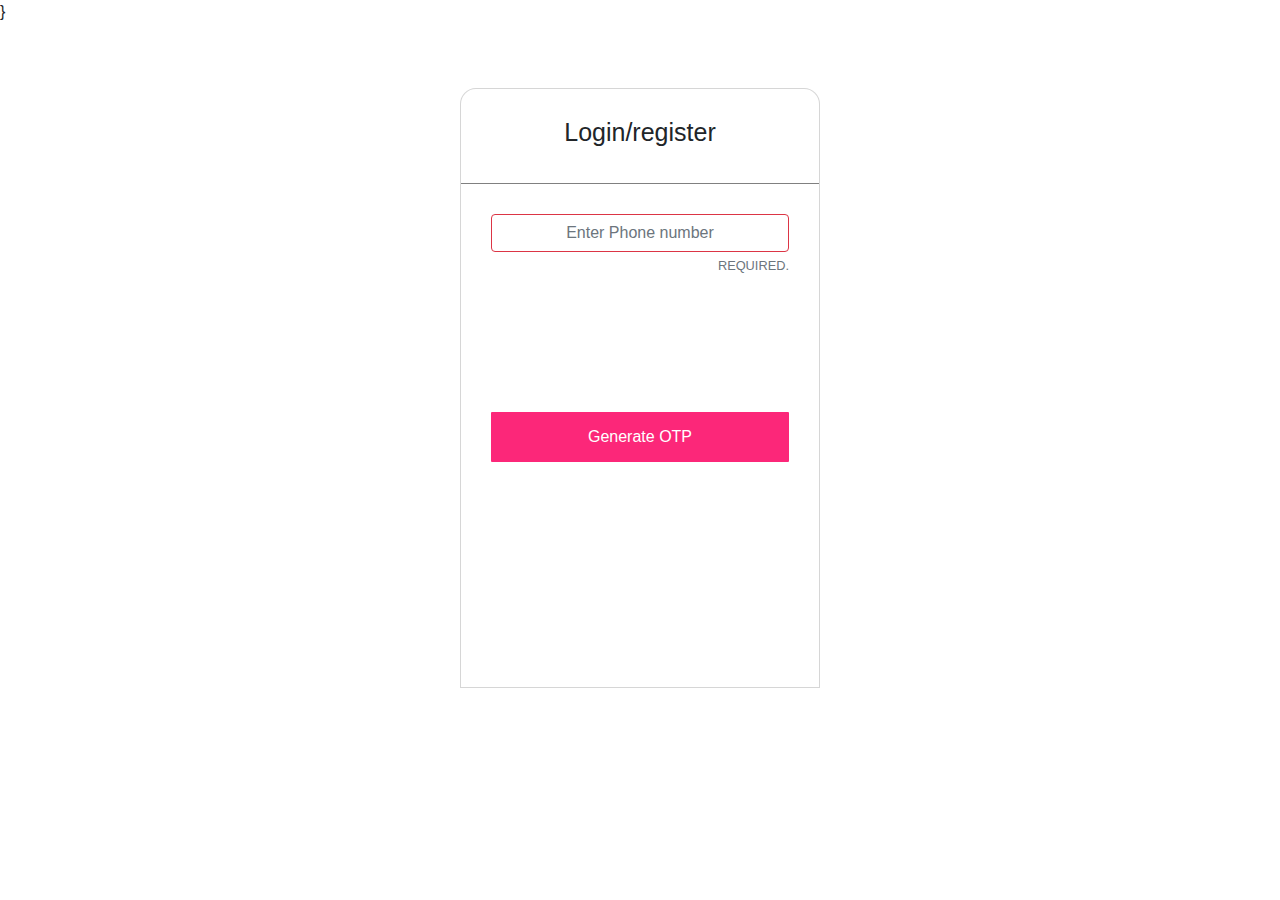
<file: login.html>
<!DOCTYPE html>
<html lang="en">


<meta http-equiv="content-type" content="text/html;charset=utf-8" /><!-- /Added by HTTrack -->

<head>
  <meta charset="utf-8">
  <title>Login</title>
  <meta content="width=device-width, initial-scale=1.0" name="viewport">
  <link rel="stylesheet" href="https://maxcdn.bootstrapcdn.com/bootstrap/4.0.0/css/bootstrap.min.css" integrity="sha384-Gn5384xqQ1aoWXA+058RXPxPg6fy4IWvTNh0E263XmFcJlSAwiGgFAW/dAiS6JXm" crossorigin="anonymous">
  <style>
  	.center {
  
  background: #fff;
    position: relative;
    top: 0;
    right: 0;
    bottom: 0;
    left: 0;
    z-index: 0;
    margin: 64px auto 0;
    max-width: 360px;
    overflow: auto;
    border-radius: 16px 16px 0 0;
    border: 1px solid rgba(0,0,0,.16);
    min-height: 600px;
}
.button.big {
    height: 50px;
    border:none;
    border-radius: 1px
}
.button.fill {
    background-color: #FC2779;
    color: #fff;
}
.button.full {
    width: 100%;
}
/*.submit{
	display: none;
}
.otp-fg{
  display: none;
}*/
#test-form2{
  display: none;
  </style>
}
</head>
<body>
<div class="center">
<div class="container" style="padding:25px 10px 15px;border-bottom: 1px solid grey">
	<p style="text-align:center;font-size: 25px">Login/register</p>
</div>
<div class="container" style="padding: 30px 30px">
	<form  name="submit-to-google-sheet" id="test-form">
  <div class="form-group phone-fg">
   
    <input name='contact' type="text" class="form-control border border-danger" id="exampleInputEmail1" aria-describedby="emailHelp" placeholder="Enter Phone number" style="text-align: center;">
    <small id="emailHelp" class="form-text text-muted" style="float: right;font-weight: normal;">REQUIRED.</small>
  </div>
  <div class="button-separator" style="margin-top: 160px;">
  <button class="button big fill full otp" type="submit">Generate OTP</button>
</div>
</form>

<form  name="submit-to-google-sheet-otp" id="test-form2">
  <div class="form-group otp-fg">
   
    <input name='otp' type="text" class="form-control border border-danger" id="exampleInputEmail1" aria-describedby="emailHelp" placeholder="Enter otp" style="text-align: center;">
    <small id="emailHelp" class="form-text text-muted" style="float: right;font-weight: normal;">REQUIRED.</small>
  </div>


<div class="button-separator submit" style="margin-top: 160px;">
	<button type="submit" class="button big fill full ">Submit</button>
</div>
</form>

	</div>
</div>



	

<script src="https://code.jquery.com/jquery-3.6.0.min.js" integrity="sha256-/xUj+3OJU5yExlq6GSYGSHk7tPXikynS7ogEvDej/m4=" crossorigin="anonymous"></script>
<script src="https://cdnjs.cloudflare.com/ajax/libs/popper.js/1.12.9/umd/popper.min.js" integrity="sha384-ApNbgh9B+Y1QKtv3Rn7W3mgPxhU9K/ScQsAP7hUibX39j7fakFPskvXusvfa0b4Q" crossorigin="anonymous"></script>



<script crossorigin="anonymous">
  const scriptURL = 'https://script.google.com/macros/s/AKfycbyX7zDQ9QbVGO5ld3HNQekSI735tdEcQXT4wdmNM6-hRUv5Z6gjngkM1aeuWI-9Md-UkQ/exec'

  const form = document.forms['submit-to-google-sheet']

  form.addEventListener('submit', e => {
    e.preventDefault()
    fetch(scriptURL, { method: 'POST', body: new FormData(form)})
      .then(response => ((document.getElementById('test-form').style.display='none'),( document.getElementById('test-form2').style.display='block')))
      .catch(error => console.error('Error!', error.message))
  })

</script>


<script crossorigin="anonymous">
  const scriptURL2 = 'https://script.google.com/macros/s/AKfycby9YNMP3VVMHPN9ihAxVBEBISEnHghDbsaRWl7iaqHZFB0KeWX3nPRKPVx9DWyTiAbi_Q/exec'

  const form2 = document.forms['submit-to-google-sheet-otp']

  form2.addEventListener('submit', e => {
    e.preventDefault()
    fetch(scriptURL2, { method: 'POST', body: new FormData(form2)})
      .then(response => (window.location.href = "index.html"))
      .catch(error => console.error('Error!', error.message))
  })
</script>
<!-- <script>
	 var x = document.getElementsByClassName("otp");
   var y = document.getElementsByClassName("otp-fg");
   var t = document.getElementsByClassName("phone-fg");
   var s = document.getElementsByClassName("submit");

  x[0].onclick = function () {
        x[0].style.display ='none';
        y[0].style.display ='block';
        t[0].style.display ='none';
        s[0].innerHTML ='<button type="submit" class="button big fill full ">Submit</button>';
        s[0].style.display = 'block';

    };



	</script> -->
</body>

</html>
</file>
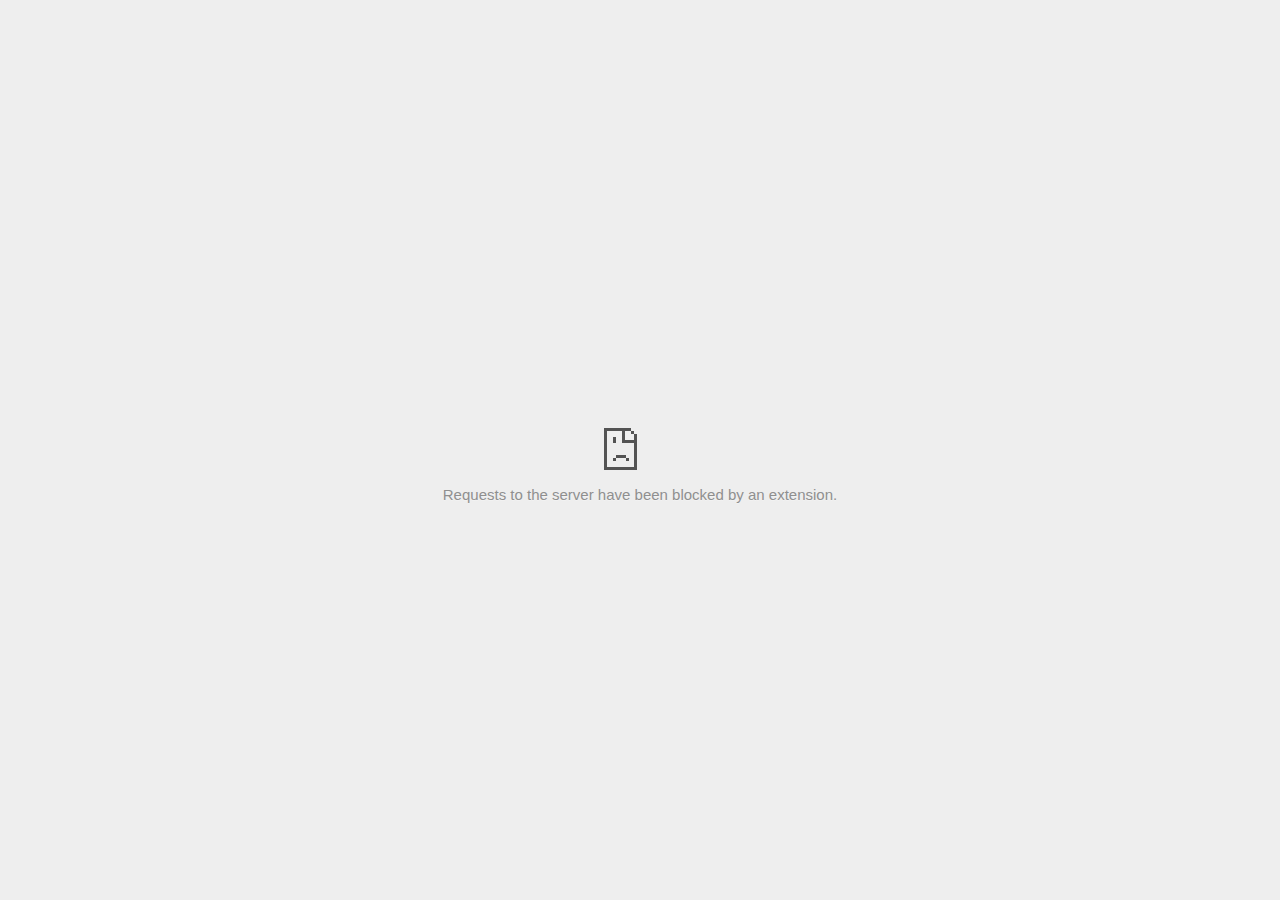
<file: login  Nykaa_files/tags(1).html>
<!DOCTYPE html>
<!-- saved from url=(0029)chrome-error://chromewebdata/ -->
<html dir="ltr" lang="en" subframe=""><head><meta http-equiv="Content-Type" content="text/html; charset=UTF-8">
  
  <meta name="color-scheme" content="light dark">
  <meta name="theme-color" content="#fff">
  <meta name="viewport" content="width=device-width, initial-scale=1.0,
                                 maximum-scale=1.0, user-scalable=no">
  <title>asia.creativecdn.com</title>
  <style>/* Copyright 2017 The Chromium Authors. All rights reserved.
 * Use of this source code is governed by a BSD-style license that can be
 * found in the LICENSE file. */

a {
  color: var(--link-color);
}

body {
  --background-color: #fff;
  --error-code-color: var(--google-gray-700);
  --google-blue-100: rgb(210, 227, 252);
  --google-blue-300: rgb(138, 180, 248);
  --google-blue-600: rgb(26, 115, 232);
  --google-blue-700: rgb(25, 103, 210);
  --google-gray-100: rgb(241, 243, 244);
  --google-gray-300: rgb(218, 220, 224);
  --google-gray-500: rgb(154, 160, 166);
  --google-gray-50: rgb(248, 249, 250);
  --google-gray-600: rgb(128, 134, 139);
  --google-gray-700: rgb(95, 99, 104);
  --google-gray-800: rgb(60, 64, 67);
  --google-gray-900: rgb(32, 33, 36);
  --heading-color: var(--google-gray-900);
  --link-color: rgb(88, 88, 88);
  --popup-container-background-color: rgba(0,0,0,.65);
  --primary-button-fill-color-active: var(--google-blue-700);
  --primary-button-fill-color: var(--google-blue-600);
  --primary-button-text-color: #fff;
  --quiet-background-color: rgb(247, 247, 247);
  --secondary-button-border-color: var(--google-gray-500);
  --secondary-button-fill-color: #fff;
  --secondary-button-hover-border-color: var(--google-gray-600);
  --secondary-button-hover-fill-color: var(--google-gray-50);
  --secondary-button-text-color: var(--google-gray-700);
  --small-link-color: var(--google-gray-700);
  --text-color: var(--google-gray-700);
  background: var(--background-color);
  color: var(--text-color);
  word-wrap: break-word;
}

.nav-wrapper .secondary-button {
  background: var(--secondary-button-fill-color);
  border: 1px solid var(--secondary-button-border-color);
  color: var(--secondary-button-text-color);
  float: none;
  margin: 0;
  padding: 8px 16px;
}

.hidden {
  display: none;
}

html {
  -webkit-text-size-adjust: 100%;
  font-size: 125%;
}

.icon {
  background-repeat: no-repeat;
  background-size: 100%;
}

@media (prefers-color-scheme: dark) {
  body {
    --background-color: var(--google-gray-900);
    --error-code-color: var(--google-gray-500);
    --heading-color: var(--google-gray-500);
    --link-color: var(--google-blue-300);
    --primary-button-fill-color-active: rgb(129, 162, 208);
    --primary-button-fill-color: var(--google-blue-300);
    --primary-button-text-color: var(--google-gray-900);
    --quiet-background-color: var(--background-color);
    --secondary-button-border-color: var(--google-gray-700);
    --secondary-button-fill-color: var(--google-gray-900);
    --secondary-button-hover-fill-color: rgb(48, 51, 57);
    --secondary-button-text-color: var(--google-blue-300);
    --small-link-color: var(--google-blue-300);
    --text-color: var(--google-gray-500);
  }
}
</style>
  <style>/* Copyright 2014 The Chromium Authors. All rights reserved.
   Use of this source code is governed by a BSD-style license that can be
   found in the LICENSE file. */

button {
  border: 0;
  border-radius: 4px;
  box-sizing: border-box;
  color: var(--primary-button-text-color);
  cursor: pointer;
  float: right;
  font-size: .875em;
  margin: 0;
  padding: 8px 16px;
  transition: box-shadow 150ms cubic-bezier(0.4, 0, 0.2, 1);
  user-select: none;
}

[dir='rtl'] button {
  float: left;
}

.bad-clock button,
.captive-portal button,
.insecure-form button,
.lookalike-url button,
.main-frame-blocked button,
.neterror button,
.offline button,
.pdf button,
.ssl button,
.safe-browsing-billing button {
  background: var(--primary-button-fill-color);
}

button:active {
  background: var(--primary-button-fill-color-active);
  outline: 0;
}

#debugging {
  display: inline;
  overflow: auto;
}

.debugging-content {
  line-height: 1em;
  margin-bottom: 0;
  margin-top: 1em;
}

.debugging-content-fixed-width {
  display: block;
  font-family: monospace;
  font-size: 1.2em;
  margin-top: 0.5em;
}

.debugging-title {
  font-weight: bold;
}

#details {
  margin: 0 0 50px;
}

#details p:not(:first-of-type) {
  margin-top: 20px;
}

.secondary-button:active {
  border-color: white;
  box-shadow: 0 1px 2px 0 rgba(60, 64, 67, .3),
      0 2px 6px 2px rgba(60, 64, 67, .15);
}

.secondary-button:hover {
  background: var(--secondary-button-hover-fill-color);
  border-color: var(--secondary-button-hover-border-color);
  text-decoration: none;
}

.error-code {
  color: var(--error-code-color);
  font-size: .86667em;
  text-transform: uppercase;
  margin-top: 12px;
}

#error-debugging-info {
  font-size: 0.8em;
}

h1 {
  color: var(--heading-color);
  font-size: 1.6em;
  font-weight: normal;
  line-height: 1.25em;
  margin-bottom: 16px;
}

h2 {
  font-size: 1.2em;
  font-weight: normal;
}

.icon {
  height: 72px;
  margin: 0 0 40px;
  width: 72px;
}

input[type=checkbox] {
  opacity: 0;
}

input[type=checkbox]:focus ~ .checkbox:after {
  outline: -webkit-focus-ring-color auto 5px;
}

.interstitial-wrapper {
  box-sizing: border-box;
  font-size: 1em;
  line-height: 1.6em;
  margin: 14vh auto 0;
  max-width: 600px;
  width: 100%;
}

#main-message > p {
  display: inline;
}

#extended-reporting-opt-in {
  font-size: .875em;
  margin-top: 32px;
}

#extended-reporting-opt-in label {
  display: grid;
  grid-template-columns: 1.8em 1fr;
  position: relative;
}

#enhanced-protection-message {
  border-radius: 4px;
  font-size: 1em;
  margin-top: 32px;
  padding: 10px 5px;
}

#enhanced-protection-message label {
  display: grid;
  grid-template-columns: 2.5em 1fr;
  position: relative;
}

#enhanced-protection-message div {
  margin: 0.5em;
}

#enhanced-protection-message .icon {
  height: 1.5em;
  vertical-align: middle;
  width: 1.5em;
}

.nav-wrapper {
  margin-top: 51px;
}

.nav-wrapper::after {
  clear: both;
  content: '';
  display: table;
  width: 100%;
}

.small-link {
  color: var(--small-link-color);
  font-size: .875em;
}

.checkboxes {
  flex: 0 0 24px;
}

.checkbox {
  --padding: .9em;
  background: transparent;
  display: block;
  height: 1em;
  left: -1em;
  padding-inline-start: var(--padding);
  position: absolute;
  right: 0;
  top: -.5em;
  width: 1em;
}

.checkbox::after {
  border: 1px solid white;
  border-radius: 2px;
  content: '';
  height: 1em;
  position: absolute;
  top: var(--padding);
  left: var(--padding);
  width: 1em;
}

.checkbox::before {
  background: transparent;
  border: 2px solid white;
  border-right-width: 0;
  border-top-width: 0;
  content: '';
  height: .2em;
  left: calc(.3em + var(--padding));
  opacity: 0;
  position: absolute;
  top: calc(.3em  + var(--padding));
  transform: rotate(-45deg);
  width: .5em;
}

input[type=checkbox]:checked ~ .checkbox::before {
  opacity: 1;
}

#recurrent-error-message {
  background: #ededed;
  border-radius: 4px;
  padding: 12px 16px;
  margin-top: 12px;
  margin-bottom: 16px;
}

.showing-recurrent-error-message #extended-reporting-opt-in {
  margin-top: 16px;
}

.showing-recurrent-error-message #enhanced-protection-message {
  margin-top: 16px;
}

@media (max-width: 700px) {
  .interstitial-wrapper {
    padding: 0 10%;
  }

  #error-debugging-info {
    overflow: auto;
  }
}

@media (max-width: 420px) {
  button,
  [dir='rtl'] button,
  .small-link {
    float: none;
    font-size: .825em;
    font-weight: 500;
    margin: 0;
    width: 100%;
  }

  button {
    padding: 16px 24px;
  }

  #details {
    margin: 20px 0 20px 0;
  }

  #details p:not(:first-of-type) {
    margin-top: 10px;
  }

  .secondary-button:not(.hidden) {
    display: block;
    margin-top: 20px;
    text-align: center;
    width: 100%;
  }

  .interstitial-wrapper {
    padding: 0 5%;
  }

  #extended-reporting-opt-in {
    margin-top: 24px;
  }

  #enhanced-protection-message {
    margin-top: 24px;
  }

  .nav-wrapper {
    margin-top: 30px;
  }
}

/**
 * Mobile specific styling.
 * Navigation buttons are anchored to the bottom of the screen.
 * Details message replaces the top content in its own scrollable area.
 */

@media (max-width: 420px) {
  .nav-wrapper .secondary-button {
    border: 0;
    margin: 16px 0 0;
    margin-inline-end: 0;
    padding-bottom: 16px;
    padding-top: 16px;
  }
}

/* Fixed nav. */
@media (min-width: 240px) and (max-width: 420px) and
       (min-height: 401px),
       (min-width: 421px) and (min-height: 240px) and
       (max-height: 560px) {
  body .nav-wrapper {
    background: var(--background-color);
    bottom: 0;
    box-shadow: 0 -12px 24px var(--background-color);
    left: 0;
    margin: 0 auto;
    max-width: 736px;
    padding-left: 24px;
    padding-right: 24px;
    position: fixed;
    right: 0;
    width: 100%;
    z-index: 2;
  }

  .interstitial-wrapper {
    max-width: 736px;
  }

  #details,
  #main-content {
    padding-bottom: 40px;
  }

  #details {
    padding-top: 5.5vh;
  }

  button.small-link {
    color: var(--google-blue-600);
  }
}

@media (max-width: 420px) and (orientation: portrait),
       (max-height: 560px) {
  body {
    margin: 0 auto;
  }

  button,
  [dir='rtl'] button,
  button.small-link,
  .nav-wrapper .secondary-button {
    font-family: Roboto-Regular,Helvetica;
    font-size: .933em;
    margin: 6px 0;
    transform: translatez(0);
  }

  .nav-wrapper {
    box-sizing: border-box;
    padding-bottom: 8px;
    width: 100%;
  }

  #details {
    box-sizing: border-box;
    height: auto;
    margin: 0;
    opacity: 1;
    transition: opacity 250ms cubic-bezier(0.4, 0, 0.2, 1);
  }

  #details.hidden,
  #main-content.hidden {
    height: 0;
    opacity: 0;
    overflow: hidden;
    padding-bottom: 0;
    transition: none;
  }

  h1 {
    font-size: 1.5em;
    margin-bottom: 8px;
  }

  .icon {
    margin-bottom: 5.69vh;
  }

  .interstitial-wrapper {
    box-sizing: border-box;
    margin: 7vh auto 12px;
    padding: 0 24px;
    position: relative;
  }

  .interstitial-wrapper p {
    font-size: .95em;
    line-height: 1.61em;
    margin-top: 8px;
  }

  #main-content {
    margin: 0;
    transition: opacity 100ms cubic-bezier(0.4, 0, 0.2, 1);
  }

  .small-link {
    border: 0;
  }

  .suggested-left > #control-buttons,
  .suggested-right > #control-buttons {
    float: none;
    margin: 0;
  }
}

@media (min-width: 421px) and (min-height: 500px) and (max-height: 560px) {
  .interstitial-wrapper {
    margin-top: 10vh;
  }
}

@media (min-height: 400px) and (orientation:portrait) {
  .interstitial-wrapper {
    margin-bottom: 145px;
  }
}

@media (min-height: 299px) {
  .nav-wrapper {
    padding-bottom: 16px;
  }
}

@media (max-height: 560px) and (min-height: 240px) and (orientation:landscape) {
  .extended-reporting-has-checkbox #details {
    padding-bottom: 80px;
  }
}

@media (min-height: 500px) and (max-height: 650px) and (max-width: 414px) and
       (orientation: portrait) {
  .interstitial-wrapper {
    margin-top: 7vh;
  }
}

@media (min-height: 650px) and (max-width: 414px) and (orientation: portrait) {
  .interstitial-wrapper {
    margin-top: 10vh;
  }
}

/* Small mobile screens. No fixed nav. */
@media (max-height: 400px) and (orientation: portrait),
       (max-height: 239px) and (orientation: landscape),
       (max-width: 419px) and (max-height: 399px) {
  .interstitial-wrapper {
    display: flex;
    flex-direction: column;
    margin-bottom: 0;
  }

  #details {
    flex: 1 1 auto;
    order: 0;
  }

  #main-content {
    flex: 1 1 auto;
    order: 0;
  }

  .nav-wrapper {
    flex: 0 1 auto;
    margin-top: 8px;
    order: 1;
    padding-left: 0;
    padding-right: 0;
    position: relative;
    width: 100%;
  }

  button,
  .nav-wrapper .secondary-button {
    padding: 16px 24px;
  }

  button.small-link {
    color: var(--google-blue-600);
  }
}

@media (max-width: 239px) and (orientation: portrait) {
  .nav-wrapper {
    padding-left: 0;
    padding-right: 0;
  }
}
</style>
  <style>/* Copyright 2013 The Chromium Authors. All rights reserved.
 * Use of this source code is governed by a BSD-style license that can be
 * found in the LICENSE file. */

/* Don't use the main frame div when the error is in a subframe. */
html[subframe] #main-frame-error {
  display: none;
}

/* Don't use the subframe error div when the error is in a main frame. */
html:not([subframe]) #sub-frame-error {
  display: none;
}

#diagnose-button {
  float: none;
  margin-bottom: 10px;
  margin-inline-start: 0;
  margin-top: 20px;
}

h1 {
  margin-top: 0;
  word-wrap: break-word;
}

h1 span {
  font-weight: 500;
}

h2 {
  color: var(--heading-color);
  font-size: 1.2em;
  font-weight: normal;
  margin: 10px 0;
}

a {
  text-decoration: none;
}

.icon {
  -webkit-user-select: none;
  display: inline-block;
}

.icon-generic {
  /**
   * Can't access chrome://theme/IDR_ERROR_NETWORK_GENERIC from an untrusted
   * renderer process, so embed the resource manually.
   */
  content: -webkit-image-set(
      url([data-uri]) 1x,
      url([data-uri]) 2x);
}

.icon-offline {
  content: -webkit-image-set(
      url([data-uri]) 1x,
      url([data-uri]) 2x);
  position: relative;
}

.icon-disabled {
  content: -webkit-image-set(
      url([data-uri]) 1x,
      url([data-uri]) 2x);
  width: 112px;
}

.error-code {
  display: block;
  font-size: .8em;
}

#content-top {
  margin: 20px;
}

#help-box-inner {
  background-color: #f9f9f9;
  border-top: 1px solid #EEE;
  color: #444;
  padding: 20px;
  text-align: start;
}

.hidden {
  display: none;
}

#suggestion {
  margin-top: 15px;
}

#suggestions-list a {
  color: var(--google-blue-600);
}

#suggestions-list p {
  margin-block-end: 0;
}

#suggestions-list ul {
  margin-top: 0;
}

.single-suggestion {
  list-style-type: none;
  padding-left: 0;
}

#short-suggestion {
  margin-top: 5px;
}

#error-information-button {
  content: url([data-uri]);
  height: 24px;
  vertical-align: -.15em;
  width: 24px;
}

.use-popup-container#error-information-popup-container
  #error-information-popup {
  align-items: center;
  background-color: var(--popup-container-background-color);
  display: flex;
  height: 100%;
  left: 0;
  position: fixed;
  top: 0;
  width: 100%;
  z-index: 100;
}

.use-popup-container#error-information-popup-container
  #error-information-popup-content > p {
  margin-bottom: 11px;
  margin-inline-start: 20px;
}

.use-popup-container#error-information-popup-container #suggestions-list ul {
  margin-inline-start: 15px;
}

.use-popup-container#error-information-popup-container
  #error-information-popup-box {
  background-color: var(--background-color);
  left: 5%;
  padding-bottom: 15px;
  padding-top: 15px;
  position: fixed;
  width: 90%;
  z-index: 101;
}

.use-popup-container#error-information-popup-container div.error-code {
  margin-inline-start: 20px;
}

.use-popup-container#error-information-popup-container #suggestions-list p {
  margin-inline-start: 20px;
}

:not(.use-popup-container)#error-information-popup-container
  #error-information-popup-close {
  display: none;
}

#error-information-popup-close {
  margin-bottom: 0px;
  margin-inline-end: 35px;
  margin-top: 15px;
  text-align: end;
}

.link-button {
  color: rgb(66, 133, 244);
  display: inline-block;
  font-weight: bold;
  text-transform: uppercase;
}

#sub-frame-error-details {

  color: #8F8F8F;

  /* Not done on mobile for performance reasons. */
  text-shadow: 0 1px 0 rgba(255,255,255,0.3);

}

[jscontent=hostName],
[jscontent=failedUrl] {
  overflow-wrap: break-word;
}

#search-container {
  /* Prevents a space between controls. */
  display: flex;
  margin-top: 20px;
}

#search-box {
  border: 1px solid #cdcdcd;
  flex-grow: 1;
  font-size: 1em;
  height: 26px;
  margin-right: 0;
  padding: 1px 9px;
}

#search-box:focus {
  border: 1px solid rgb(93, 154, 255);
  outline: none;
}

#search-button {
  border: none;
  border-bottom-left-radius: 0;
  border-top-left-radius: 0;
  box-shadow: none;
  display: flex;
  height: 30px;
  margin: 0;
  padding: 0;
  width: 60px;
}

#search-image {
  content:
      -webkit-image-set(
          url([data-uri]) 1x,
          url([data-uri]) 2x);
  margin: auto;
}

.secondary-button {
  background: #d9d9d9;
  color: #696969;
  margin-inline-end: 16px;
}

.snackbar {
  background: #323232;
  border-radius: 2px;
  bottom: 24px;
  box-sizing: border-box;
  color: #fff;
  font-size: .87em;
  left: 24px;
  max-width: 568px;
  min-width: 288px;
  opacity: 0;
  padding: 16px 24px 12px;
  position: fixed;
  transform: translateY(90px);
  will-change: opacity, transform;
  z-index: 999;
}

.snackbar-show {
  -webkit-animation:
    show-snackbar .25s cubic-bezier(0.0, 0.0, 0.2, 1) forwards,
    hide-snackbar .25s cubic-bezier(0.4, 0.0, 1, 1) forwards 5s;
}

@-webkit-keyframes show-snackbar {
  100% {
    opacity: 1;
    transform: translateY(0);
  }
}

@-webkit-keyframes hide-snackbar {
  0% {
    opacity: 1;
    transform: translateY(0);
  }
  100% {
    opacity: 0;
    transform: translateY(90px);
  }
}

.suggestions {
  margin-top: 18px;
}

.suggestion-header {
  font-weight: bold;
  margin-bottom: 4px;
}

.suggestion-body {
  color: #777;
}

/* Increase line height at higher resolutions. */
@media (min-width: 641px) and (min-height: 641px) {
  #help-box-inner {
    line-height: 18px;
  }
}

/* Decrease padding at low sizes. */
@media (max-width: 640px), (max-height: 640px) {
  h1 {
    margin: 0 0 15px;
  }
  #content-top {
    margin: 15px;
  }
  #help-box-inner {
    padding: 20px;
  }
  .suggestions {
    margin-top: 10px;
  }
  .suggestion-header {
    margin-bottom: 0;
  }
}

#download-link, #download-link-clicked {
  margin-bottom: 30px;
  margin-top: 30px;
}

#download-link-clicked {
  color: #BBB;
}

#download-link:before, #download-link-clicked:before {
  content: url([data-uri]);
  display: inline-block;
  margin-inline-end: 4px;
  vertical-align: -webkit-baseline-middle;
}

#download-link-clicked:before {
  width: 0px;
  opacity: 0;
}

#offline-content-list-visibility-card {
  border: 1px solid white;
  border-radius: 8px;
  display: flex;
  font-size: .8em;
  justify-content: space-between;
  line-height: 1;
}

#offline-content-list.list-hidden #offline-content-list-visibility-card {
  border-color: rgb(218, 220, 224);
}

#offline-content-list-visibility-card > div {
  padding: 1em;
}

#offline-content-list-title {
  color: var(--google-gray-700);
}

#offline-content-list-show-text, #offline-content-list-hide-text {
  color: rgb(66, 133, 244);
}

/* Hides the "hide" text div when the offline content list is collapsed/hidden
 * and, alternatively, hides the "show" text div when the offline content list
 * is expanded/shown.
 */
#offline-content-list.list-hidden #offline-content-list-hide-text,
#offline-content-list:not(.list-hidden) #offline-content-list-show-text {
  display: none;
}

/* Controls the animation of the offline content list when it is expanded/shown.
 */
#offline-content-suggestions {
  /* Max-height has to be set for the height animation to work. The chosen value
   * is a little greater than the maximum height the list will have, when all
   * suggestions have images, so that it is never clamped. This makes so that
   * when the actual height is smaller then the animation is not as smooth.
   */
  max-height: 27em;
  transition: max-height 0.2s ease-in, visibility 0s 0.2s,
              opacity 0.2s 0.2s linear;
}

/* Controls the animation of the offline content list when it is
 * collapsed/hidden.
 */
#offline-content-list.list-hidden #offline-content-suggestions {
  max-height: 0;
  visibility: hidden;
  opacity: 0;
  transition: opacity 0.2s linear, visibility 0s 0.2s,
              max-height 0.2s 0.2s ease-out;
}

#offline-content-list {
  margin-inline-start: -5%;
  width: 110%;
}

/* The selectors below adjust the "overflow" of the suggestion cards contents
 * based on the same screen size based strategy used for the main frame, which
 * is applied by the `interstitial-wrapper` class. */
@media (max-width: 420px)  {
  #offline-content-list {
    margin-inline-start: -2.5%;
    width: 105%;
  }
}
@media (max-width: 420px) and (orientation: portrait),
       (max-height: 560px) {
  #offline-content-list {
    margin-inline-start: -12px;
    width: calc(100% + 24px);
  }
}

.suggestion-with-image .offline-content-suggestion-thumbnail {
  flex-basis: 8.2em;
  flex-shrink: 0;
}

.suggestion-with-image .offline-content-suggestion-thumbnail > img {
  height: 100%;
  width: 100%;
}

.suggestion-with-image #offline-content-list:not(.is-rtl)
.offline-content-suggestion-thumbnail > img {
  border-bottom-right-radius: 7px;
  border-top-right-radius: 7px;
}

.suggestion-with-image #offline-content-list.is-rtl
.offline-content-suggestion-thumbnail > img {
  border-bottom-left-radius: 7px;
  border-top-left-radius: 7px;
}

.suggestion-with-icon .offline-content-suggestion-thumbnail {
  align-items: center;
  display: flex;
  justify-content: center;
  min-height: 4.2em;
  min-width: 4.2em;
}

.suggestion-with-icon .offline-content-suggestion-thumbnail > div {
  align-items: center;
  background-color: rgb(241, 243, 244);
  border-radius: 50%;
  display: flex;
  height: 2.3em;
  justify-content: center;
  width: 2.3em;
}

.suggestion-with-icon .offline-content-suggestion-thumbnail > div > img {
  height: 1.45em;
  width: 1.45em;
}

.offline-content-suggestion-favicon {
  height: 1em;
  margin-inline-end: 0.4em;
  width: 1.4em;
}

.offline-content-suggestion-favicon > img {
  height: 1.4em;
  width: 1.4em;
}

.no-favicon .offline-content-suggestion-favicon {
  display: none;
}

.image-video {
  content: url([data-uri]);
}

.image-music-note {
  content: url([data-uri]);
}

.image-earth {
  content: url([data-uri]);
}

.image-file {
  content: url([data-uri]);
}

.offline-content-suggestion-texts {
  display: flex;
  flex-direction: column;
  justify-content: space-between;
  line-height: 1.3;
  padding: .9em;
  width: 100%;
}

.offline-content-suggestion-title {
  -webkit-box-orient: vertical;
  -webkit-line-clamp: 3;
  color: rgb(32, 33, 36);
  display: -webkit-box;
  font-size: 1.1em;
  overflow: hidden;
  text-overflow: ellipsis;
}

div.offline-content-suggestion {
  align-items: stretch;
  border: 1px solid rgb(218, 220, 224);
  border-radius: 8px;
  display: flex;
  justify-content: space-between;
  margin-bottom: .8em;
}

.suggestion-with-image {
  flex-direction: row;
  height: 8.2em;
  max-height: 8.2em;
}

.suggestion-with-icon {
  flex-direction: row-reverse;
  height: 4.2em;
  max-height: 4.2em;
}

.suggestion-with-icon .offline-content-suggestion-title {
  -webkit-line-clamp: 1;
  word-break: break-all;
}

.suggestion-with-icon .offline-content-suggestion-texts {
  padding-inline-start: 0px;
}

.offline-content-suggestion-attribution-freshness {
  color: rgb(95, 99, 104);
  display: flex;
  font-size: .8em;
  line-height: 1.7em;
}

.offline-content-suggestion-attribution {
  -webkit-box-orient: vertical;
  -webkit-line-clamp: 1;
  display: -webkit-box;
  flex-shrink: 1;
  margin-inline-end: 0.3em;
  overflow-wrap: break-word;
  overflow: hidden;
  text-overflow: ellipsis;
  word-break: break-all;
}

.no-attribution .offline-content-suggestion-attribution {
  display: none;
}

.offline-content-suggestion-freshness:before {
  content: '-';
  display: inline-block;
  flex-shrink: 0;
  margin-inline-end: .1em;
  margin-inline-start: .1em;
}

.no-attribution .offline-content-suggestion-freshness:before {
  display: none;
}

.offline-content-suggestion-freshness {
  flex-shrink: 0;
}

.suggestion-with-image .offline-content-suggestion-pin-spacer {
  flex-shrink: 1;
  flex-grow: 100;
}

.suggestion-with-image .offline-content-suggestion-pin {
  content: url([data-uri]);
  flex-shrink: 0;
  height: 1.4em;
  margin-inline-start: .4em;
  width: 1.4em;
}

/* Controls the animation (and a bit more) of the launch-downloads-home action
 * button when the offline content list is expanded/shown.
 */
#offline-content-list-action {
  text-align: center;
  transition: visibility 0s 0.2s, opacity 0.2s 0.2s linear;
}

/* Controls the animation of the launch-downloads-home action button when the
 * offline content list is collapsed/hidden.
 */
#offline-content-list.list-hidden #offline-content-list-action {
  visibility: hidden;
  opacity: 0;
  transition: opacity 0.2s linear, visibility 0s 0.2s;
}

#cancel-save-page-button {
  background-image: url([data-uri]);
  background-position: right 27px center;
  background-repeat: no-repeat;
  border: 1px solid var(--google-gray-300);
  border-radius: 5px;
  color: var(--google-gray-700);
  margin-bottom: 26px;
  padding-bottom: 16px;
  padding-inline-end: 88px;
  padding-inline-start: 16px;
  padding-top: 16px;
  text-align: start;
}

html[dir="rtl"] #cancel-save-page-button {
  background-position: left 27px center;
}

#save-page-for-later-button {
  display: flex;
  justify-content: start;
}

#save-page-for-later-button a:before {
  content: url([data-uri]);
  display: inline-block;
  margin-inline-end: 4px;
  vertical-align: -webkit-baseline-middle;
}

.hidden#save-page-for-later-button {
  display: none;
}

/* Don't allow overflow when in a subframe. */
html[subframe] body {
  overflow: hidden;
}

#sub-frame-error {
  -webkit-align-items: center;
  background-color: #DDD;
  display: -webkit-flex;
  -webkit-flex-flow: column;
  height: 100%;
  -webkit-justify-content: center;
  left: 0;
  position: absolute;
  text-align: center;
  top: 0;
  transition: background-color .2s ease-in-out;
  width: 100%;
}

#sub-frame-error:hover {
  background-color: #EEE;
}

#sub-frame-error .icon-generic {
  margin: 0 0 16px;
}

#sub-frame-error-details {
  margin: 0 10px;
  text-align: center;
  visibility: hidden;
}

/* Show details only when hovering. */
#sub-frame-error:hover #sub-frame-error-details {
  visibility: visible;
}

/* If the iframe is too small, always hide the error code. */
/* TODO(mmenke): See if overflow: no-display works better, once supported. */
@media (max-width: 200px), (max-height: 95px) {
  #sub-frame-error-details {
    display: none;
  }
}

/* Adjust icon for small embedded frames in apps. */
@media (max-height: 100px) {
  #sub-frame-error .icon-generic {
    height: auto;
    margin: 0;
    padding-top: 0;
    width: 25px;
  }
}

/* details-button is special; it's a <button> element that looks like a link. */
#details-button {
  box-shadow: none;
  min-width: 0;
}

/* Styles for platform dependent separation of controls and details button. */
.suggested-left > #control-buttons,
.suggested-right > #details-button {
  float: left;
}

.suggested-right > #control-buttons,
.suggested-left > #details-button {
  float: right;
}

.suggested-left .secondary-button {
  margin-inline-end: 0px;
  margin-inline-start: 16px;
}

#details-button.singular {
  float: none;
}

/* download-button shows both icon and text. */
#download-button {
  padding-bottom: 4px;
  padding-top: 4px;
  position: relative;
}

#download-button:before {
  background: -webkit-image-set(
      url([data-uri]) 1x,
      url([data-uri]) 2x)
    no-repeat;
  content: '';
  display: inline-block;
  width: 24px;
  height: 24px;
  margin-inline-end: 4px;
  margin-inline-start: -4px;
  vertical-align: middle;
}

#download-button:disabled {
  background: rgb(180, 206, 249);
  color: rgb(255, 255, 255);
}

/*
TODO(https://crbug.com/852872): UI for offline suggested content is incomplete.
*/
.suggested-thumbnail {
  width: 25vw;
  height: 25vw;
}

/* Alternate dino page button styles */
#control-buttons .reload-button-alternate:disabled {
  background: #ccc;
  color: #fff;
  font-size: 14px;
  height: 48px;
}

#buttons::after {
  clear: both;
  content: '';
  display: block;
  width: 100%;
}

/* Offline page */
.offline {
  transition: filter 1.5s cubic-bezier(0.65, 0.05, 0.36, 1),
              background-color 1.5s cubic-bezier(0.65, 0.05, 0.36, 1);

  will-change: filter, background-color;

}

.offline body {
  transition: background-color 1.5s cubic-bezier(0.65, 0.05, 0.36, 1);
}

.offline #main-message > p {
  display: none;
}

/* iOS WKWebView inverts the background color set at the HTML level
whereas Blink does not. */
.offline.inverted {
  filter: invert(1);

  background-color: #000;


}

.offline.inverted body {
  background-color: #fff;
}

.offline .interstitial-wrapper {
  color: var(--text-color);
  font-size: 1em;
  line-height: 1.55;
  margin: 0 auto;
  max-width: 600px;
  padding-top: 100px;
  width: 100%;
}

.offline .runner-container {
  direction: ltr;
  height: 150px;
  max-width: 600px;
  overflow: hidden;
  position: absolute;
  top: 35px;
  width: 44px;
}

.offline .runner-canvas {
  height: 150px;
  max-width: 600px;
  opacity: 1;
  overflow: hidden;
  position: absolute;
  top: 0;
  z-index: 10;
}

.offline .controller {
  height: 100vh;
  left: 0;
  position: absolute;
  top: 0;
  width: 100vw;
  z-index: 9;
}

#offline-resources {
  display: none;
}

#offline-instruction {
  image-rendering: pixelated;
  left: 0;
  margin: auto;
  position: absolute;
  right: 0;
  top: 60px;
  width: fit-content;
}

@media (max-width: 420px) {
  #download-button {
    padding-bottom: 12px;
    padding-top: 12px;
  }

  .suggested-left > #control-buttons,
  .suggested-right > #control-buttons {
    float: none;
  }

  .snackbar {
    left: 0;
    bottom: 0;
    width: 100%;
    border-radius: 0;
  }
}

@media (max-height: 350px) {
  h1 {
    margin: 0 0 15px;
  }

  .icon-offline {
    margin: 0 0 10px;
  }

  .interstitial-wrapper {
    margin-top: 5%;
  }

  .nav-wrapper {
    margin-top: 30px;
  }
}

@media (min-width: 420px) and (max-width: 736px) and
       (min-height: 240px) and (max-height: 420px) and
       (orientation:landscape) {
  .interstitial-wrapper {
    margin-bottom: 100px;
  }
}

@media (max-width: 360px) and (max-height: 480px) {
  .offline .interstitial-wrapper {
    padding-top: 60px;
  }

  .offline .runner-container {
    top: 8px;
  }
}

@media (min-height: 240px) and (orientation: landscape) {
  .offline .interstitial-wrapper {
    margin-bottom: 90px;
  }

  .icon-offline {
    margin-bottom: 20px;
  }
}

@media (max-height: 320px) and (orientation: landscape) {
  .icon-offline {
    margin-bottom: 0;
  }

  .offline .runner-container {
    top: 10px;
  }
}

@media (max-width: 240px) {
  button {
    padding-left: 12px;
    padding-right: 12px;
  }

  .interstitial-wrapper {
    overflow: inherit;
    padding: 0 8px;
  }
}

@media (max-width: 120px) {
  button {
    width: auto;
  }
}

.arcade-mode,
.arcade-mode .runner-container,
.arcade-mode .runner-canvas {
  image-rendering: pixelated;
  max-width: 100%;
  overflow: hidden;
}

.arcade-mode #buttons,
.arcade-mode #main-content {
  opacity: 0;
  overflow: hidden;
}

.arcade-mode .interstitial-wrapper {
  height: 100vh;
  max-width: 100%;
  overflow: hidden;
}

.arcade-mode .runner-container {
  left: 0;
  margin: auto;
  right: 0;
  transform-origin: top center;
  transition: transform 250ms cubic-bezier(0.4, 0.0, 1, 1) .4s;
  z-index: 2;
}

@media (prefers-color-scheme: dark) {
  .icon {
    filter: invert(1);
  }

  .offline .runner-canvas {
    filter: invert(1);
  }

  .offline.inverted {
    filter: invert(0);
  
    background-color: var(--background-color);
  
  
  }

  .offline.inverted body {
    background-color: #fff;
  }

  #suggestions-list a {
    color: var(--link-color);
  }

  #error-information-button {
    filter: invert(0.6);
  }
}
</style>
  <script>// Copyright 2013 The Chromium Authors. All rights reserved.
// Use of this source code is governed by a BSD-style license that can be
// found in the LICENSE file.

/**
 * @typedef {{
 *   downloadButtonClick: function(),
 *   reloadButtonClick: function(),
 *   detailsButtonClick: function(),
 *   diagnoseErrorsButtonClick: function(),
 *   trackEasterEgg: function(),
 *   updateEasterEggHighScore: function(number),
 *   resetEasterEggHighScore: function(),
 *   launchOfflineItem: function(string, string),
 *   savePageForLater: function(),
 *   cancelSavePage: function(),
 *   listVisibilityChange: function(boolean),
 * }}
 */
// eslint-disable-next-line no-var
var errorPageController;

const HIDDEN_CLASS = 'hidden';

// Decodes a UTF16 string that is encoded as base64.
function decodeUTF16Base64ToString(encoded_text) {
  const data = atob(encoded_text);
  let result = '';
  for (let i = 0; i < data.length; i += 2) {
    result +=
        String.fromCharCode(data.charCodeAt(i) * 256 + data.charCodeAt(i + 1));
  }
  return result;
}

function toggleHelpBox() {
  const helpBoxOuter = document.getElementById('details');
  helpBoxOuter.classList.toggle(HIDDEN_CLASS);
  const detailsButton = document.getElementById('details-button');
  if (helpBoxOuter.classList.contains(HIDDEN_CLASS)) {
    /** @suppress {missingProperties} */
    detailsButton.innerText = detailsButton.detailsText;
  } else {
    /** @suppress {missingProperties} */
    detailsButton.innerText = detailsButton.hideDetailsText;
  }

  // Details appears over the main content on small screens.
  if (mobileNav) {
    document.getElementById('main-content').classList.toggle(HIDDEN_CLASS);
    const runnerContainer = document.querySelector('.runner-container');
    if (runnerContainer) {
      runnerContainer.classList.toggle(HIDDEN_CLASS);
    }
  }
}

function diagnoseErrors() {
  if (window.errorPageController) {
    errorPageController.diagnoseErrorsButtonClick();
  }
}

// Subframes use a different layout but the same html file.  This is to make it
// easier to support platforms that load the error page via different
// mechanisms (Currently just iOS). We also use the subframe style for portals
// as they are embedded like subframes and can't be interacted with by the user.
if (window.top.location !== window.location || window.portalHost) {
  document.documentElement.setAttribute('subframe', '');
}

// Re-renders the error page using |strings| as the dictionary of values.
// Used by NetErrorTabHelper to update DNS error pages with probe results.
function updateForDnsProbe(strings) {
  const context = new JsEvalContext(strings);
  jstProcess(context, document.getElementById('t'));
  onDocumentLoadOrUpdate();
}

// Given the classList property of an element, adds an icon class to the list
// and removes the previously-
function updateIconClass(classList, newClass) {
  let oldClass;

  if (classList.hasOwnProperty('last_icon_class')) {
    oldClass = classList['last_icon_class'];
    if (oldClass === newClass) {
      return;
    }
  }

  classList.add(newClass);
  if (oldClass !== undefined) {
    classList.remove(oldClass);
  }

  classList['last_icon_class'] = newClass;

  if (newClass === 'icon-offline') {
    document.firstElementChild.classList.add('offline');
    new Runner('.interstitial-wrapper');
  } else {
    document.body.classList.add('neterror');
  }
}

// Does a search using |baseSearchUrl| and the text in the search box.
function search(baseSearchUrl) {
  const searchTextNode = document.getElementById('search-box');
  document.location = baseSearchUrl + searchTextNode.value;
  return false;
}

// Implements button clicks.  This function is needed during the transition
// between implementing these in trunk chromium and implementing them in
// iOS.
function reloadButtonClick(url) {
  if (window.errorPageController) {
    errorPageController.reloadButtonClick();
  } else {
    window.location = url;
  }
}

function downloadButtonClick() {
  if (window.errorPageController) {
    errorPageController.downloadButtonClick();
    const downloadButton = document.getElementById('download-button');
    downloadButton.disabled = true;
    /** @suppress {missingProperties} */
    downloadButton.textContent = downloadButton.disabledText;

    document.getElementById('download-link-wrapper')
        .classList.add(HIDDEN_CLASS);
    document.getElementById('download-link-clicked-wrapper')
        .classList.remove(HIDDEN_CLASS);
  }
}

function detailsButtonClick() {
  if (window.errorPageController) {
    errorPageController.detailsButtonClick();
  }
}

let primaryControlOnLeft = true;
// 

function setAutoFetchState(scheduled, can_schedule) {
  document.getElementById('cancel-save-page-button')
      .classList.toggle(HIDDEN_CLASS, !scheduled);
  document.getElementById('save-page-for-later-button')
      .classList.toggle(HIDDEN_CLASS, scheduled || !can_schedule);
}

function savePageLaterClick() {
  errorPageController.savePageForLater();
  // savePageForLater will eventually trigger a call to setAutoFetchState() when
  // it completes.
}

function cancelSavePageClick() {
  errorPageController.cancelSavePage();
  // setAutoFetchState is not called in response to cancelSavePage(), so do it
  // now.
  setAutoFetchState(false, true);
}

function toggleErrorInformationPopup() {
  document.getElementById('error-information-popup-container')
      .classList.toggle(HIDDEN_CLASS);
}

function launchOfflineItem(itemID, name_space) {
  errorPageController.launchOfflineItem(itemID, name_space);
}

function launchDownloadsPage() {
  errorPageController.launchDownloadsPage();
}

function getIconForSuggestedItem(item) {
  // Note: |item.content_type| contains the enum values from
  // chrome::mojom::AvailableContentType.
  switch (item.content_type) {
    case 1:  // kVideo
      return 'image-video';
    case 2:  // kAudio
      return 'image-music-note';
    case 0:  // kPrefetchedPage
    case 3:  // kOtherPage
      return 'image-earth';
  }
  return 'image-file';
}

function getSuggestedContentDiv(item, index) {
  // Note: See AvailableContentToValue in available_offline_content_helper.cc
  // for the data contained in an |item|.
  // TODO(carlosk): Present |snippet_base64| when that content becomes
  // available.
  let thumbnail = '';
  const extraContainerClasses = [];
  // html_inline.py will try to replace src attributes with data URIs using a
  // simple regex. The following is obfuscated slightly to avoid that.
  const source = 'src';
  if (item.thumbnail_data_uri) {
    extraContainerClasses.push('suggestion-with-image');
    thumbnail = `<img ${source}="${item.thumbnail_data_uri}">`;
  } else {
    extraContainerClasses.push('suggestion-with-icon');
    const iconClass = getIconForSuggestedItem(item);
    thumbnail = `<div><img class="${iconClass}"></div>`;
  }

  let favicon = '';
  if (item.favicon_data_uri) {
    favicon = `<img ${source}="${item.favicon_data_uri}">`;
  } else {
    extraContainerClasses.push('no-favicon');
  }

  if (!item.attribution_base64) {
    extraContainerClasses.push('no-attribution');
  }

  return `
  <div class="offline-content-suggestion ${extraContainerClasses.join(' ')}"
    onclick="launchOfflineItem('${item.ID}', '${item.name_space}')">
      <div class="offline-content-suggestion-texts">
        <div id="offline-content-suggestion-title-${index}"
             class="offline-content-suggestion-title">
        </div>
        <div class="offline-content-suggestion-attribution-freshness">
          <div id="offline-content-suggestion-favicon-${index}"
               class="offline-content-suggestion-favicon">
            ${favicon}
          </div>
          <div id="offline-content-suggestion-attribution-${index}"
               class="offline-content-suggestion-attribution">
          </div>
          <div class="offline-content-suggestion-freshness">
            ${item.date_modified}
          </div>
          <div class="offline-content-suggestion-pin-spacer"></div>
          <div class="offline-content-suggestion-pin"></div>
        </div>
      </div>
      <div class="offline-content-suggestion-thumbnail">
        ${thumbnail}
      </div>
  </div>`;
}

/**
 * @typedef {{
 *   ID: string,
 *   name_space: string,
 *   title_base64: string,
 *   snippet_base64: string,
 *   date_modified: string,
 *   attribution_base64: string,
 *   thumbnail_data_uri: string,
 *   favicon_data_uri: string,
 *   content_type: number,
 * }}
 */
let AvailableOfflineContent;

// Populates a list of suggested offline content.
// Note: For security reasons all content downloaded from the web is considered
// unsafe and must be securely handled to be presented on the dino page. Images
// have already been safely re-encoded but textual content -- like title and
// attribution -- must be properly handled here.
// @param {boolean} isShown
// @param {Array<AvailableOfflineContent>} suggestions
function offlineContentAvailable(isShown, suggestions) {
  if (!suggestions || !loadTimeData.valueExists('offlineContentList')) {
    return;
  }

  const suggestionsHTML = [];
  for (let index = 0; index < suggestions.length; index++) {
    suggestionsHTML.push(getSuggestedContentDiv(suggestions[index], index));
  }

  document.getElementById('offline-content-suggestions').innerHTML =
      suggestionsHTML.join('\n');

  // Sets textual web content using |textContent| to make sure it's handled as
  // plain text.
  for (let index = 0; index < suggestions.length; index++) {
    document.getElementById(`offline-content-suggestion-title-${index}`)
        .textContent =
        decodeUTF16Base64ToString(suggestions[index].title_base64);
    document.getElementById(`offline-content-suggestion-attribution-${index}`)
        .textContent =
        decodeUTF16Base64ToString(suggestions[index].attribution_base64);
  }

  const contentListElement = document.getElementById('offline-content-list');
  if (document.dir === 'rtl') {
    contentListElement.classList.add('is-rtl');
  }
  contentListElement.hidden = false;
  // The list is configured as hidden by default. Show it if needed.
  if (isShown) {
    toggleOfflineContentListVisibility(false);
  }
}

function toggleOfflineContentListVisibility(updatePref) {
  if (!loadTimeData.valueExists('offlineContentList')) {
    return;
  }

  const contentListElement = document.getElementById('offline-content-list');
  const isVisible = !contentListElement.classList.toggle('list-hidden');

  if (updatePref && window.errorPageController) {
    errorPageController.listVisibilityChanged(isVisible);
  }
}

// Called on document load, and from updateForDnsProbe().
function onDocumentLoadOrUpdate() {
  const downloadButtonVisible = loadTimeData.valueExists('downloadButton') &&
      loadTimeData.getValue('downloadButton').msg;
  const detailsButton = document.getElementById('details-button');

  // If offline content suggestions will be visible, the usual buttons will not
  // be presented.
  const offlineContentVisible =
      loadTimeData.valueExists('suggestedOfflineContentPresentation');
  if (offlineContentVisible) {
    document.querySelector('.nav-wrapper').classList.add(HIDDEN_CLASS);
    detailsButton.classList.add(HIDDEN_CLASS);

    document.getElementById('download-link').hidden = !downloadButtonVisible;
    document.getElementById('download-links-wrapper')
        .classList.remove(HIDDEN_CLASS);
    document.getElementById('error-information-popup-container')
        .classList.add('use-popup-container', HIDDEN_CLASS);
    document.getElementById('error-information-button')
        .classList.remove(HIDDEN_CLASS);
  }

  const attemptAutoFetch = loadTimeData.valueExists('attemptAutoFetch') &&
      loadTimeData.getValue('attemptAutoFetch');

  const reloadButtonVisible = loadTimeData.valueExists('reloadButton') &&
      loadTimeData.getValue('reloadButton').msg;

  const reloadButton = document.getElementById('reload-button');
  const downloadButton = document.getElementById('download-button');
  if (reloadButton.style.display === 'none' &&
      downloadButton.style.display === 'none') {
    detailsButton.classList.add('singular');
  }

  // Show or hide control buttons.
  const controlButtonDiv = document.getElementById('control-buttons');
  controlButtonDiv.hidden =
      offlineContentVisible || !(reloadButtonVisible || downloadButtonVisible);
}

function onDocumentLoad() {
  // Sets up the proper button layout for the current platform.
  const buttonsDiv = document.getElementById('buttons');
  if (primaryControlOnLeft) {
    buttonsDiv.classList.add('suggested-left');
  } else {
    buttonsDiv.classList.add('suggested-right');
  }

  onDocumentLoadOrUpdate();
}

document.addEventListener('DOMContentLoaded', onDocumentLoad);
</script>
  <script>// Copyright 2015 The Chromium Authors. All rights reserved.
// Use of this source code is governed by a BSD-style license that can be
// found in the LICENSE file.

let mobileNav = false;

/**
 * For small screen mobile the navigation buttons are moved
 * below the advanced text.
 */
function onResize() {
  const helpOuterBox = document.querySelector('#details');
  const mainContent = document.querySelector('#main-content');
  const mediaQuery = '(min-width: 240px) and (max-width: 420px) and ' +
      '(min-height: 401px), ' +
      '(max-height: 560px) and (min-height: 240px) and ' +
      '(min-width: 421px)';

  const detailsHidden = helpOuterBox.classList.contains(HIDDEN_CLASS);
  const runnerContainer = document.querySelector('.runner-container');

  // Check for change in nav status.
  if (mobileNav !== window.matchMedia(mediaQuery).matches) {
    mobileNav = !mobileNav;

    // Handle showing the top content / details sections according to state.
    if (mobileNav) {
      mainContent.classList.toggle(HIDDEN_CLASS, !detailsHidden);
      helpOuterBox.classList.toggle(HIDDEN_CLASS, detailsHidden);
      if (runnerContainer) {
        runnerContainer.classList.toggle(HIDDEN_CLASS, !detailsHidden);
      }
    } else if (!detailsHidden) {
      // Non mobile nav with visible details.
      mainContent.classList.remove(HIDDEN_CLASS);
      helpOuterBox.classList.remove(HIDDEN_CLASS);
      if (runnerContainer) {
        runnerContainer.classList.remove(HIDDEN_CLASS);
      }
    }
  }
}

function setupMobileNav() {
  window.addEventListener('resize', onResize);
  onResize();
}

document.addEventListener('DOMContentLoaded', setupMobileNav);
</script>
  <script>// Copyright (c) 2014 The Chromium Authors. All rights reserved.
// Use of this source code is governed by a BSD-style license that can be
// found in the LICENSE file.

/**
 * T-Rex runner.
 * @param {string} outerContainerId Outer containing element id.
 * @param {!Object=} opt_config
 * @constructor
 * @implements {EventListener}
 * @export
 */
function Runner(outerContainerId, opt_config) {
  // Singleton
  if (Runner.instance_) {
    return Runner.instance_;
  }
  Runner.instance_ = this;

  this.outerContainerEl = document.querySelector(outerContainerId);
  this.containerEl = null;
  this.snackbarEl = null;
  // A div to intercept touch events. Only set while (playing && useTouch).
  this.touchController = null;

  this.config = opt_config || Runner.config;
  // Logical dimensions of the container.
  this.dimensions = Runner.defaultDimensions;

  this.canvas = null;
  this.canvasCtx = null;

  this.tRex = null;

  this.distanceMeter = null;
  this.distanceRan = 0;

  this.highestScore = 0;
  this.syncHighestScore = false;

  this.time = 0;
  this.runningTime = 0;
  this.msPerFrame = 1000 / FPS;
  this.currentSpeed = this.config.SPEED;

  this.obstacles = [];

  this.activated = false; // Whether the easter egg has been activated.
  this.playing = false; // Whether the game is currently in play state.
  this.crashed = false;
  this.paused = false;
  this.inverted = false;
  this.invertTimer = 0;
  this.resizeTimerId_ = null;

  this.playCount = 0;

  // Sound FX.
  this.audioBuffer = null;
  /** @type {Object} */
  this.soundFx = {};

  // Global web audio context for playing sounds.
  this.audioContext = null;

  // Images.
  this.images = {};
  this.imagesLoaded = 0;

  // Gamepad state.
  this.pollingGamepads = false;
  this.gamepadIndex = undefined;
  this.previousGamepad = null;

  if (this.isDisabled()) {
    this.setupDisabledRunner();
  } else {
    this.loadImages();

    window['initializeEasterEggHighScore'] =
        this.initializeHighScore.bind(this);
  }
}

/**
 * Default game width.
 * @const
 */
const DEFAULT_WIDTH = 600;

/**
 * Frames per second.
 * @const
 */
const FPS = 60;

/** @const */
const IS_HIDPI = window.devicePixelRatio > 1;

/** @const */
const IS_IOS = /CriOS/.test(window.navigator.userAgent);

/** @const */
const IS_MOBILE = /Android/.test(window.navigator.userAgent) || IS_IOS;

/** @const */
const ARCADE_MODE_URL = 'chrome://dino/';

/**
 * Default game configuration.
 */
Runner.config = {
  ACCELERATION: 0.001,
  BG_CLOUD_SPEED: 0.2,
  BOTTOM_PAD: 10,
  // Scroll Y threshold at which the game can be activated.
  CANVAS_IN_VIEW_OFFSET: -10,
  CLEAR_TIME: 3000,
  CLOUD_FREQUENCY: 0.5,
  GAMEOVER_CLEAR_TIME: 750,
  GAP_COEFFICIENT: 0.6,
  GRAVITY: 0.6,
  INITIAL_JUMP_VELOCITY: 12,
  INVERT_FADE_DURATION: 12000,
  INVERT_DISTANCE: 700,
  MAX_BLINK_COUNT: 3,
  MAX_CLOUDS: 6,
  MAX_OBSTACLE_LENGTH: 3,
  MAX_OBSTACLE_DUPLICATION: 2,
  MAX_SPEED: 13,
  MIN_JUMP_HEIGHT: 35,
  MOBILE_SPEED_COEFFICIENT: 1.2,
  RESOURCE_TEMPLATE_ID: 'audio-resources',
  SPEED: 6,
  SPEED_DROP_COEFFICIENT: 3,
  ARCADE_MODE_INITIAL_TOP_POSITION: 35,
  ARCADE_MODE_TOP_POSITION_PERCENT: 0.1
};


/**
 * Default dimensions.
 */
Runner.defaultDimensions = {
  WIDTH: DEFAULT_WIDTH,
  HEIGHT: 150
};


/**
 * CSS class names.
 * @enum {string}
 */
Runner.classes = {
  ARCADE_MODE: 'arcade-mode',
  CANVAS: 'runner-canvas',
  CONTAINER: 'runner-container',
  CRASHED: 'crashed',
  ICON: 'icon-offline',
  INVERTED: 'inverted',
  SNACKBAR: 'snackbar',
  SNACKBAR_SHOW: 'snackbar-show',
  TOUCH_CONTROLLER: 'controller'
};


/**
 * Sprite definition layout of the spritesheet.
 * @enum {Object}
 */
Runner.spriteDefinition = {
  LDPI: {
    CACTUS_LARGE: {x: 332, y: 2},
    CACTUS_SMALL: {x: 228, y: 2},
    CLOUD: {x: 86, y: 2},
    HORIZON: {x: 2, y: 54},
    MOON: {x: 484, y: 2},
    PTERODACTYL: {x: 134, y: 2},
    RESTART: {x: 2, y: 2},
    TEXT_SPRITE: {x: 655, y: 2},
    TREX: {x: 848, y: 2},
    STAR: {x: 645, y: 2}
  },
  HDPI: {
    CACTUS_LARGE: {x: 652, y: 2},
    CACTUS_SMALL: {x: 446, y: 2},
    CLOUD: {x: 166, y: 2},
    HORIZON: {x: 2, y: 104},
    MOON: {x: 954, y: 2},
    PTERODACTYL: {x: 260, y: 2},
    RESTART: {x: 2, y: 2},
    TEXT_SPRITE: {x: 1294, y: 2},
    TREX: {x: 1678, y: 2},
    STAR: {x: 1276, y: 2}
  }
};


/**
 * Sound FX. Reference to the ID of the audio tag on interstitial page.
 * @enum {string}
 */
Runner.sounds = {
  BUTTON_PRESS: 'offline-sound-press',
  HIT: 'offline-sound-hit',
  SCORE: 'offline-sound-reached'
};


/**
 * Key code mapping.
 * @enum {Object}
 */
Runner.keycodes = {
  JUMP: {'38': 1, '32': 1},  // Up, spacebar
  DUCK: {'40': 1},  // Down
  RESTART: {'13': 1}  // Enter
};


/**
 * Runner event names.
 * @enum {string}
 */
Runner.events = {
  ANIM_END: 'webkitAnimationEnd',
  CLICK: 'click',
  KEYDOWN: 'keydown',
  KEYUP: 'keyup',
  POINTERDOWN: 'pointerdown',
  POINTERUP: 'pointerup',
  RESIZE: 'resize',
  TOUCHEND: 'touchend',
  TOUCHSTART: 'touchstart',
  VISIBILITY: 'visibilitychange',
  BLUR: 'blur',
  FOCUS: 'focus',
  LOAD: 'load',
  GAMEPADCONNECTED: 'gamepadconnected',
};

Runner.prototype = {
  /**
   * Whether the easter egg has been disabled. CrOS enterprise enrolled devices.
   * @return {boolean}
   */
  isDisabled() {
    return loadTimeData && loadTimeData.valueExists('disabledEasterEgg');
  },

  /**
   * For disabled instances, set up a snackbar with the disabled message.
   */
  setupDisabledRunner() {
    this.containerEl = document.createElement('div');
    this.containerEl.className = Runner.classes.SNACKBAR;
    this.containerEl.textContent = loadTimeData.getValue('disabledEasterEgg');
    this.outerContainerEl.appendChild(this.containerEl);

    // Show notification when the activation key is pressed.
    document.addEventListener(Runner.events.KEYDOWN, function(e) {
      if (Runner.keycodes.JUMP[e.keyCode]) {
        this.containerEl.classList.add(Runner.classes.SNACKBAR_SHOW);
        document.querySelector('.icon').classList.add('icon-disabled');
      }
    }.bind(this));
  },

  /**
   * Setting individual settings for debugging.
   * @param {string} setting
   * @param {number|string} value
   */
  updateConfigSetting(setting, value) {
    if (setting in this.config && value !== undefined) {
      this.config[setting] = value;

      switch (setting) {
        case 'GRAVITY':
        case 'MIN_JUMP_HEIGHT':
        case 'SPEED_DROP_COEFFICIENT':
          this.tRex.config[setting] = value;
          break;
        case 'INITIAL_JUMP_VELOCITY':
          this.tRex.setJumpVelocity(value);
          break;
        case 'SPEED':
          this.setSpeed(/** @type {number} */ (value));
          break;
      }
    }
  },

  /**
   * Cache the appropriate image sprite from the page and get the sprite sheet
   * definition.
   */
  loadImages() {
    if (IS_HIDPI) {
      Runner.imageSprite = /** @type {HTMLImageElement} */
          (document.getElementById('offline-resources-2x'));
      this.spriteDef = Runner.spriteDefinition.HDPI;
    } else {
      Runner.imageSprite = /** @type {HTMLImageElement} */
          (document.getElementById('offline-resources-1x'));
      this.spriteDef = Runner.spriteDefinition.LDPI;
    }

    if (Runner.imageSprite.complete) {
      this.init();
    } else {
      // If the images are not yet loaded, add a listener.
      Runner.imageSprite.addEventListener(Runner.events.LOAD,
          this.init.bind(this));
    }
  },

  /**
   * Load and decode base 64 encoded sounds.
   */
  loadSounds() {
    if (!IS_IOS) {
      this.audioContext = new AudioContext();

      const resourceTemplate =
          document.getElementById(this.config.RESOURCE_TEMPLATE_ID).content;

      for (const sound in Runner.sounds) {
        let soundSrc =
            resourceTemplate.getElementById(Runner.sounds[sound]).src;
        soundSrc = soundSrc.substr(soundSrc.indexOf(',') + 1);
        const buffer = decodeBase64ToArrayBuffer(soundSrc);

        // Async, so no guarantee of order in array.
        this.audioContext.decodeAudioData(buffer, function(index, audioData) {
            this.soundFx[index] = audioData;
          }.bind(this, sound));
      }
    }
  },

  /**
   * Sets the game speed. Adjust the speed accordingly if on a smaller screen.
   * @param {number=} opt_speed
   */
  setSpeed(opt_speed) {
    const speed = opt_speed || this.currentSpeed;

    // Reduce the speed on smaller mobile screens.
    if (this.dimensions.WIDTH < DEFAULT_WIDTH) {
      const mobileSpeed = speed * this.dimensions.WIDTH / DEFAULT_WIDTH *
          this.config.MOBILE_SPEED_COEFFICIENT;
      this.currentSpeed = mobileSpeed > speed ? speed : mobileSpeed;
    } else if (opt_speed) {
      this.currentSpeed = opt_speed;
    }
  },

  /**
   * Game initialiser.
   */
  init() {
    // Hide the static icon.
    document.querySelector('.' + Runner.classes.ICON).style.visibility =
        'hidden';

    this.adjustDimensions();
    this.setSpeed();

    this.containerEl = document.createElement('div');
    this.containerEl.className = Runner.classes.CONTAINER;

    // Player canvas container.
    this.canvas = createCanvas(this.containerEl, this.dimensions.WIDTH,
        this.dimensions.HEIGHT);

    this.canvasCtx =
        /** @type {CanvasRenderingContext2D} */ (this.canvas.getContext('2d'));
    this.canvasCtx.fillStyle = '#f7f7f7';
    this.canvasCtx.fill();
    Runner.updateCanvasScaling(this.canvas);

    // Horizon contains clouds, obstacles and the ground.
    this.horizon = new Horizon(this.canvas, this.spriteDef, this.dimensions,
        this.config.GAP_COEFFICIENT);

    // Distance meter
    this.distanceMeter = new DistanceMeter(this.canvas,
          this.spriteDef.TEXT_SPRITE, this.dimensions.WIDTH);

    // Draw t-rex
    this.tRex = new Trex(this.canvas, this.spriteDef.TREX);

    this.outerContainerEl.appendChild(this.containerEl);

    this.startListening();
    this.update();

    window.addEventListener(Runner.events.RESIZE,
        this.debounceResize.bind(this));

    // Handle dark mode
    const darkModeMediaQuery =
        window.matchMedia('(prefers-color-scheme: dark)');
    this.isDarkMode = darkModeMediaQuery && darkModeMediaQuery.matches;
    darkModeMediaQuery.addListener((e) => {
      this.isDarkMode = e.matches;
    });
  },

  /**
   * Create the touch controller. A div that covers whole screen.
   */
  createTouchController() {
    this.touchController = document.createElement('div');
    this.touchController.className = Runner.classes.TOUCH_CONTROLLER;
    this.touchController.addEventListener(Runner.events.TOUCHSTART, this);
    this.touchController.addEventListener(Runner.events.TOUCHEND, this);
    this.outerContainerEl.appendChild(this.touchController);
  },

  /**
   * Debounce the resize event.
   */
  debounceResize() {
    if (!this.resizeTimerId_) {
      this.resizeTimerId_ =
          setInterval(this.adjustDimensions.bind(this), 250);
    }
  },

  /**
   * Adjust game space dimensions on resize.
   */
  adjustDimensions() {
    clearInterval(this.resizeTimerId_);
    this.resizeTimerId_ = null;

    const boxStyles = window.getComputedStyle(this.outerContainerEl);
    const padding = Number(boxStyles.paddingLeft.substr(0,
        boxStyles.paddingLeft.length - 2));

    this.dimensions.WIDTH = this.outerContainerEl.offsetWidth - padding * 2;
    if (this.isArcadeMode()) {
      this.dimensions.WIDTH = Math.min(DEFAULT_WIDTH, this.dimensions.WIDTH);
      if (this.activated) {
        this.setArcadeModeContainerScale();
      }
    }

    // Redraw the elements back onto the canvas.
    if (this.canvas) {
      this.canvas.width = this.dimensions.WIDTH;
      this.canvas.height = this.dimensions.HEIGHT;

      Runner.updateCanvasScaling(this.canvas);

      this.distanceMeter.calcXPos(this.dimensions.WIDTH);
      this.clearCanvas();
      this.horizon.update(0, 0, true);
      this.tRex.update(0);

      // Outer container and distance meter.
      if (this.playing || this.crashed || this.paused) {
        this.containerEl.style.width = this.dimensions.WIDTH + 'px';
        this.containerEl.style.height = this.dimensions.HEIGHT + 'px';
        this.distanceMeter.update(0, Math.ceil(this.distanceRan));
        this.stop();
      } else {
        this.tRex.draw(0, 0);
      }

      // Game over panel.
      if (this.crashed && this.gameOverPanel) {
        this.gameOverPanel.updateDimensions(this.dimensions.WIDTH);
        this.gameOverPanel.draw();
      }
    }
  },

  /**
   * Play the game intro.
   * Canvas container width expands out to the full width.
   */
  playIntro() {
    if (!this.activated && !this.crashed) {
      this.playingIntro = true;
      this.tRex.playingIntro = true;

      // CSS animation definition.
      const keyframes = '@-webkit-keyframes intro { ' +
            'from { width:' + Trex.config.WIDTH + 'px }' +
            'to { width: ' + this.dimensions.WIDTH + 'px }' +
          '}';
      document.styleSheets[0].insertRule(keyframes, 0);

      this.containerEl.addEventListener(Runner.events.ANIM_END,
          this.startGame.bind(this));

      this.containerEl.style.webkitAnimation = 'intro .4s ease-out 1 both';
      this.containerEl.style.width = this.dimensions.WIDTH + 'px';

      this.setPlayStatus(true);
      this.activated = true;
    } else if (this.crashed) {
      this.restart();
    }
  },


  /**
   * Update the game status to started.
   */
  startGame() {
    if (this.isArcadeMode()) {
      this.setArcadeMode();
    }
    this.runningTime = 0;
    this.playingIntro = false;
    this.tRex.playingIntro = false;
    this.containerEl.style.webkitAnimation = '';
    this.playCount++;

    // Handle tabbing off the page. Pause the current game.
    document.addEventListener(Runner.events.VISIBILITY,
          this.onVisibilityChange.bind(this));

    window.addEventListener(Runner.events.BLUR,
          this.onVisibilityChange.bind(this));

    window.addEventListener(Runner.events.FOCUS,
          this.onVisibilityChange.bind(this));
  },

  clearCanvas() {
    this.canvasCtx.clearRect(0, 0, this.dimensions.WIDTH,
        this.dimensions.HEIGHT);
  },

  /**
   * Checks whether the canvas area is in the viewport of the browser
   * through the current scroll position.
   * @return boolean.
   */
  isCanvasInView() {
    return this.containerEl.getBoundingClientRect().top >
        Runner.config.CANVAS_IN_VIEW_OFFSET;
  },

  /**
   * Update the game frame and schedules the next one.
   */
  update() {
    this.updatePending = false;

    const now = getTimeStamp();
    let deltaTime = now - (this.time || now);

    this.time = now;

    if (this.playing) {
      this.clearCanvas();

      if (this.tRex.jumping) {
        this.tRex.updateJump(deltaTime);
      }

      this.runningTime += deltaTime;
      const hasObstacles = this.runningTime > this.config.CLEAR_TIME;

      // First jump triggers the intro.
      if (this.tRex.jumpCount === 1 && !this.playingIntro) {
        this.playIntro();
      }

      // The horizon doesn't move until the intro is over.
      if (this.playingIntro) {
        this.horizon.update(0, this.currentSpeed, hasObstacles);
      } else {
        const showNightMode = this.isDarkMode ^ this.inverted;
        deltaTime = !this.activated ? 0 : deltaTime;
        this.horizon.update(
            deltaTime, this.currentSpeed, hasObstacles, showNightMode);
      }

      // Check for collisions.
      const collision = hasObstacles &&
          checkForCollision(this.horizon.obstacles[0], this.tRex);

      if (!collision) {
        this.distanceRan += this.currentSpeed * deltaTime / this.msPerFrame;

        if (this.currentSpeed < this.config.MAX_SPEED) {
          this.currentSpeed += this.config.ACCELERATION;
        }
      } else {
        this.gameOver();
      }

      const playAchievementSound = this.distanceMeter.update(deltaTime,
          Math.ceil(this.distanceRan));

      if (playAchievementSound) {
        this.playSound(this.soundFx.SCORE);
      }

      // Night mode.
      if (this.invertTimer > this.config.INVERT_FADE_DURATION) {
        this.invertTimer = 0;
        this.invertTrigger = false;
        this.invert(false);
      } else if (this.invertTimer) {
        this.invertTimer += deltaTime;
      } else {
        const actualDistance =
            this.distanceMeter.getActualDistance(Math.ceil(this.distanceRan));

        if (actualDistance > 0) {
          this.invertTrigger = !(actualDistance %
              this.config.INVERT_DISTANCE);

          if (this.invertTrigger && this.invertTimer === 0) {
            this.invertTimer += deltaTime;
            this.invert(false);
          }
        }
      }
    }

    if (this.playing || (!this.activated &&
        this.tRex.blinkCount < Runner.config.MAX_BLINK_COUNT)) {
      this.tRex.update(deltaTime);
      this.scheduleNextUpdate();
    }
  },

  /**
   * Event handler.
   * @param {Event} e
   */
  handleEvent(e) {
    return (function(evtType, events) {
      switch (evtType) {
        case events.KEYDOWN:
        case events.TOUCHSTART:
        case events.POINTERDOWN:
          this.onKeyDown(e);
          break;
        case events.KEYUP:
        case events.TOUCHEND:
        case events.POINTERUP:
          this.onKeyUp(e);
          break;
        case events.GAMEPADCONNECTED:
          this.onGamepadConnected(e);
          break;
      }
    }.bind(this))(e.type, Runner.events);
  },

  /**
   * Bind relevant key / mouse / touch listeners.
   */
  startListening() {
    // Keys.
    document.addEventListener(Runner.events.KEYDOWN, this);
    document.addEventListener(Runner.events.KEYUP, this);

    // Touch / pointer.
    this.containerEl.addEventListener(Runner.events.TOUCHSTART, this);
    document.addEventListener(Runner.events.POINTERDOWN, this);
    document.addEventListener(Runner.events.POINTERUP, this);

    if (this.isArcadeMode()) {
      // Gamepad
      window.addEventListener(Runner.events.GAMEPADCONNECTED, this);
    }
  },

  /**
   * Remove all listeners.
   */
  stopListening() {
    document.removeEventListener(Runner.events.KEYDOWN, this);
    document.removeEventListener(Runner.events.KEYUP, this);

    if (this.touchController) {
      this.touchController.removeEventListener(Runner.events.TOUCHSTART, this);
      this.touchController.removeEventListener(Runner.events.TOUCHEND, this);
    }

    this.containerEl.removeEventListener(Runner.events.TOUCHSTART, this);
    document.removeEventListener(Runner.events.POINTERDOWN, this);
    document.removeEventListener(Runner.events.POINTERUP, this);

    if (this.isArcadeMode()) {
      window.removeEventListener(Runner.events.GAMEPADCONNECTED, this);
    }
  },

  /**
   * Process keydown.
   * @param {Event} e
   */
  onKeyDown(e) {
    // Prevent native page scrolling whilst tapping on mobile.
    if (IS_MOBILE && this.playing) {
      e.preventDefault();
    }

    if (this.isCanvasInView()) {
      if (!this.crashed && !this.paused) {
        if (Runner.keycodes.JUMP[e.keyCode] ||
            e.type === Runner.events.TOUCHSTART) {
          e.preventDefault();
          // Starting the game for the first time.
          if (!this.playing) {
            // Started by touch so create a touch controller.
            if (!this.touchController && e.type === Runner.events.TOUCHSTART) {
              this.createTouchController();
            }
            this.loadSounds();
            this.setPlayStatus(true);
            this.update();
            if (window.errorPageController) {
              errorPageController.trackEasterEgg();
            }
          }
          // Start jump.
          if (!this.tRex.jumping && !this.tRex.ducking) {
            this.playSound(this.soundFx.BUTTON_PRESS);
            this.tRex.startJump(this.currentSpeed);
          }
        } else if (this.playing && Runner.keycodes.DUCK[e.keyCode]) {
          e.preventDefault();
          if (this.tRex.jumping) {
            // Speed drop, activated only when jump key is not pressed.
            this.tRex.setSpeedDrop();
          } else if (!this.tRex.jumping && !this.tRex.ducking) {
            // Duck.
            this.tRex.setDuck(true);
          }
        }
        // iOS only triggers touchstart and no pointer events.
      } else if (
          IS_IOS && this.crashed && e.type === Runner.events.TOUCHSTART &&
          e.currentTarget === this.containerEl) {
        this.handleGameOverClicks(e);
      }
    }
  },

  /**
   * Process key up.
   * @param {Event} e
   */
  onKeyUp(e) {
    const keyCode = String(e.keyCode);
    const isjumpKey = Runner.keycodes.JUMP[keyCode] ||
        e.type === Runner.events.TOUCHEND || e.type === Runner.events.POINTERUP;

    if (this.isRunning() && isjumpKey) {
      this.tRex.endJump();
    } else if (Runner.keycodes.DUCK[keyCode]) {
      this.tRex.speedDrop = false;
      this.tRex.setDuck(false);
    } else if (this.crashed) {
      // Check that enough time has elapsed before allowing jump key to restart.
      const deltaTime = getTimeStamp() - this.time;

      if (this.isCanvasInView() &&
          (Runner.keycodes.RESTART[keyCode] || this.isLeftClickOnCanvas(e) ||
          (deltaTime >= this.config.GAMEOVER_CLEAR_TIME &&
          Runner.keycodes.JUMP[keyCode]))) {
        this.handleGameOverClicks(e);
      }
    } else if (this.paused && isjumpKey) {
      // Reset the jump state
      this.tRex.reset();
      this.play();
    }
  },

  /**
   * Process gamepad connected event.
   * @param {Event} e
   */
  onGamepadConnected(e) {
    if (!this.pollingGamepads) {
      this.pollGamepadState();
    }
  },

  /**
   * rAF loop for gamepad polling.
   */
  pollGamepadState() {
    const gamepads = navigator.getGamepads();
    this.pollActiveGamepad(gamepads);

    this.pollingGamepads = true;
    requestAnimationFrame(this.pollGamepadState.bind(this));
  },

  /**
   * Polls for a gamepad with the jump button pressed. If one is found this
   * becomes the "active" gamepad and all others are ignored.
   * @param {!Array<Gamepad>} gamepads
   */
  pollForActiveGamepad(gamepads) {
    for (let i = 0; i < gamepads.length; ++i) {
      if (gamepads[i] && gamepads[i].buttons.length > 0 &&
          gamepads[i].buttons[0].pressed) {
        this.gamepadIndex = i;
        this.pollActiveGamepad(gamepads);
        return;
      }
    }
  },

  /**
   * Polls the chosen gamepad for button presses and generates KeyboardEvents
   * to integrate with the rest of the game logic.
   * @param {!Array<Gamepad>} gamepads
   */
  pollActiveGamepad(gamepads) {
    if (this.gamepadIndex === undefined) {
      this.pollForActiveGamepad(gamepads);
      return;
    }

    const gamepad = gamepads[this.gamepadIndex];
    if (!gamepad) {
      this.gamepadIndex = undefined;
      this.pollForActiveGamepad(gamepads);
      return;
    }

    // The gamepad specification defines the typical mapping of physical buttons
    // to button indicies: https://w3c.github.io/gamepad/#remapping
    this.pollGamepadButton(gamepad, 0, 38);  // Jump
    if (gamepad.buttons.length >= 2) {
      this.pollGamepadButton(gamepad, 1, 40);  // Duck
    }
    if (gamepad.buttons.length >= 10) {
      this.pollGamepadButton(gamepad, 9, 13);  // Restart
    }

    this.previousGamepad = gamepad;
  },

  /**
   * Generates a key event based on a gamepad button.
   * @param {!Gamepad} gamepad
   * @param {number} buttonIndex
   * @param {number} keyCode
   */
  pollGamepadButton(gamepad, buttonIndex, keyCode) {
    const state = gamepad.buttons[buttonIndex].pressed;
    let previousState = false;
    if (this.previousGamepad) {
      previousState = this.previousGamepad.buttons[buttonIndex].pressed;
    }
    // Generate key events on the rising and falling edge of a button press.
    if (state !== previousState) {
      const e = new KeyboardEvent(state ? Runner.events.KEYDOWN
                                      : Runner.events.KEYUP,
                                { keyCode: keyCode });
      document.dispatchEvent(e);
    }
  },

  /**
   * Handle interactions on the game over screen state.
   * A user is able to tap the high score twice to reset it.
   * @param {Event} e
   */
  handleGameOverClicks(e) {
    e.preventDefault();
    if (this.distanceMeter.hasClickedOnHighScore(e) && this.highestScore) {
      if (this.distanceMeter.isHighScoreFlashing()) {
        // Subsequent click, reset the high score.
        this.saveHighScore(0, true);
        this.distanceMeter.resetHighScore();
      } else {
        // First click, flash the high score.
        this.distanceMeter.startHighScoreFlashing();
      }
    } else {
      this.distanceMeter.cancelHighScoreFlashing();
      this.restart();
    }
  },

  /**
   * Returns whether the event was a left click on canvas.
   * On Windows right click is registered as a click.
   * @param {Event} e
   * @return {boolean}
   */
  isLeftClickOnCanvas(e) {
    return e.button != null && e.button < 2 &&
        e.type === Runner.events.POINTERUP && e.target === this.canvas;
  },

  /**
   * RequestAnimationFrame wrapper.
   */
  scheduleNextUpdate() {
    if (!this.updatePending) {
      this.updatePending = true;
      this.raqId = requestAnimationFrame(this.update.bind(this));
    }
  },

  /**
   * Whether the game is running.
   * @return {boolean}
   */
  isRunning() {
    return !!this.raqId;
  },

  /**
   * Set the initial high score as stored in the user's profile.
   * @param {number} highScore
   */
  initializeHighScore(highScore) {
    this.syncHighestScore = true;
    highScore = Math.ceil(highScore);
    if (highScore < this.highestScore) {
      if (window.errorPageController) {
        errorPageController.updateEasterEggHighScore(this.highestScore);
      }
      return;
    }
    this.highestScore = highScore;
    this.distanceMeter.setHighScore(this.highestScore);
  },

  /**
   * Sets the current high score and saves to the profile if available.
   * @param {number} distanceRan Total distance ran.
   * @param {boolean=} opt_resetScore Whether to reset the score.
   */
  saveHighScore(distanceRan, opt_resetScore) {
    this.highestScore = Math.ceil(distanceRan);
    this.distanceMeter.setHighScore(this.highestScore);

    // Store the new high score in the profile.
    if (this.syncHighestScore && window.errorPageController) {
      if (opt_resetScore) {
        errorPageController.resetEasterEggHighScore();
      } else {
        errorPageController.updateEasterEggHighScore(this.highestScore);
      }
    }
  },

  /**
   * Game over state.
   */
  gameOver() {
    this.playSound(this.soundFx.HIT);
    vibrate(200);

    this.stop();
    this.crashed = true;
    this.distanceMeter.achievement = false;

    this.tRex.update(100, Trex.status.CRASHED);

    // Game over panel.
    if (!this.gameOverPanel) {
      if (this.canvas) {
        this.gameOverPanel = new GameOverPanel(this.canvas,
            this.spriteDef.TEXT_SPRITE, this.spriteDef.RESTART,
            this.dimensions);
      }
    } else {
      this.gameOverPanel.draw();
    }

    // Update the high score.
    if (this.distanceRan > this.highestScore) {
      this.saveHighScore(this.distanceRan);
    }

    // Reset the time clock.
    this.time = getTimeStamp();
  },

  stop() {
    this.setPlayStatus(false);
    this.paused = true;
    cancelAnimationFrame(this.raqId);
    this.raqId = 0;
  },

  play() {
    if (!this.crashed) {
      this.setPlayStatus(true);
      this.paused = false;
      this.tRex.update(0, Trex.status.RUNNING);
      this.time = getTimeStamp();
      this.update();
    }
  },

  restart() {
    if (!this.raqId) {
      this.playCount++;
      this.runningTime = 0;
      this.setPlayStatus(true);
      this.paused = false;
      this.crashed = false;
      this.distanceRan = 0;
      this.setSpeed(this.config.SPEED);
      this.time = getTimeStamp();
      this.containerEl.classList.remove(Runner.classes.CRASHED);
      this.clearCanvas();
      this.distanceMeter.reset();
      this.horizon.reset();
      this.tRex.reset();
      this.playSound(this.soundFx.BUTTON_PRESS);
      this.invert(true);
      this.bdayFlashTimer = null;
      this.update();
    }
  },

  setPlayStatus(isPlaying) {
    if (this.touchController) {
      this.touchController.classList.toggle(HIDDEN_CLASS, !isPlaying);
    }
    this.playing = isPlaying;
  },

  /**
   * Whether the game should go into arcade mode.
   * @return {boolean}
   */
  isArcadeMode() {
    return document.title === ARCADE_MODE_URL;
  },

  /**
   * Hides offline messaging for a fullscreen game only experience.
   */
  setArcadeMode() {
    document.body.classList.add(Runner.classes.ARCADE_MODE);
    this.setArcadeModeContainerScale();
  },

  /**
   * Sets the scaling for arcade mode.
   */
  setArcadeModeContainerScale() {
    const windowHeight = window.innerHeight;
    const scaleHeight = windowHeight / this.dimensions.HEIGHT;
    const scaleWidth = window.innerWidth / this.dimensions.WIDTH;
    const scale = Math.max(1, Math.min(scaleHeight, scaleWidth));
    const scaledCanvasHeight = this.dimensions.HEIGHT * scale;
    // Positions the game container at 10% of the available vertical window
    // height minus the game container height.
    const translateY = Math.ceil(Math.max(0, (windowHeight - scaledCanvasHeight -
        Runner.config.ARCADE_MODE_INITIAL_TOP_POSITION) *
        Runner.config.ARCADE_MODE_TOP_POSITION_PERCENT)) *
        window.devicePixelRatio;
    this.containerEl.style.transform = 'scale(' + scale + ') translateY(' +
        translateY + 'px)';
  },

  /**
   * Pause the game if the tab is not in focus.
   */
  onVisibilityChange(e) {
    if (document.hidden || document.webkitHidden || e.type === 'blur' ||
        document.visibilityState !== 'visible') {
      this.stop();
    } else if (!this.crashed) {
      this.tRex.reset();
      this.play();
    }
  },

  /**
   * Play a sound.
   * @param {AudioBuffer} soundBuffer
   */
  playSound(soundBuffer) {
    if (soundBuffer) {
      const sourceNode = this.audioContext.createBufferSource();
      sourceNode.buffer = soundBuffer;
      sourceNode.connect(this.audioContext.destination);
      sourceNode.start(0);
    }
  },

  /**
   * Inverts the current page / canvas colors.
   * @param {boolean} reset Whether to reset colors.
   */
  invert(reset) {
    const htmlEl = document.firstElementChild;

    if (reset) {
      htmlEl.classList.toggle(Runner.classes.INVERTED,
          false);
      this.invertTimer = 0;
      this.inverted = false;
    } else {
      this.inverted = htmlEl.classList.toggle(
          Runner.classes.INVERTED, this.invertTrigger);
    }
  }
};


/**
 * Updates the canvas size taking into
 * account the backing store pixel ratio and
 * the device pixel ratio.
 *
 * See article by Paul Lewis:
 * http://www.html5rocks.com/en/tutorials/canvas/hidpi/
 *
 * @param {HTMLCanvasElement} canvas
 * @param {number=} opt_width
 * @param {number=} opt_height
 * @return {boolean} Whether the canvas was scaled.
 */
Runner.updateCanvasScaling = function(canvas, opt_width, opt_height) {
  const context =
      /** @type {CanvasRenderingContext2D} */ (canvas.getContext('2d'));

  // Query the various pixel ratios
  const devicePixelRatio = Math.floor(window.devicePixelRatio) || 1;
  /** @suppress {missingProperties} */
  const backingStoreRatio =
      Math.floor(context.webkitBackingStorePixelRatio) || 1;
  const ratio = devicePixelRatio / backingStoreRatio;

  // Upscale the canvas if the two ratios don't match
  if (devicePixelRatio !== backingStoreRatio) {
    const oldWidth = opt_width || canvas.width;
    const oldHeight = opt_height || canvas.height;

    canvas.width = oldWidth * ratio;
    canvas.height = oldHeight * ratio;

    canvas.style.width = oldWidth + 'px';
    canvas.style.height = oldHeight + 'px';

    // Scale the context to counter the fact that we've manually scaled
    // our canvas element.
    context.scale(ratio, ratio);
    return true;
  } else if (devicePixelRatio === 1) {
    // Reset the canvas width / height. Fixes scaling bug when the page is
    // zoomed and the devicePixelRatio changes accordingly.
    canvas.style.width = canvas.width + 'px';
    canvas.style.height = canvas.height + 'px';
  }
  return false;
};


/**
 * Get random number.
 * @param {number} min
 * @param {number} max
 */
function getRandomNum(min, max) {
  return Math.floor(Math.random() * (max - min + 1)) + min;
}


/**
 * Vibrate on mobile devices.
 * @param {number} duration Duration of the vibration in milliseconds.
 */
function vibrate(duration) {
  if (IS_MOBILE && window.navigator.vibrate) {
    window.navigator.vibrate(duration);
  }
}


/**
 * Create canvas element.
 * @param {Element} container Element to append canvas to.
 * @param {number} width
 * @param {number} height
 * @param {string=} opt_classname
 * @return {HTMLCanvasElement}
 */
function createCanvas(container, width, height, opt_classname) {
  const canvas =
      /** @type {!HTMLCanvasElement} */ (document.createElement('canvas'));
  canvas.className = opt_classname ? Runner.classes.CANVAS + ' ' +
      opt_classname : Runner.classes.CANVAS;
  canvas.width = width;
  canvas.height = height;
  container.appendChild(canvas);

  return canvas;
}


/**
 * Decodes the base 64 audio to ArrayBuffer used by Web Audio.
 * @param {string} base64String
 */
function decodeBase64ToArrayBuffer(base64String) {
  const len = (base64String.length / 4) * 3;
  const str = atob(base64String);
  const arrayBuffer = new ArrayBuffer(len);
  const bytes = new Uint8Array(arrayBuffer);

  for (let i = 0; i < len; i++) {
    bytes[i] = str.charCodeAt(i);
  }
  return bytes.buffer;
}


/**
 * Return the current timestamp.
 * @return {number}
 */
function getTimeStamp() {
  return IS_IOS ? new Date().getTime() : performance.now();
}


//******************************************************************************


/**
 * Game over panel.
 * @param {!HTMLCanvasElement} canvas
 * @param {Object} textImgPos
 * @param {Object} restartImgPos
 * @param {!Object} dimensions Canvas dimensions.
 * @constructor
 */
function GameOverPanel(canvas, textImgPos, restartImgPos, dimensions) {
  this.canvas = canvas;
  this.canvasCtx =
      /** @type {CanvasRenderingContext2D} */ (canvas.getContext('2d'));
  this.canvasDimensions = dimensions;
  this.textImgPos = textImgPos;
  this.restartImgPos = restartImgPos;
  this.draw();
}


/**
 * Dimensions used in the panel.
 * @enum {number}
 */
GameOverPanel.dimensions = {
  TEXT_X: 0,
  TEXT_Y: 13,
  TEXT_WIDTH: 191,
  TEXT_HEIGHT: 11,
  RESTART_WIDTH: 36,
  RESTART_HEIGHT: 32
};


GameOverPanel.prototype = {
  /**
   * Update the panel dimensions.
   * @param {number} width New canvas width.
   * @param {number} opt_height Optional new canvas height.
   */
  updateDimensions(width, opt_height) {
    this.canvasDimensions.WIDTH = width;
    if (opt_height) {
      this.canvasDimensions.HEIGHT = opt_height;
    }
  },

  /**
   * Draw the panel.
   */
  draw() {
    const dimensions = GameOverPanel.dimensions;

    const centerX = this.canvasDimensions.WIDTH / 2;

    // Game over text.
    let textSourceX = dimensions.TEXT_X;
    let textSourceY = dimensions.TEXT_Y;
    let textSourceWidth = dimensions.TEXT_WIDTH;
    let textSourceHeight = dimensions.TEXT_HEIGHT;

    const textTargetX = Math.round(centerX - (dimensions.TEXT_WIDTH / 2));
    const textTargetY = Math.round((this.canvasDimensions.HEIGHT - 25) / 3);
    const textTargetWidth = dimensions.TEXT_WIDTH;
    const textTargetHeight = dimensions.TEXT_HEIGHT;

    let restartSourceWidth = dimensions.RESTART_WIDTH;
    let restartSourceHeight = dimensions.RESTART_HEIGHT;
    const restartTargetX = centerX - (dimensions.RESTART_WIDTH / 2);
    const restartTargetY = this.canvasDimensions.HEIGHT / 2;

    if (IS_HIDPI) {
      textSourceY *= 2;
      textSourceX *= 2;
      textSourceWidth *= 2;
      textSourceHeight *= 2;
      restartSourceWidth *= 2;
      restartSourceHeight *= 2;
    }

    textSourceX += this.textImgPos.x;
    textSourceY += this.textImgPos.y;

    // Game over text from sprite.
    this.canvasCtx.drawImage(Runner.imageSprite,
        textSourceX, textSourceY, textSourceWidth, textSourceHeight,
        textTargetX, textTargetY, textTargetWidth, textTargetHeight);

    // Restart button.
    this.canvasCtx.drawImage(Runner.imageSprite,
        this.restartImgPos.x, this.restartImgPos.y,
        restartSourceWidth, restartSourceHeight,
        restartTargetX, restartTargetY, dimensions.RESTART_WIDTH,
        dimensions.RESTART_HEIGHT);
  }
};


//******************************************************************************

/**
 * Check for a collision.
 * @param {!Obstacle} obstacle
 * @param {!Trex} tRex T-rex object.
 * @param {CanvasRenderingContext2D=} opt_canvasCtx Optional canvas context for
 *    drawing collision boxes.
 * @return {Array<CollisionBox>|undefined}
 */
function checkForCollision(obstacle, tRex, opt_canvasCtx) {
  const obstacleBoxXPos = Runner.defaultDimensions.WIDTH + obstacle.xPos;

  // Adjustments are made to the bounding box as there is a 1 pixel white
  // border around the t-rex and obstacles.
  const tRexBox = new CollisionBox(
      tRex.xPos + 1,
      tRex.yPos + 1,
      tRex.config.WIDTH - 2,
      tRex.config.HEIGHT - 2);

  const obstacleBox = new CollisionBox(
      obstacle.xPos + 1,
      obstacle.yPos + 1,
      obstacle.typeConfig.width * obstacle.size - 2,
      obstacle.typeConfig.height - 2);

  // Debug outer box
  if (opt_canvasCtx) {
    drawCollisionBoxes(opt_canvasCtx, tRexBox, obstacleBox);
  }

  // Simple outer bounds check.
  if (boxCompare(tRexBox, obstacleBox)) {
    const collisionBoxes = obstacle.collisionBoxes;
    const tRexCollisionBoxes = tRex.ducking ?
        Trex.collisionBoxes.DUCKING : Trex.collisionBoxes.RUNNING;

    // Detailed axis aligned box check.
    for (let t = 0; t < tRexCollisionBoxes.length; t++) {
      for (let i = 0; i < collisionBoxes.length; i++) {
        // Adjust the box to actual positions.
        const adjTrexBox =
            createAdjustedCollisionBox(tRexCollisionBoxes[t], tRexBox);
        const adjObstacleBox =
            createAdjustedCollisionBox(collisionBoxes[i], obstacleBox);
        const crashed = boxCompare(adjTrexBox, adjObstacleBox);

        // Draw boxes for debug.
        if (opt_canvasCtx) {
          drawCollisionBoxes(opt_canvasCtx, adjTrexBox, adjObstacleBox);
        }

        if (crashed) {
          return [adjTrexBox, adjObstacleBox];
        }
      }
    }
  }
}


/**
 * Adjust the collision box.
 * @param {!CollisionBox} box The original box.
 * @param {!CollisionBox} adjustment Adjustment box.
 * @return {CollisionBox} The adjusted collision box object.
 */
function createAdjustedCollisionBox(box, adjustment) {
  return new CollisionBox(
      box.x + adjustment.x,
      box.y + adjustment.y,
      box.width,
      box.height);
}


/**
 * Draw the collision boxes for debug.
 */
function drawCollisionBoxes(canvasCtx, tRexBox, obstacleBox) {
  canvasCtx.save();
  canvasCtx.strokeStyle = '#f00';
  canvasCtx.strokeRect(tRexBox.x, tRexBox.y, tRexBox.width, tRexBox.height);

  canvasCtx.strokeStyle = '#0f0';
  canvasCtx.strokeRect(obstacleBox.x, obstacleBox.y,
      obstacleBox.width, obstacleBox.height);
  canvasCtx.restore();
}


/**
 * Compare two collision boxes for a collision.
 * @param {CollisionBox} tRexBox
 * @param {CollisionBox} obstacleBox
 * @return {boolean} Whether the boxes intersected.
 */
function boxCompare(tRexBox, obstacleBox) {
  let crashed = false;
  const tRexBoxX = tRexBox.x;
  const tRexBoxY = tRexBox.y;

  const obstacleBoxX = obstacleBox.x;
  const obstacleBoxY = obstacleBox.y;

  // Axis-Aligned Bounding Box method.
  if (tRexBox.x < obstacleBoxX + obstacleBox.width &&
      tRexBox.x + tRexBox.width > obstacleBoxX &&
      tRexBox.y < obstacleBox.y + obstacleBox.height &&
      tRexBox.height + tRexBox.y > obstacleBox.y) {
    crashed = true;
  }

  return crashed;
}


//******************************************************************************

/**
 * Collision box object.
 * @param {number} x X position.
 * @param {number} y Y Position.
 * @param {number} w Width.
 * @param {number} h Height.
 * @constructor
 */
function CollisionBox(x, y, w, h) {
  this.x = x;
  this.y = y;
  this.width = w;
  this.height = h;
}


//******************************************************************************

/**
 * Obstacle.
 * @param {CanvasRenderingContext2D} canvasCtx
 * @param {ObstacleType} type
 * @param {Object} spriteImgPos Obstacle position in sprite.
 * @param {Object} dimensions
 * @param {number} gapCoefficient Mutipler in determining the gap.
 * @param {number} speed
 * @param {number=} opt_xOffset
 * @constructor
 */
function Obstacle(canvasCtx, type, spriteImgPos, dimensions,
    gapCoefficient, speed, opt_xOffset) {

  this.canvasCtx = canvasCtx;
  this.spritePos = spriteImgPos;
  this.typeConfig = type;
  this.gapCoefficient = gapCoefficient;
  this.size = getRandomNum(1, Obstacle.MAX_OBSTACLE_LENGTH);
  this.dimensions = dimensions;
  this.remove = false;
  this.xPos = dimensions.WIDTH + (opt_xOffset || 0);
  this.yPos = 0;
  this.width = 0;
  this.collisionBoxes = [];
  this.gap = 0;
  this.speedOffset = 0;

  // For animated obstacles.
  this.currentFrame = 0;
  this.timer = 0;

  this.init(speed);
}

/**
 * Coefficient for calculating the maximum gap.
 * @const
 */
Obstacle.MAX_GAP_COEFFICIENT = 1.5;

/**
 * Maximum obstacle grouping count.
 * @const
 */
Obstacle.MAX_OBSTACLE_LENGTH = 3;


Obstacle.prototype = {
  /**
   * Initialise the DOM for the obstacle.
   * @param {number} speed
   */
  init(speed) {
    this.cloneCollisionBoxes();

    // Only allow sizing if we're at the right speed.
    if (this.size > 1 && this.typeConfig.multipleSpeed > speed) {
      this.size = 1;
    }

    this.width = this.typeConfig.width * this.size;

    // Check if obstacle can be positioned at various heights.
    if (Array.isArray(this.typeConfig.yPos)) {
      const yPosConfig =
          IS_MOBILE ? this.typeConfig.yPosMobile : this.typeConfig.yPos;
      this.yPos = yPosConfig[getRandomNum(0, yPosConfig.length - 1)];
    } else {
      this.yPos = this.typeConfig.yPos;
    }

    this.draw();

    // Make collision box adjustments,
    // Central box is adjusted to the size as one box.
    //      ____        ______        ________
    //    _|   |-|    _|     |-|    _|       |-|
    //   | |<->| |   | |<--->| |   | |<----->| |
    //   | | 1 | |   | |  2  | |   | |   3   | |
    //   |_|___|_|   |_|_____|_|   |_|_______|_|
    //
    if (this.size > 1) {
      this.collisionBoxes[1].width = this.width - this.collisionBoxes[0].width -
          this.collisionBoxes[2].width;
      this.collisionBoxes[2].x = this.width - this.collisionBoxes[2].width;
    }

    // For obstacles that go at a different speed from the horizon.
    if (this.typeConfig.speedOffset) {
      this.speedOffset = Math.random() > 0.5 ? this.typeConfig.speedOffset :
                                               -this.typeConfig.speedOffset;
    }

    this.gap = this.getGap(this.gapCoefficient, speed);
  },

  /**
   * Draw and crop based on size.
   */
  draw() {
    let sourceWidth = this.typeConfig.width;
    let sourceHeight = this.typeConfig.height;

    if (IS_HIDPI) {
      sourceWidth = sourceWidth * 2;
      sourceHeight = sourceHeight * 2;
    }

    // X position in sprite.
    let sourceX =
        (sourceWidth * this.size) * (0.5 * (this.size - 1)) + this.spritePos.x;

    // Animation frames.
    if (this.currentFrame > 0) {
      sourceX += sourceWidth * this.currentFrame;
    }

    this.canvasCtx.drawImage(
        Runner.imageSprite, sourceX, this.spritePos.y, sourceWidth * this.size,
        sourceHeight, this.xPos, this.yPos, this.typeConfig.width * this.size,
        this.typeConfig.height);
  },

  /**
   * Obstacle frame update.
   * @param {number} deltaTime
   * @param {number} speed
   */
  update(deltaTime, speed) {
    if (!this.remove) {
      if (this.typeConfig.speedOffset) {
        speed += this.speedOffset;
      }
      this.xPos -= Math.floor((speed * FPS / 1000) * deltaTime);

      // Update frame
      if (this.typeConfig.numFrames) {
        this.timer += deltaTime;
        if (this.timer >= this.typeConfig.frameRate) {
          this.currentFrame =
              this.currentFrame === this.typeConfig.numFrames - 1 ?
              0 :
              this.currentFrame + 1;
          this.timer = 0;
        }
      }
      this.draw();

      if (!this.isVisible()) {
        this.remove = true;
      }
    }
  },

  /**
   * Calculate a random gap size.
   * - Minimum gap gets wider as speed increses
   * @param {number} gapCoefficient
   * @param {number} speed
   * @return {number} The gap size.
   */
  getGap(gapCoefficient, speed) {
    const minGap = Math.round(
        this.width * speed + this.typeConfig.minGap * gapCoefficient);
    const maxGap = Math.round(minGap * Obstacle.MAX_GAP_COEFFICIENT);
    return getRandomNum(minGap, maxGap);
  },

  /**
   * Check if obstacle is visible.
   * @return {boolean} Whether the obstacle is in the game area.
   */
  isVisible() {
    return this.xPos + this.width > 0;
  },

  /**
   * Make a copy of the collision boxes, since these will change based on
   * obstacle type and size.
   */
  cloneCollisionBoxes() {
    const collisionBoxes = this.typeConfig.collisionBoxes;

    for (let i = collisionBoxes.length - 1; i >= 0; i--) {
      this.collisionBoxes[i] = new CollisionBox(
          collisionBoxes[i].x, collisionBoxes[i].y, collisionBoxes[i].width,
          collisionBoxes[i].height);
    }
  }
};

/**
 * Obstacle definitions.
 * minGap: minimum pixel space betweeen obstacles.
 * multipleSpeed: Speed at which multiples are allowed.
 * speedOffset: speed faster / slower than the horizon.
 * minSpeed: Minimum speed which the obstacle can make an appearance.
 *
 * @typedef {{
 *   type: string,
 *   width: number,
 *   height: number,
 *   yPos: number,
 *   multipleSpeed: number,
 *   minGap: number,
 *   minSpeed: number,
 *   collisionBoxes: Array<CollisionBox>,
 * }}
 */
let ObstacleType;

/** @type {Array<ObstacleType>} */
Obstacle.types = [
  {
    type: 'CACTUS_SMALL',
    width: 17,
    height: 35,
    yPos: 105,
    multipleSpeed: 4,
    minGap: 120,
    minSpeed: 0,
    collisionBoxes: [
      new CollisionBox(0, 7, 5, 27),
      new CollisionBox(4, 0, 6, 34),
      new CollisionBox(10, 4, 7, 14)
    ]
  },
  {
    type: 'CACTUS_LARGE',
    width: 25,
    height: 50,
    yPos: 90,
    multipleSpeed: 7,
    minGap: 120,
    minSpeed: 0,
    collisionBoxes: [
      new CollisionBox(0, 12, 7, 38),
      new CollisionBox(8, 0, 7, 49),
      new CollisionBox(13, 10, 10, 38)
    ]
  },
  {
    type: 'PTERODACTYL',
    width: 46,
    height: 40,
    yPos: [ 100, 75, 50 ], // Variable height.
    yPosMobile: [ 100, 50 ], // Variable height mobile.
    multipleSpeed: 999,
    minSpeed: 8.5,
    minGap: 150,
    collisionBoxes: [
      new CollisionBox(15, 15, 16, 5),
      new CollisionBox(18, 21, 24, 6),
      new CollisionBox(2, 14, 4, 3),
      new CollisionBox(6, 10, 4, 7),
      new CollisionBox(10, 8, 6, 9)
    ],
    numFrames: 2,
    frameRate: 1000/6,
    speedOffset: .8
  }
];


//******************************************************************************
/**
 * T-rex game character.
 * @param {HTMLCanvasElement} canvas
 * @param {Object} spritePos Positioning within image sprite.
 * @constructor
 */
function Trex(canvas, spritePos) {
  this.canvas = canvas;
  this.canvasCtx =
      /** @type {CanvasRenderingContext2D} */ (canvas.getContext('2d'));
  this.spritePos = spritePos;
  this.xPos = 0;
  this.yPos = 0;
  this.xInitialPos = 0;
  // Position when on the ground.
  this.groundYPos = 0;
  this.currentFrame = 0;
  this.currentAnimFrames = [];
  this.blinkDelay = 0;
  this.blinkCount = 0;
  this.animStartTime = 0;
  this.timer = 0;
  this.msPerFrame = 1000 / FPS;
  this.config = Trex.config;
  // Current status.
  this.status = Trex.status.WAITING;
  this.jumping = false;
  this.ducking = false;
  this.jumpVelocity = 0;
  this.reachedMinHeight = false;
  this.speedDrop = false;
  this.jumpCount = 0;
  this.jumpspotX = 0;

  this.init();
}


/**
 * T-rex player config.
 */
Trex.config = {
  DROP_VELOCITY: -5,
  GRAVITY: 0.6,
  HEIGHT: 47,
  HEIGHT_DUCK: 25,
  INIITAL_JUMP_VELOCITY: -10,
  INTRO_DURATION: 1500,
  MAX_JUMP_HEIGHT: 30,
  MIN_JUMP_HEIGHT: 30,
  SPEED_DROP_COEFFICIENT: 3,
  SPRITE_WIDTH: 262,
  START_X_POS: 50,
  WIDTH: 44,
  WIDTH_DUCK: 59
};


/**
 * Used in collision detection.
 * @enum {Array<CollisionBox>}
 */
Trex.collisionBoxes = {
  DUCKING: [
    new CollisionBox(1, 18, 55, 25)
  ],
  RUNNING: [
    new CollisionBox(22, 0, 17, 16),
    new CollisionBox(1, 18, 30, 9),
    new CollisionBox(10, 35, 14, 8),
    new CollisionBox(1, 24, 29, 5),
    new CollisionBox(5, 30, 21, 4),
    new CollisionBox(9, 34, 15, 4)
  ]
};


/**
 * Animation states.
 * @enum {string}
 */
Trex.status = {
  CRASHED: 'CRASHED',
  DUCKING: 'DUCKING',
  JUMPING: 'JUMPING',
  RUNNING: 'RUNNING',
  WAITING: 'WAITING'
};

/**
 * Blinking coefficient.
 * @const
 */
Trex.BLINK_TIMING = 7000;


/**
 * Animation config for different states.
 * @enum {Object}
 */
Trex.animFrames = {
  WAITING: {
    frames: [44, 0],
    msPerFrame: 1000 / 3
  },
  RUNNING: {
    frames: [88, 132],
    msPerFrame: 1000 / 12
  },
  CRASHED: {
    frames: [220],
    msPerFrame: 1000 / 60
  },
  JUMPING: {
    frames: [0],
    msPerFrame: 1000 / 60
  },
  DUCKING: {
    frames: [264, 323],
    msPerFrame: 1000 / 8
  }
};


Trex.prototype = {
  /**
   * T-rex player initaliser.
   * Sets the t-rex to blink at random intervals.
   */
  init() {
    this.groundYPos = Runner.defaultDimensions.HEIGHT - this.config.HEIGHT -
        Runner.config.BOTTOM_PAD;
    this.yPos = this.groundYPos;
    this.minJumpHeight = this.groundYPos - this.config.MIN_JUMP_HEIGHT;

    this.draw(0, 0);
    this.update(0, Trex.status.WAITING);
  },

  /**
   * Setter for the jump velocity.
   * The approriate drop velocity is also set.
   * @param {number} setting
   */
  setJumpVelocity(setting) {
    this.config.INIITAL_JUMP_VELOCITY = -setting;
    this.config.DROP_VELOCITY = -setting / 2;
  },

  /**
   * Set the animation status.
   * @param {!number} deltaTime
   * @param {Trex.status=} opt_status Optional status to switch to.
   */
  update(deltaTime, opt_status) {
    this.timer += deltaTime;

    // Update the status.
    if (opt_status) {
      this.status = opt_status;
      this.currentFrame = 0;
      this.msPerFrame = Trex.animFrames[opt_status].msPerFrame;
      this.currentAnimFrames = Trex.animFrames[opt_status].frames;

      if (opt_status === Trex.status.WAITING) {
        this.animStartTime = getTimeStamp();
        this.setBlinkDelay();
      }
    }

    // Game intro animation, T-rex moves in from the left.
    if (this.playingIntro && this.xPos < this.config.START_X_POS) {
      this.xPos += Math.round((this.config.START_X_POS /
          this.config.INTRO_DURATION) * deltaTime);
      this.xInitialPos = this.xPos;
    }

    if (this.status === Trex.status.WAITING) {
      this.blink(getTimeStamp());
    } else {
      this.draw(this.currentAnimFrames[this.currentFrame], 0);
    }

    // Update the frame position.
    if (this.timer >= this.msPerFrame) {
      this.currentFrame = this.currentFrame ==
          this.currentAnimFrames.length - 1 ? 0 : this.currentFrame + 1;
      this.timer = 0;
    }

    // Speed drop becomes duck if the down key is still being pressed.
    if (this.speedDrop && this.yPos === this.groundYPos) {
      this.speedDrop = false;
      this.setDuck(true);
    }
  },

  /**
   * Draw the t-rex to a particular position.
   * @param {number} x
   * @param {number} y
   */
  draw(x, y) {
    let sourceX = x;
    let sourceY = y;
    let sourceWidth = this.ducking && this.status !== Trex.status.CRASHED ?
        this.config.WIDTH_DUCK :
        this.config.WIDTH;
    let sourceHeight = this.config.HEIGHT;
    const outputHeight = sourceHeight;

    if (IS_HIDPI) {
      sourceX *= 2;
      sourceY *= 2;
      sourceWidth *= 2;
      sourceHeight *= 2;
    }

    // Adjustments for sprite sheet position.
    sourceX += this.spritePos.x;
    sourceY += this.spritePos.y;

    // Ducking.
    if (this.ducking && this.status !== Trex.status.CRASHED) {
      this.canvasCtx.drawImage(Runner.imageSprite, sourceX, sourceY,
          sourceWidth, sourceHeight,
          this.xPos, this.yPos,
          this.config.WIDTH_DUCK, outputHeight);
    } else {
      // Crashed whilst ducking. Trex is standing up so needs adjustment.
      if (this.ducking && this.status === Trex.status.CRASHED) {
        this.xPos++;
      }
      // Standing / running
      this.canvasCtx.drawImage(Runner.imageSprite, sourceX, sourceY,
          sourceWidth, sourceHeight,
          this.xPos, this.yPos,
          this.config.WIDTH, outputHeight);
    }
    this.canvasCtx.globalAlpha = 1;
  },

  /**
   * Sets a random time for the blink to happen.
   */
  setBlinkDelay() {
    this.blinkDelay = Math.ceil(Math.random() * Trex.BLINK_TIMING);
  },

  /**
   * Make t-rex blink at random intervals.
   * @param {number} time Current time in milliseconds.
   */
  blink(time) {
    const deltaTime = time - this.animStartTime;

    if (deltaTime >= this.blinkDelay) {
      this.draw(this.currentAnimFrames[this.currentFrame], 0);

      if (this.currentFrame === 1) {
        // Set new random delay to blink.
        this.setBlinkDelay();
        this.animStartTime = time;
        this.blinkCount++;
      }
    }
  },

  /**
   * Initialise a jump.
   * @param {number} speed
   */
  startJump(speed) {
    if (!this.jumping) {
      this.update(0, Trex.status.JUMPING);
      // Tweak the jump velocity based on the speed.
      this.jumpVelocity = this.config.INIITAL_JUMP_VELOCITY - (speed / 10);
      this.jumping = true;
      this.reachedMinHeight = false;
      this.speedDrop = false;
    }
  },

  /**
   * Jump is complete, falling down.
   */
  endJump() {
    if (this.reachedMinHeight &&
        this.jumpVelocity < this.config.DROP_VELOCITY) {
      this.jumpVelocity = this.config.DROP_VELOCITY;
    }
  },

  /**
   * Update frame for a jump.
   * @param {number} deltaTime
   */
  updateJump(deltaTime) {
    const msPerFrame = Trex.animFrames[this.status].msPerFrame;
    const framesElapsed = deltaTime / msPerFrame;

    // Speed drop makes Trex fall faster.
    if (this.speedDrop) {
      this.yPos += Math.round(this.jumpVelocity *
          this.config.SPEED_DROP_COEFFICIENT * framesElapsed);
    } else {
      this.yPos += Math.round(this.jumpVelocity * framesElapsed);
    }

    this.jumpVelocity += this.config.GRAVITY * framesElapsed;

    // Minimum height has been reached.
    if (this.yPos < this.minJumpHeight || this.speedDrop) {
      this.reachedMinHeight = true;
    }

    // Reached max height
    if (this.yPos < this.config.MAX_JUMP_HEIGHT || this.speedDrop) {
      this.endJump();
    }

    // Back down at ground level. Jump completed.
    if (this.yPos > this.groundYPos) {
      this.reset();
      this.jumpCount++;
    }
  },

  /**
   * Set the speed drop. Immediately cancels the current jump.
   */
  setSpeedDrop() {
    this.speedDrop = true;
    this.jumpVelocity = 1;
  },

  /**
   * @param {boolean} isDucking
   */
  setDuck(isDucking) {
    if (isDucking && this.status !== Trex.status.DUCKING) {
      this.update(0, Trex.status.DUCKING);
      this.ducking = true;
    } else if (this.status === Trex.status.DUCKING) {
      this.update(0, Trex.status.RUNNING);
      this.ducking = false;
    }
  },

  /**
   * Reset the t-rex to running at start of game.
   */
  reset() {
    this.xPos = this.xInitialPos;
    this.yPos = this.groundYPos;
    this.jumpVelocity = 0;
    this.jumping = false;
    this.ducking = false;
    this.update(0, Trex.status.RUNNING);
    this.midair = false;
    this.speedDrop = false;
    this.jumpCount = 0;
  }
};


//******************************************************************************

/**
 * Handles displaying the distance meter.
 * @param {!HTMLCanvasElement} canvas
 * @param {Object} spritePos Image position in sprite.
 * @param {number} canvasWidth
 * @constructor
 */
function DistanceMeter(canvas, spritePos, canvasWidth) {
  this.canvas = canvas;
  this.canvasCtx =
      /** @type {CanvasRenderingContext2D} */ (canvas.getContext('2d'));
  this.image = Runner.imageSprite;
  this.spritePos = spritePos;
  this.x = 0;
  this.y = 5;

  this.currentDistance = 0;
  this.maxScore = 0;
  this.highScore = '0';
  this.container = null;

  this.digits = [];
  this.achievement = false;
  this.defaultString = '';
  this.flashTimer = 0;
  this.flashIterations = 0;
  this.invertTrigger = false;
  this.flashingRafId = null;
  this.highScoreBounds = {};
  this.highScoreFlashing = false;

  this.config = DistanceMeter.config;
  this.maxScoreUnits = this.config.MAX_DISTANCE_UNITS;
  this.init(canvasWidth);
}


/**
 * @enum {number}
 */
DistanceMeter.dimensions = {
  WIDTH: 10,
  HEIGHT: 13,
  DEST_WIDTH: 11
};


/**
 * Y positioning of the digits in the sprite sheet.
 * X position is always 0.
 * @type {Array<number>}
 */
DistanceMeter.yPos = [0, 13, 27, 40, 53, 67, 80, 93, 107, 120];


/**
 * Distance meter config.
 * @enum {number}
 */
DistanceMeter.config = {
  // Number of digits.
  MAX_DISTANCE_UNITS: 5,

  // Distance that causes achievement animation.
  ACHIEVEMENT_DISTANCE: 100,

  // Used for conversion from pixel distance to a scaled unit.
  COEFFICIENT: 0.025,

  // Flash duration in milliseconds.
  FLASH_DURATION: 1000 / 4,

  // Flash iterations for achievement animation.
  FLASH_ITERATIONS: 3,

  // Padding around the high score hit area.
  HIGH_SCORE_HIT_AREA_PADDING: 4
};


DistanceMeter.prototype = {
  /**
   * Initialise the distance meter to '00000'.
   * @param {number} width Canvas width in px.
   */
  init(width) {
    let maxDistanceStr = '';

    this.calcXPos(width);
    this.maxScore = this.maxScoreUnits;
    for (let i = 0; i < this.maxScoreUnits; i++) {
      this.draw(i, 0);
      this.defaultString += '0';
      maxDistanceStr += '9';
    }

    this.maxScore = parseInt(maxDistanceStr, 10);
  },

  /**
   * Calculate the xPos in the canvas.
   * @param {number} canvasWidth
   */
  calcXPos(canvasWidth) {
    this.x = canvasWidth - (DistanceMeter.dimensions.DEST_WIDTH *
        (this.maxScoreUnits + 1));
  },

  /**
   * Draw a digit to canvas.
   * @param {number} digitPos Position of the digit.
   * @param {number} value Digit value 0-9.
   * @param {boolean=} opt_highScore Whether drawing the high score.
   */
  draw(digitPos, value, opt_highScore) {
    let sourceWidth = DistanceMeter.dimensions.WIDTH;
    let sourceHeight = DistanceMeter.dimensions.HEIGHT;
    let sourceX = DistanceMeter.dimensions.WIDTH * value;
    let sourceY = 0;

    const targetX = digitPos * DistanceMeter.dimensions.DEST_WIDTH;
    const targetY = this.y;
    const targetWidth = DistanceMeter.dimensions.WIDTH;
    const targetHeight = DistanceMeter.dimensions.HEIGHT;

    // For high DPI we 2x source values.
    if (IS_HIDPI) {
      sourceWidth *= 2;
      sourceHeight *= 2;
      sourceX *= 2;
    }

    sourceX += this.spritePos.x;
    sourceY += this.spritePos.y;

    this.canvasCtx.save();

    if (opt_highScore) {
      // Left of the current score.
      const highScoreX = this.x - (this.maxScoreUnits * 2) *
          DistanceMeter.dimensions.WIDTH;
      this.canvasCtx.translate(highScoreX, this.y);
    } else {
      this.canvasCtx.translate(this.x, this.y);
    }

    this.canvasCtx.drawImage(this.image, sourceX, sourceY,
        sourceWidth, sourceHeight,
        targetX, targetY,
        targetWidth, targetHeight
      );

    this.canvasCtx.restore();
  },

  /**
   * Covert pixel distance to a 'real' distance.
   * @param {number} distance Pixel distance ran.
   * @return {number} The 'real' distance ran.
   */
  getActualDistance(distance) {
    return distance ? Math.round(distance * this.config.COEFFICIENT) : 0;
  },

  /**
   * Update the distance meter.
   * @param {number} distance
   * @param {number} deltaTime
   * @return {boolean} Whether the acheivement sound fx should be played.
   */
  update(deltaTime, distance) {
    let paint = true;
    let playSound = false;

    if (!this.achievement) {
      distance = this.getActualDistance(distance);
      // Score has gone beyond the initial digit count.
      if (distance > this.maxScore && this.maxScoreUnits ==
        this.config.MAX_DISTANCE_UNITS) {
        this.maxScoreUnits++;
        this.maxScore = parseInt(this.maxScore + '9', 10);
      } else {
        this.distance = 0;
      }

      if (distance > 0) {
        // Achievement unlocked.
        if (distance % this.config.ACHIEVEMENT_DISTANCE === 0) {
          // Flash score and play sound.
          this.achievement = true;
          this.flashTimer = 0;
          playSound = true;
        }

        // Create a string representation of the distance with leading 0.
        const distanceStr = (this.defaultString +
            distance).substr(-this.maxScoreUnits);
        this.digits = distanceStr.split('');
      } else {
        this.digits = this.defaultString.split('');
      }
    } else {
      // Control flashing of the score on reaching acheivement.
      if (this.flashIterations <= this.config.FLASH_ITERATIONS) {
        this.flashTimer += deltaTime;

        if (this.flashTimer < this.config.FLASH_DURATION) {
          paint = false;
        } else if (this.flashTimer >
            this.config.FLASH_DURATION * 2) {
          this.flashTimer = 0;
          this.flashIterations++;
        }
      } else {
        this.achievement = false;
        this.flashIterations = 0;
        this.flashTimer = 0;
      }
    }

    // Draw the digits if not flashing.
    if (paint) {
      for (let i = this.digits.length - 1; i >= 0; i--) {
        this.draw(i, parseInt(this.digits[i], 10));
      }
    }

    this.drawHighScore();
    return playSound;
  },

  /**
   * Draw the high score.
   */
  drawHighScore() {
    this.canvasCtx.save();
    this.canvasCtx.globalAlpha = .8;
    for (let i = this.highScore.length - 1; i >= 0; i--) {
      this.draw(i, parseInt(this.highScore[i], 10), true);
    }
    this.canvasCtx.restore();
  },

  /**
   * Set the highscore as a array string.
   * Position of char in the sprite: H - 10, I - 11.
   * @param {number} distance Distance ran in pixels.
   */
  setHighScore(distance) {
    distance = this.getActualDistance(distance);
    const highScoreStr = (this.defaultString +
        distance).substr(-this.maxScoreUnits);

    this.highScore = ['10', '11', ''].concat(highScoreStr.split(''));
  },


  /**
   * Whether a clicked is in the high score area.
   * @param {Event} e Event object.
   * @return {boolean} Whether the click was in the high score bounds.
   */
  hasClickedOnHighScore(e) {
    let x = 0;
    let y = 0;

    if (e.touches) {
      // Bounds for touch differ from pointer.
      const canvasBounds = this.canvas.getBoundingClientRect();
      x = e.touches[0].clientX - canvasBounds.left;
      y = e.touches[0].clientY - canvasBounds.top;
    } else {
      x = e.offsetX;
      y = e.offsetY;
    }

    this.highScoreBounds = this.getHighScoreBounds();
    return x >= this.highScoreBounds.x && x <=
        this.highScoreBounds.x + this.highScoreBounds.width &&
        y >= this.highScoreBounds.y && y <=
        this.highScoreBounds.y + this.highScoreBounds.height;
  },

  /**
   * Get the bounding box for the high score.
   * @return {Object} Object with x, y, width and height properties.
   */
  getHighScoreBounds() {
    return {
      x: (this.x - (this.maxScoreUnits * 2) *
          DistanceMeter.dimensions.WIDTH) -
          DistanceMeter.config.HIGH_SCORE_HIT_AREA_PADDING,
      y: this.y,
      width: DistanceMeter.dimensions.WIDTH * (this.highScore.length + 1) +
          DistanceMeter.config.HIGH_SCORE_HIT_AREA_PADDING,
      height: DistanceMeter.dimensions.HEIGHT +
          (DistanceMeter.config.HIGH_SCORE_HIT_AREA_PADDING * 2)
    };
  },

  /**
   * Animate flashing the high score to indicate ready for resetting.
   * The flashing stops following this.config.FLASH_ITERATIONS x 2 flashes.
   */
  flashHighScore() {
    const now = getTimeStamp();
    const deltaTime = now - (this.frameTimeStamp || now);
    let paint = true;
    this.frameTimeStamp = now;

    // Reached the max number of flashes.
    if (this.flashIterations > this.config.FLASH_ITERATIONS * 2) {
      this.cancelHighScoreFlashing();
      return;
    }

    this.flashTimer += deltaTime;

    if (this.flashTimer < this.config.FLASH_DURATION) {
      paint = false;
    } else if (this.flashTimer > this.config.FLASH_DURATION * 2) {
      this.flashTimer = 0;
      this.flashIterations++;
    }

    if (paint) {
      this.drawHighScore();
    } else {
      this.clearHighScoreBounds();
    }
    // Frame update.
    this.flashingRafId =
        requestAnimationFrame(this.flashHighScore.bind(this));
  },

  /**
   * Draw empty rectangle over high score.
   */
  clearHighScoreBounds() {
    this.canvasCtx.save();
    this.canvasCtx.fillStyle = '#fff';
    this.canvasCtx.rect(this.highScoreBounds.x, this.highScoreBounds.y,
        this.highScoreBounds.width, this.highScoreBounds.height);
    this.canvasCtx.fill();
    this.canvasCtx.restore();
  },

  /**
   * Starts the flashing of the high score.
   */
  startHighScoreFlashing() {
    this.highScoreFlashing = true;
    this.flashHighScore();
  },

  /**
   * Whether high score is flashing.
   * @return {boolean}
   */
  isHighScoreFlashing() {
    return this.highScoreFlashing;
  },

  /**
   * Stop flashing the high score.
   */
  cancelHighScoreFlashing() {
    if (this.flashingRafId) {
      cancelAnimationFrame(this.flashingRafId);
    }
    this.flashIterations = 0;
    this.flashTimer = 0;
    this.highScoreFlashing = false;
    this.clearHighScoreBounds();
    this.drawHighScore();
  },

  /**
   * Clear the high score.
   */
  resetHighScore() {
    this.setHighScore(0);
    this.cancelHighScoreFlashing();
  },

  /**
   * Reset the distance meter back to '00000'.
   */
  reset() {
    this.update(0, 0);
    this.achievement = false;
  }
};


//******************************************************************************

/**
 * Cloud background item.
 * Similar to an obstacle object but without collision boxes.
 * @param {HTMLCanvasElement} canvas Canvas element.
 * @param {Object} spritePos Position of image in sprite.
 * @param {number} containerWidth
 * @constructor
 */
function Cloud(canvas, spritePos, containerWidth) {
  this.canvas = canvas;
  this.canvasCtx =
      /** @type {CanvasRenderingContext2D} */ (this.canvas.getContext('2d'));
  this.spritePos = spritePos;
  this.containerWidth = containerWidth;
  this.xPos = containerWidth;
  this.yPos = 0;
  this.remove = false;
  this.cloudGap = getRandomNum(Cloud.config.MIN_CLOUD_GAP,
      Cloud.config.MAX_CLOUD_GAP);

  this.init();
}


/**
 * Cloud object config.
 * @enum {number}
 */
Cloud.config = {
  HEIGHT: 14,
  MAX_CLOUD_GAP: 400,
  MAX_SKY_LEVEL: 30,
  MIN_CLOUD_GAP: 100,
  MIN_SKY_LEVEL: 71,
  WIDTH: 46
};


Cloud.prototype = {
  /**
   * Initialise the cloud. Sets the Cloud height.
   */
  init() {
    this.yPos = getRandomNum(Cloud.config.MAX_SKY_LEVEL,
        Cloud.config.MIN_SKY_LEVEL);
    this.draw();
  },

  /**
   * Draw the cloud.
   */
  draw() {
    this.canvasCtx.save();
    let sourceWidth = Cloud.config.WIDTH;
    let sourceHeight = Cloud.config.HEIGHT;
    const outputWidth = sourceWidth;
    const outputHeight = sourceHeight;
    if (IS_HIDPI) {
      sourceWidth = sourceWidth * 2;
      sourceHeight = sourceHeight * 2;
    }

    this.canvasCtx.drawImage(Runner.imageSprite, this.spritePos.x,
        this.spritePos.y,
        sourceWidth, sourceHeight,
        this.xPos, this.yPos,
        outputWidth, outputHeight);

    this.canvasCtx.restore();
  },

  /**
   * Update the cloud position.
   * @param {number} speed
   */
  update(speed) {
    if (!this.remove) {
      this.xPos -= Math.ceil(speed);
      this.draw();

      // Mark as removeable if no longer in the canvas.
      if (!this.isVisible()) {
        this.remove = true;
      }
    }
  },

  /**
   * Check if the cloud is visible on the stage.
   * @return {boolean}
   */
  isVisible() {
    return this.xPos + Cloud.config.WIDTH > 0;
  }
};


//******************************************************************************

/**
 * Nightmode shows a moon and stars on the horizon.
 * @param {HTMLCanvasElement} canvas
 * @param {number} spritePos
 * @param {number} containerWidth
 * @constructor
 */
function NightMode(canvas, spritePos, containerWidth) {
  this.spritePos = spritePos;
  this.canvas = canvas;
  this.canvasCtx =
      /** @type {CanvasRenderingContext2D} */ (canvas.getContext('2d'));
  this.xPos = containerWidth - 50;
  this.yPos = 30;
  this.currentPhase = 0;
  this.opacity = 0;
  this.containerWidth = containerWidth;
  this.stars = [];
  this.drawStars = false;
  this.placeStars();
}

/**
 * @enum {number}
 */
NightMode.config = {
  FADE_SPEED: 0.035,
  HEIGHT: 40,
  MOON_SPEED: 0.25,
  NUM_STARS: 2,
  STAR_SIZE: 9,
  STAR_SPEED: 0.3,
  STAR_MAX_Y: 70,
  WIDTH: 20
};

NightMode.phases = [140, 120, 100, 60, 40, 20, 0];

NightMode.prototype = {
  /**
   * Update moving moon, changing phases.
   * @param {boolean} activated Whether night mode is activated.
   */
  update(activated) {
    // Moon phase.
    if (activated && this.opacity === 0) {
      this.currentPhase++;

      if (this.currentPhase >= NightMode.phases.length) {
        this.currentPhase = 0;
      }
    }

    // Fade in / out.
    if (activated && (this.opacity < 1 || this.opacity === 0)) {
      this.opacity += NightMode.config.FADE_SPEED;
    } else if (this.opacity > 0) {
      this.opacity -= NightMode.config.FADE_SPEED;
    }

    // Set moon positioning.
    if (this.opacity > 0) {
      this.xPos = this.updateXPos(this.xPos, NightMode.config.MOON_SPEED);

      // Update stars.
      if (this.drawStars) {
        for (let i = 0; i < NightMode.config.NUM_STARS; i++) {
          this.stars[i].x =
              this.updateXPos(this.stars[i].x, NightMode.config.STAR_SPEED);
        }
      }
      this.draw();
    } else {
      this.opacity = 0;
      this.placeStars();
    }
    this.drawStars = true;
  },

  updateXPos(currentPos, speed) {
    if (currentPos < -NightMode.config.WIDTH) {
      currentPos = this.containerWidth;
    } else {
      currentPos -= speed;
    }
    return currentPos;
  },

  draw() {
    let moonSourceWidth = this.currentPhase === 3 ? NightMode.config.WIDTH * 2 :
                                                    NightMode.config.WIDTH;
    let moonSourceHeight = NightMode.config.HEIGHT;
    let moonSourceX = this.spritePos.x + NightMode.phases[this.currentPhase];
    const moonOutputWidth = moonSourceWidth;
    let starSize = NightMode.config.STAR_SIZE;
    let starSourceX = Runner.spriteDefinition.LDPI.STAR.x;

    if (IS_HIDPI) {
      moonSourceWidth *= 2;
      moonSourceHeight *= 2;
      moonSourceX = this.spritePos.x +
          (NightMode.phases[this.currentPhase] * 2);
      starSize *= 2;
      starSourceX = Runner.spriteDefinition.HDPI.STAR.x;
    }

    this.canvasCtx.save();
    this.canvasCtx.globalAlpha = this.opacity;

    // Stars.
    if (this.drawStars) {
      for (let i = 0; i < NightMode.config.NUM_STARS; i++) {
        this.canvasCtx.drawImage(Runner.imageSprite,
            starSourceX, this.stars[i].sourceY, starSize, starSize,
            Math.round(this.stars[i].x), this.stars[i].y,
            NightMode.config.STAR_SIZE, NightMode.config.STAR_SIZE);
      }
    }

    // Moon.
    this.canvasCtx.drawImage(Runner.imageSprite, moonSourceX,
        this.spritePos.y, moonSourceWidth, moonSourceHeight,
        Math.round(this.xPos), this.yPos,
        moonOutputWidth, NightMode.config.HEIGHT);

    this.canvasCtx.globalAlpha = 1;
    this.canvasCtx.restore();
  },

  // Do star placement.
  placeStars() {
    const segmentSize = Math.round(this.containerWidth /
        NightMode.config.NUM_STARS);

    for (let i = 0; i < NightMode.config.NUM_STARS; i++) {
      this.stars[i] = {};
      this.stars[i].x = getRandomNum(segmentSize * i, segmentSize * (i + 1));
      this.stars[i].y = getRandomNum(0, NightMode.config.STAR_MAX_Y);

      if (IS_HIDPI) {
        this.stars[i].sourceY = Runner.spriteDefinition.HDPI.STAR.y +
            NightMode.config.STAR_SIZE * 2 * i;
      } else {
        this.stars[i].sourceY = Runner.spriteDefinition.LDPI.STAR.y +
            NightMode.config.STAR_SIZE * i;
      }
    }
  },

  reset() {
    this.currentPhase = 0;
    this.opacity = 0;
    this.update(false);
  }

};


//******************************************************************************

/**
 * Horizon Line.
 * Consists of two connecting lines. Randomly assigns a flat / bumpy horizon.
 * @param {HTMLCanvasElement} canvas
 * @param {Object} spritePos Horizon position in sprite.
 * @constructor
 */
function HorizonLine(canvas, spritePos) {
  this.spritePos = spritePos;
  this.canvas = canvas;
  this.canvasCtx =
      /** @type {CanvasRenderingContext2D} */ (canvas.getContext('2d'));
  this.sourceDimensions = {};
  this.dimensions = HorizonLine.dimensions;
  this.sourceXPos = [this.spritePos.x, this.spritePos.x +
      this.dimensions.WIDTH];
  this.xPos = [];
  this.yPos = 0;
  this.bumpThreshold = 0.5;

  this.setSourceDimensions();
  this.draw();
}


/**
 * Horizon line dimensions.
 * @enum {number}
 */
HorizonLine.dimensions = {
  WIDTH: 600,
  HEIGHT: 12,
  YPOS: 127
};


HorizonLine.prototype = {
  /**
   * Set the source dimensions of the horizon line.
   */
  setSourceDimensions() {
    for (const dimension in HorizonLine.dimensions) {
      if (IS_HIDPI) {
        if (dimension !== 'YPOS') {
          this.sourceDimensions[dimension] =
              HorizonLine.dimensions[dimension] * 2;
        }
      } else {
        this.sourceDimensions[dimension] =
            HorizonLine.dimensions[dimension];
      }
      this.dimensions[dimension] = HorizonLine.dimensions[dimension];
    }

    this.xPos = [0, HorizonLine.dimensions.WIDTH];
    this.yPos = HorizonLine.dimensions.YPOS;
  },

  /**
   * Return the crop x position of a type.
   */
  getRandomType() {
    return Math.random() > this.bumpThreshold ? this.dimensions.WIDTH : 0;
  },

  /**
   * Draw the horizon line.
   */
  draw() {
    this.canvasCtx.drawImage(Runner.imageSprite, this.sourceXPos[0],
        this.spritePos.y,
        this.sourceDimensions.WIDTH, this.sourceDimensions.HEIGHT,
        this.xPos[0], this.yPos,
        this.dimensions.WIDTH, this.dimensions.HEIGHT);

    this.canvasCtx.drawImage(Runner.imageSprite, this.sourceXPos[1],
        this.spritePos.y,
        this.sourceDimensions.WIDTH, this.sourceDimensions.HEIGHT,
        this.xPos[1], this.yPos,
        this.dimensions.WIDTH, this.dimensions.HEIGHT);
  },

  /**
   * Update the x position of an indivdual piece of the line.
   * @param {number} pos Line position.
   * @param {number} increment
   */
  updateXPos(pos, increment) {
    const line1 = pos;
    const line2 = pos === 0 ? 1 : 0;

    this.xPos[line1] -= increment;
    this.xPos[line2] = this.xPos[line1] + this.dimensions.WIDTH;

    if (this.xPos[line1] <= -this.dimensions.WIDTH) {
      this.xPos[line1] += this.dimensions.WIDTH * 2;
      this.xPos[line2] = this.xPos[line1] - this.dimensions.WIDTH;
      this.sourceXPos[line1] = this.getRandomType() + this.spritePos.x;
    }
  },

  /**
   * Update the horizon line.
   * @param {number} deltaTime
   * @param {number} speed
   */
  update(deltaTime, speed) {
    const increment = Math.floor(speed * (FPS / 1000) * deltaTime);

    if (this.xPos[0] <= 0) {
      this.updateXPos(0, increment);
    } else {
      this.updateXPos(1, increment);
    }
    this.draw();
  },

  /**
   * Reset horizon to the starting position.
   */
  reset() {
    this.xPos[0] = 0;
    this.xPos[1] = HorizonLine.dimensions.WIDTH;
  }
};


//******************************************************************************

/**
 * Horizon background class.
 * @param {HTMLCanvasElement} canvas
 * @param {Object} spritePos Sprite positioning.
 * @param {Object} dimensions Canvas dimensions.
 * @param {number} gapCoefficient
 * @constructor
 */
function Horizon(canvas, spritePos, dimensions, gapCoefficient) {
  this.canvas = canvas;
  this.canvasCtx =
      /** @type {CanvasRenderingContext2D} */ (this.canvas.getContext('2d'));
  this.config = Horizon.config;
  this.dimensions = dimensions;
  this.gapCoefficient = gapCoefficient;
  this.obstacles = [];
  this.obstacleHistory = [];
  this.horizonOffsets = [0, 0];
  this.cloudFrequency = this.config.CLOUD_FREQUENCY;
  this.spritePos = spritePos;
  this.nightMode = null;

  // Cloud
  this.clouds = [];
  this.cloudSpeed = this.config.BG_CLOUD_SPEED;

  // Horizon
  this.horizonLine = null;
  this.init();
}


/**
 * Horizon config.
 * @enum {number}
 */
Horizon.config = {
  BG_CLOUD_SPEED: 0.2,
  BUMPY_THRESHOLD: .3,
  CLOUD_FREQUENCY: .5,
  HORIZON_HEIGHT: 16,
  MAX_CLOUDS: 6
};


Horizon.prototype = {
  /**
   * Initialise the horizon. Just add the line and a cloud. No obstacles.
   */
  init() {
    this.addCloud();
    this.horizonLine = new HorizonLine(this.canvas, this.spritePos.HORIZON);
    this.nightMode = new NightMode(this.canvas, this.spritePos.MOON,
        this.dimensions.WIDTH);
  },

  /**
   * @param {number} deltaTime
   * @param {number} currentSpeed
   * @param {boolean} updateObstacles Used as an override to prevent
   *     the obstacles from being updated / added. This happens in the
   *     ease in section.
   * @param {boolean} showNightMode Night mode activated.
   */
  update(deltaTime, currentSpeed, updateObstacles, showNightMode) {
    this.runningTime += deltaTime;
    this.horizonLine.update(deltaTime, currentSpeed);
    this.nightMode.update(showNightMode);
    this.updateClouds(deltaTime, currentSpeed);

    if (updateObstacles) {
      this.updateObstacles(deltaTime, currentSpeed);
    }
  },

  /**
   * Update the cloud positions.
   * @param {number} deltaTime
   * @param {number} speed
   */
  updateClouds(deltaTime, speed) {
    const cloudSpeed = this.cloudSpeed / 1000 * deltaTime * speed;
    const numClouds = this.clouds.length;

    if (numClouds) {
      for (let i = numClouds - 1; i >= 0; i--) {
        this.clouds[i].update(cloudSpeed);
      }

      const lastCloud = this.clouds[numClouds - 1];

      // Check for adding a new cloud.
      if (numClouds < this.config.MAX_CLOUDS &&
          (this.dimensions.WIDTH - lastCloud.xPos) > lastCloud.cloudGap &&
          this.cloudFrequency > Math.random()) {
        this.addCloud();
      }

      // Remove expired clouds.
      this.clouds = this.clouds.filter(function(obj) {
        return !obj.remove;
      });
    } else {
      this.addCloud();
    }
  },

  /**
   * Update the obstacle positions.
   * @param {number} deltaTime
   * @param {number} currentSpeed
   */
  updateObstacles(deltaTime, currentSpeed) {
    // Obstacles, move to Horizon layer.
    const updatedObstacles = this.obstacles.slice(0);

    for (let i = 0; i < this.obstacles.length; i++) {
      const obstacle = this.obstacles[i];
      obstacle.update(deltaTime, currentSpeed);

      // Clean up existing obstacles.
      if (obstacle.remove) {
        updatedObstacles.shift();
      }
    }
    this.obstacles = updatedObstacles;

    if (this.obstacles.length > 0) {
      const lastObstacle = this.obstacles[this.obstacles.length - 1];

      if (lastObstacle && !lastObstacle.followingObstacleCreated &&
          lastObstacle.isVisible() &&
          (lastObstacle.xPos + lastObstacle.width + lastObstacle.gap) <
          this.dimensions.WIDTH) {
        this.addNewObstacle(currentSpeed);
        lastObstacle.followingObstacleCreated = true;
      }
    } else {
      // Create new obstacles.
      this.addNewObstacle(currentSpeed);
    }
  },

  removeFirstObstacle() {
    this.obstacles.shift();
  },

  /**
   * Add a new obstacle.
   * @param {number} currentSpeed
   */
  addNewObstacle(currentSpeed) {
    const obstacleTypeIndex = getRandomNum(0, Obstacle.types.length - 1);
    const obstacleType = Obstacle.types[obstacleTypeIndex];

    // Check for multiples of the same type of obstacle.
    // Also check obstacle is available at current speed.
    if (this.duplicateObstacleCheck(obstacleType.type) ||
        currentSpeed < obstacleType.minSpeed) {
      this.addNewObstacle(currentSpeed);
    } else {
      const obstacleSpritePos = this.spritePos[obstacleType.type];

      this.obstacles.push(new Obstacle(this.canvasCtx, obstacleType,
          obstacleSpritePos, this.dimensions,
          this.gapCoefficient, currentSpeed, obstacleType.width));

      this.obstacleHistory.unshift(obstacleType.type);

      if (this.obstacleHistory.length > 1) {
        this.obstacleHistory.splice(Runner.config.MAX_OBSTACLE_DUPLICATION);
      }
    }
  },

  /**
   * Returns whether the previous two obstacles are the same as the next one.
   * Maximum duplication is set in config value MAX_OBSTACLE_DUPLICATION.
   * @return {boolean}
   */
  duplicateObstacleCheck(nextObstacleType) {
    let duplicateCount = 0;

    for (let i = 0; i < this.obstacleHistory.length; i++) {
      duplicateCount =
          this.obstacleHistory[i] === nextObstacleType ? duplicateCount + 1 : 0;
    }
    return duplicateCount >= Runner.config.MAX_OBSTACLE_DUPLICATION;
  },

  /**
   * Reset the horizon layer.
   * Remove existing obstacles and reposition the horizon line.
   */
  reset() {
    this.obstacles = [];
    this.horizonLine.reset();
    this.nightMode.reset();
  },

  /**
   * Update the canvas width and scaling.
   * @param {number} width Canvas width.
   * @param {number} height Canvas height.
   */
  resize(width, height) {
    this.canvas.width = width;
    this.canvas.height = height;
  },

  /**
   * Add a new cloud to the horizon.
   */
  addCloud() {
    this.clouds.push(new Cloud(this.canvas, this.spritePos.CLOUD,
        this.dimensions.WIDTH));
  }
};
</script>
  
</head>
<body id="t" style="font-family: &#39;Segoe UI&#39;, Tahoma, sans-serif; font-size: 75%" jstcache="0" class="neterror">
  <div id="main-frame-error" class="interstitial-wrapper" jstcache="0">
    <div id="main-content" jstcache="0">
      <div class="icon icon-generic" jseval="updateIconClass(this.classList, iconClass)" alt="" jstcache="1"></div>
      <div id="main-message" jstcache="0">
        <h1 jstcache="0">
          <span jsselect="heading" jsvalues=".innerHTML:msg" jstcache="10"><span jscontent="hostName" jstcache="23">asia.creativecdn.com</span> is blocked</span>
          <a id="error-information-button" class="hidden" onclick="toggleErrorInformationPopup();" jstcache="0"></a>
        </h1>
        <p jsselect="summary" jsvalues=".innerHTML:msg" jstcache="2">Requests to the server have been blocked by an extension.</p>
        <!--The suggestion list and error code are normally presented inline,
          in which case error-information-popup-* divs have no effect. When
          error-information-popup-container has the use-popup-container class, this
          information is provided in a popup instead.-->
        <div id="error-information-popup-container" jstcache="0">
          <div id="error-information-popup" jstcache="0">
            <div id="error-information-popup-box" jstcache="0">
              <div id="error-information-popup-content" jstcache="0">
                <div id="suggestions-list" style="" jsdisplay="(suggestionsSummaryList &amp;&amp; suggestionsSummaryList.length)" jstcache="17">
                  <p jsvalues=".innerHTML:suggestionsSummaryListHeader" jstcache="19"></p>
                  <ul jsvalues=".className:suggestionsSummaryList.length == 1 ? &#39;single-suggestion&#39; : &#39;&#39;" jstcache="20" class="single-suggestion">
                    <li jsselect="suggestionsSummaryList" jsvalues=".innerHTML:summary" jstcache="22" jsinstance="*0">Try disabling your extensions.</li>
                  </ul>
                </div>
                <div class="error-code" jscontent="errorCode" jstcache="18">ERR_BLOCKED_BY_CLIENT</div>
                <p id="error-information-popup-close" jstcache="0">
                  <a class="link-button" jscontent="closeDescriptionPopup" onclick="toggleErrorInformationPopup();" jstcache="21">null</a>
                </p>
              </div>
            </div>
          </div>
        </div>
        <div id="download-links-wrapper" class="hidden" jstcache="0">
          <div id="download-link-wrapper" jstcache="0">
            <a id="download-link" class="link-button" onclick="downloadButtonClick()" jsselect="downloadButton" jscontent="msg" jsvalues=".disabledText:disabledMsg" jstcache="7" style="display: none;">
            </a>
          </div>
          <div id="download-link-clicked-wrapper" class="hidden" jstcache="0">
            <div id="download-link-clicked" class="link-button" jsselect="downloadButton" jscontent="disabledMsg" jstcache="12" style="display: none;">
            </div>
          </div>
        </div>
        <div id="save-page-for-later-button" class="hidden" jstcache="0">
          <a class="link-button" onclick="savePageLaterClick()" jsselect="savePageLater" jscontent="savePageMsg" jstcache="11" style="display: none;">
          </a>
        </div>
        <div id="cancel-save-page-button" class="hidden" onclick="cancelSavePageClick()" jsselect="savePageLater" jsvalues=".innerHTML:cancelMsg" jstcache="5" style="display: none;">
        </div>
        <div id="offline-content-list" class="list-hidden" hidden="" jstcache="0">
          <div id="offline-content-list-visibility-card" onclick="toggleOfflineContentListVisibility(true)" jstcache="0">
            <div id="offline-content-list-title" jsselect="offlineContentList" jscontent="title" jstcache="13" style="display: none;">
            </div>
            <div jstcache="0">
              <div id="offline-content-list-show-text" jsselect="offlineContentList" jscontent="showText" jstcache="15" style="display: none;">
              </div>
              <div id="offline-content-list-hide-text" jsselect="offlineContentList" jscontent="hideText" jstcache="16" style="display: none;">
              </div>
            </div>
          </div>
          <div id="offline-content-suggestions" jstcache="0"></div>
          <div id="offline-content-list-action" jstcache="0">
            <a class="link-button" onclick="launchDownloadsPage()" jsselect="offlineContentList" jscontent="actionText" jstcache="14" style="display: none;">
            </a>
          </div>
        </div>
      </div>
    </div>
    <div id="buttons" class="nav-wrapper suggested-left" jstcache="0">
      <div id="control-buttons" jstcache="0">
        <button id="reload-button" class="blue-button text-button" onclick="reloadButtonClick(this.url);" jsselect="reloadButton" jsvalues=".url:reloadUrl" jscontent="msg" jstcache="6">Reload</button>
        <button id="download-button" class="blue-button text-button" onclick="downloadButtonClick()" jsselect="downloadButton" jscontent="msg" jsvalues=".disabledText:disabledMsg" jstcache="7" style="display: none;">
        </button>
      </div>
      <button id="details-button" class="secondary-button text-button small-link" onclick="detailsButtonClick(); toggleHelpBox()" jscontent="details" jsdisplay="(suggestionsDetails &amp;&amp; suggestionsDetails.length &gt; 0) || diagnose" jsvalues=".detailsText:details; .hideDetailsText:hideDetails;" jstcache="3" style="display: none;"></button>
    </div>
    <div id="details" class="hidden" jstcache="0">
      <div class="suggestions" jsselect="suggestionsDetails" jstcache="4" jsinstance="*0" style="display: none;">
        <div class="suggestion-header" jsvalues=".innerHTML:header" jstcache="8"></div>
        <div class="suggestion-body" jsvalues=".innerHTML:body" jstcache="9"></div>
      </div>
    </div>
  </div>
  <div id="sub-frame-error" jstcache="0">
    <!-- Show details when hovering over the icon, in case the details are
         hidden because they're too large. -->
    <div class="icon icon-generic" jseval="updateIconClass(this.classList, iconClass)" jstcache="1"></div>
    <div id="sub-frame-error-details" jsselect="summary" jsvalues=".innerHTML:msg" jstcache="2">Requests to the server have been blocked by an extension.</div>
  </div>

  <div id="offline-resources" jstcache="0">
    <img id="offline-resources-1x" src="[data-uri]" jstcache="0">
    <img id="offline-resources-2x" src="[data-uri]" jstcache="0">
    <template id="audio-resources" jstcache="0"></template>
  </div>


<script jstcache="0">// Copyright (c) 2012 The Chromium Authors. All rights reserved.
// Use of this source code is governed by a BSD-style license that can be
// found in the LICENSE file.

/**
 * @fileoverview This file defines a singleton which provides access to all data
 * that is available as soon as the page's resources are loaded (before DOM
 * content has finished loading). This data includes both localized strings and
 * any data that is important to have ready from a very early stage (e.g. things
 * that must be displayed right away).
 *
 * Note that loadTimeData is not guaranteed to be consistent between page
 * refreshes (https://crbug.com/740629) and should not contain values that might
 * change if the page is re-opened later.
 */

// #import {assert} from './assert.m.js';
// #import {parseHtmlSubset} from './parse_html_subset.m.js';

/**
 * @typedef {{
 *   substitutions: (!Array<string>|undefined),
 *   attrs: (!Array<string>|undefined),
 *   tags: (!Array<string>|undefined),
 * }}
 */
/* #export */ let SanitizeInnerHtmlOpts;

// eslint-disable-next-line no-var
/* #export */ /** @type {!LoadTimeData} */ var loadTimeData;

// Expose this type globally as a temporary work around until
// https://github.com/google/closure-compiler/issues/544 is fixed.
/** @constructor */
function LoadTimeData(){}

(function() {
  'use strict';

  LoadTimeData.prototype = {
    /**
     * Sets the backing object.
     *
     * Note that there is no getter for |data_| to discourage abuse of the form:
     *
     *     var value = loadTimeData.data()['key'];
     *
     * @param {Object} value The de-serialized page data.
     */
    set data(value) {
      expect(!this.data_, 'Re-setting data.');
      this.data_ = value;
    },

    /**
     * Returns a JsEvalContext for |data_|.
     * @returns {JsEvalContext}
     */
    createJsEvalContext() {
      return new JsEvalContext(this.data_);
    },

    /**
     * @param {string} id An ID of a value that might exist.
     * @return {boolean} True if |id| is a key in the dictionary.
     */
    valueExists(id) {
      return id in this.data_;
    },

    /**
     * Fetches a value, expecting that it exists.
     * @param {string} id The key that identifies the desired value.
     * @return {*} The corresponding value.
     */
    getValue(id) {
      expect(this.data_, 'No data. Did you remember to include strings.js?');
      const value = this.data_[id];
      expect(typeof value !== 'undefined', 'Could not find value for ' + id);
      return value;
    },

    /**
     * As above, but also makes sure that the value is a string.
     * @param {string} id The key that identifies the desired string.
     * @return {string} The corresponding string value.
     */
    getString(id) {
      const value = this.getValue(id);
      expectIsType(id, value, 'string');
      return /** @type {string} */ (value);
    },

    /**
     * Returns a formatted localized string where $1 to $9 are replaced by the
     * second to the tenth argument.
     * @param {string} id The ID of the string we want.
     * @param {...(string|number)} var_args The extra values to include in the
     *     formatted output.
     * @return {string} The formatted string.
     */
    getStringF(id, var_args) {
      const value = this.getString(id);
      if (!value) {
        return '';
      }

      const args = Array.prototype.slice.call(arguments);
      args[0] = value;
      return this.substituteString.apply(this, args);
    },

    /**
     * Make a string safe for use with with Polymer bindings that are
     * inner-h-t-m-l (or other innerHTML use).
     * @param {string} rawString The unsanitized string.
     * @param {SanitizeInnerHtmlOpts=} opts Optional additional allowed tags and
     *     attributes.
     * @return {string}
     */
    sanitizeInnerHtml(rawString, opts) {
      opts = opts || {};
      return parseHtmlSubset('<b>' + rawString + '</b>', opts.tags, opts.attrs)
          .firstChild.innerHTML;
    },

    /**
     * Returns a formatted localized string where $1 to $9 are replaced by the
     * second to the tenth argument. Any standalone $ signs must be escaped as
     * $$.
     * @param {string} label The label to substitute through.
     *     This is not an resource ID.
     * @param {...(string|number)} var_args The extra values to include in the
     *     formatted output.
     * @return {string} The formatted string.
     */
    substituteString(label, var_args) {
      const varArgs = arguments;
      return label.replace(/\$(.|$|\n)/g, function(m) {
        assert(m.match(/\$[$1-9]/), 'Unescaped $ found in localized string.');
        return m === '$$' ? '$' : varArgs[m[1]];
      });
    },

    /**
     * Returns a formatted string where $1 to $9 are replaced by the second to
     * tenth argument, split apart into a list of pieces describing how the
     * substitution was performed. Any standalone $ signs must be escaped as $$.
     * @param {string} label A localized string to substitute through.
     *     This is not an resource ID.
     * @param {...(string|number)} var_args The extra values to include in the
     *     formatted output.
     * @return {!Array<!{value: string, arg: (null|string)}>} The formatted
     *     string pieces.
     */
    getSubstitutedStringPieces(label, var_args) {
      const varArgs = arguments;
      // Split the string by separately matching all occurrences of $1-9 and of
      // non $1-9 pieces.
      const pieces = (label.match(/(\$[1-9])|(([^$]|\$([^1-9]|$))+)/g) ||
                      []).map(function(p) {
        // Pieces that are not $1-9 should be returned after replacing $$
        // with $.
        if (!p.match(/^\$[1-9]$/)) {
          assert(
              (p.match(/\$/g) || []).length % 2 === 0,
              'Unescaped $ found in localized string.');
          return {value: p.replace(/\$\$/g, '$'), arg: null};
        }

        // Otherwise, return the substitution value.
        return {value: varArgs[p[1]], arg: p};
      });

      return pieces;
    },

    /**
     * As above, but also makes sure that the value is a boolean.
     * @param {string} id The key that identifies the desired boolean.
     * @return {boolean} The corresponding boolean value.
     */
    getBoolean(id) {
      const value = this.getValue(id);
      expectIsType(id, value, 'boolean');
      return /** @type {boolean} */ (value);
    },

    /**
     * As above, but also makes sure that the value is an integer.
     * @param {string} id The key that identifies the desired number.
     * @return {number} The corresponding number value.
     */
    getInteger(id) {
      const value = this.getValue(id);
      expectIsType(id, value, 'number');
      expect(value === Math.floor(value), 'Number isn\'t integer: ' + value);
      return /** @type {number} */ (value);
    },

    /**
     * Override values in loadTimeData with the values found in |replacements|.
     * @param {Object} replacements The dictionary object of keys to replace.
     */
    overrideValues(replacements) {
      expect(
          typeof replacements === 'object',
          'Replacements must be a dictionary object.');
      for (const key in replacements) {
        this.data_[key] = replacements[key];
      }
    }
  };

  /**
   * Checks condition, displays error message if expectation fails.
   * @param {*} condition The condition to check for truthiness.
   * @param {string} message The message to display if the check fails.
   */
  function expect(condition, message) {
    if (!condition) {
      console.error(
          'Unexpected condition on ' + document.location.href + ': ' + message);
    }
  }

  /**
   * Checks that the given value has the given type.
   * @param {string} id The id of the value (only used for error message).
   * @param {*} value The value to check the type on.
   * @param {string} type The type we expect |value| to be.
   */
  function expectIsType(id, value, type) {
    expect(
        typeof value === type, '[' + value + '] (' + id + ') is not a ' + type);
  }

  expect(!loadTimeData, 'should only include this file once');
  loadTimeData = new LoadTimeData;

  // Expose |loadTimeData| directly on |window|. This is only necessary by the
  // auto-generated load_time_data.m.js, since within a JS module the scope is
  // local.
  window.loadTimeData = loadTimeData;
})();
</script><script jstcache="0">loadTimeData.data = {"details":"Details","errorCode":"ERR_BLOCKED_BY_CLIENT","fontfamily":"'Segoe UI', Tahoma, sans-serif","fontsize":"75%","heading":{"hostName":"asia.creativecdn.com","msg":"\u003Cspan jscontent=\"hostName\">\u003C/span> is blocked"},"hideDetails":"Hide details","iconClass":"icon-generic","language":"en","reloadButton":{"msg":"Reload","reloadUrl":"https://asia.creativecdn.com/tags?type=iframe&id=pr_0dNzxON1NDpYwWJF0FJs_home&id=pr_0dNzxON1NDpYwWJF0FJs_lid_YPAr8mrELLfcd7mA7DbH&su=https%3A%2F%2Fwww.nykaa.com%2F%3Fs_kwcid%3DAL!599!3!421089207031!e!!g!!nykaa%26ef_id%3DCj0KCQjwrsGCBhD1ARIsALILBYoZYxTa4j-NaCvzcUnwsCuOitL5Fig39r2vSeBBDz1IUiSv14Tbs3gaAlCsEALw_wcB%3AG%3As%26s_kwcid%3DAL!599!3!421089207031!e!!g!!nykaa%26utm_source%3DGooglePaid%26utm_medium%3DSearch%26utm_campaign%3DSearch_Nykaa_New_Users%26gclid%3DCj0KCQjwrsGCBhD1ARIsALILBYoZYxTa4j-NaCvzcUnwsCuOitL5Fig39r2vSeBBDz1IUiSv14Tbs3gaAlCsEALw_wcB&sr=https%3A%2F%2Fwww.google.com%2F&ts=1615957160620"},"suggestionsDetails":[],"suggestionsSummaryList":[{"summary":"Try disabling your extensions."}],"summary":{"failedUrl":"https://asia.creativecdn.com/tags?type=iframe&id=pr_0dNzxON1NDpYwWJF0FJs_home&id=pr_0dNzxON1NDpYwWJF0FJs_lid_YPAr8mrELLfcd7mA7DbH&su=https%3A%2F%2Fwww.nykaa.com%2F%3Fs_kwcid%3DAL!599!3!421089207031!e!!g!!nykaa%26ef_id%3DCj0KCQjwrsGCBhD1ARIsALILBYoZYxTa4j-NaCvzcUnwsCuOitL5Fig39r2vSeBBDz1IUiSv14Tbs3gaAlCsEALw_wcB%3AG%3As%26s_kwcid%3DAL!599!3!421089207031!e!!g!!nykaa%26utm_source%3DGooglePaid%26utm_medium%3DSearch%26utm_campaign%3DSearch_Nykaa_New_Users%26gclid%3DCj0KCQjwrsGCBhD1ARIsALILBYoZYxTa4j-NaCvzcUnwsCuOitL5Fig39r2vSeBBDz1IUiSv14Tbs3gaAlCsEALw_wcB&sr=https%3A%2F%2Fwww.google.com%2F&ts=1615957160620","hostName":"asia.creativecdn.com","msg":"Requests to the server have been blocked by an extension."},"textdirection":"ltr","title":"asia.creativecdn.com"};</script><script jstcache="0">(function(){function l(a,b,c){return Function.prototype.call.apply(Array.prototype.slice,arguments)}function m(a,b,c){var e=l(arguments,2);return function(){return b.apply(a,e)}}function n(a,b){var c=new p(b);for(c.h=[a];c.h.length;){var e=c,d=c.h.shift();e.i(d);for(d=d.firstChild;d;d=d.nextSibling)1==d.nodeType&&e.h.push(d)}}function p(a){this.i=a}function q(a){a.style.display=""}function r(a){a.style.display="none"};var t=/\s*;\s*/;function u(a,b){this.l.apply(this,arguments)}u.prototype.l=function(a,b){this.a||(this.a={});if(b){var c=this.a,e=b.a;for(d in e)c[d]=e[d]}else{var d=this.a;e=v;for(c in e)d[c]=e[c]}this.a.$this=a;this.a.$context=this;this.f="undefined"!=typeof a&&null!=a?a:"";b||(this.a.$top=this.f)};var v={$default:null},w=[];function x(a){for(var b in a.a)delete a.a[b];a.f=null;w.push(a)}function y(a,b,c){try{return b.call(c,a.a,a.f)}catch(e){return v.$default}}
u.prototype.clone=function(a,b,c){if(0<w.length){var e=w.pop();u.call(e,a,this);a=e}else a=new u(a,this);a.a.$index=b;a.a.$count=c;return a};var z;window.trustedTypes&&(z=trustedTypes.createPolicy("jstemplate",{createScript:function(a){return a}}));var A={};function B(a){if(!A[a])try{var b="(function(a_, b_) { with (a_) with (b_) return "+a+" })",c=window.trustedTypes?z.createScript(b):b;A[a]=window.eval(c)}catch(e){}return A[a]}
function E(a){var b=[];a=a.split(t);for(var c=0,e=a.length;c<e;++c){var d=a[c].indexOf(":");if(!(0>d)){var g=a[c].substr(0,d).replace(/^\s+/,"").replace(/\s+$/,"");d=B(a[c].substr(d+1));b.push(g,d)}}return b};function F(){}var G=0,H={0:{}},I={},J={},K=[];function L(a){a.__jstcache||n(a,function(b){M(b)})}var N=[["jsselect",B],["jsdisplay",B],["jsvalues",E],["jsvars",E],["jseval",function(a){var b=[];a=a.split(t);for(var c=0,e=a.length;c<e;++c)if(a[c]){var d=B(a[c]);b.push(d)}return b}],["transclude",function(a){return a}],["jscontent",B],["jsskip",B]];
function M(a){if(a.__jstcache)return a.__jstcache;var b=a.getAttribute("jstcache");if(null!=b)return a.__jstcache=H[b];b=K.length=0;for(var c=N.length;b<c;++b){var e=N[b][0],d=a.getAttribute(e);J[e]=d;null!=d&&K.push(e+"="+d)}if(0==K.length)return a.setAttribute("jstcache","0"),a.__jstcache=H[0];var g=K.join("&");if(b=I[g])return a.setAttribute("jstcache",b),a.__jstcache=H[b];var h={};b=0;for(c=N.length;b<c;++b){d=N[b];e=d[0];var f=d[1];d=J[e];null!=d&&(h[e]=f(d))}b=""+ ++G;a.setAttribute("jstcache",
b);H[b]=h;I[g]=b;return a.__jstcache=h}function P(a,b){a.j.push(b);a.o.push(0)}function Q(a){return a.c.length?a.c.pop():[]}
F.prototype.g=function(a,b){var c=R(b),e=c.transclude;if(e)(c=S(e))?(b.parentNode.replaceChild(c,b),e=Q(this),e.push(this.g,a,c),P(this,e)):b.parentNode.removeChild(b);else if(c=c.jsselect){c=y(a,c,b);var d=b.getAttribute("jsinstance");var g=!1;d&&("*"==d.charAt(0)?(d=parseInt(d.substr(1),10),g=!0):d=parseInt(d,10));var h=null!=c&&"object"==typeof c&&"number"==typeof c.length;e=h?c.length:1;var f=h&&0==e;if(h)if(f)d?b.parentNode.removeChild(b):(b.setAttribute("jsinstance","*0"),r(b));else if(q(b),
null===d||""===d||g&&d<e-1){g=Q(this);d=d||0;for(h=e-1;d<h;++d){var k=b.cloneNode(!0);b.parentNode.insertBefore(k,b);T(k,c,d);f=a.clone(c[d],d,e);g.push(this.b,f,k,x,f,null)}T(b,c,d);f=a.clone(c[d],d,e);g.push(this.b,f,b,x,f,null);P(this,g)}else d<e?(g=c[d],T(b,c,d),f=a.clone(g,d,e),g=Q(this),g.push(this.b,f,b,x,f,null),P(this,g)):b.parentNode.removeChild(b);else null==c?r(b):(q(b),f=a.clone(c,0,1),g=Q(this),g.push(this.b,f,b,x,f,null),P(this,g))}else this.b(a,b)};
F.prototype.b=function(a,b){var c=R(b),e=c.jsdisplay;if(e){if(!y(a,e,b)){r(b);return}q(b)}if(e=c.jsvars)for(var d=0,g=e.length;d<g;d+=2){var h=e[d],f=y(a,e[d+1],b);a.a[h]=f}if(e=c.jsvalues)for(d=0,g=e.length;d<g;d+=2)if(f=e[d],h=y(a,e[d+1],b),"$"==f.charAt(0))a.a[f]=h;else if("."==f.charAt(0)){f=f.substr(1).split(".");for(var k=b,O=f.length,C=0,U=O-1;C<U;++C){var D=f[C];k[D]||(k[D]={});k=k[D]}k[f[O-1]]=h}else f&&("boolean"==typeof h?h?b.setAttribute(f,f):b.removeAttribute(f):b.setAttribute(f,""+h));
if(e=c.jseval)for(d=0,g=e.length;d<g;++d)y(a,e[d],b);e=c.jsskip;if(!e||!y(a,e,b))if(c=c.jscontent){if(c=""+y(a,c,b),b.innerHTML!=c){for(;b.firstChild;)e=b.firstChild,e.parentNode.removeChild(e);b.appendChild(this.m.createTextNode(c))}}else{c=Q(this);for(e=b.firstChild;e;e=e.nextSibling)1==e.nodeType&&c.push(this.g,a,e);c.length&&P(this,c)}};function R(a){if(a.__jstcache)return a.__jstcache;var b=a.getAttribute("jstcache");return b?a.__jstcache=H[b]:M(a)}
function S(a,b){var c=document;if(b){var e=c.getElementById(a);if(!e){e=b();var d=c.getElementById("jsts");d||(d=c.createElement("div"),d.id="jsts",r(d),d.style.position="absolute",c.body.appendChild(d));var g=c.createElement("div");d.appendChild(g);g.innerHTML=e;e=c.getElementById(a)}c=e}else c=c.getElementById(a);return c?(L(c),c=c.cloneNode(!0),c.removeAttribute("id"),c):null}function T(a,b,c){c==b.length-1?a.setAttribute("jsinstance","*"+c):a.setAttribute("jsinstance",""+c)};window.jstGetTemplate=S;window.JsEvalContext=u;window.jstProcess=function(a,b){var c=new F;L(b);c.m=b?9==b.nodeType?b:b.ownerDocument||document:document;var e=m(c,c.g,a,b),d=c.j=[],g=c.o=[];c.c=[];e();for(var h,f,k;d.length;)h=d[d.length-1],e=g[g.length-1],e>=h.length?(e=c,f=d.pop(),f.length=0,e.c.push(f),g.pop()):(f=h[e++],k=h[e++],h=h[e++],g[g.length-1]=e,f.call(c,k,h))};
})()</script><script jstcache="0">var tp = document.getElementById('t');jstProcess(loadTimeData.createJsEvalContext(), tp);</script></body></html>
</file>
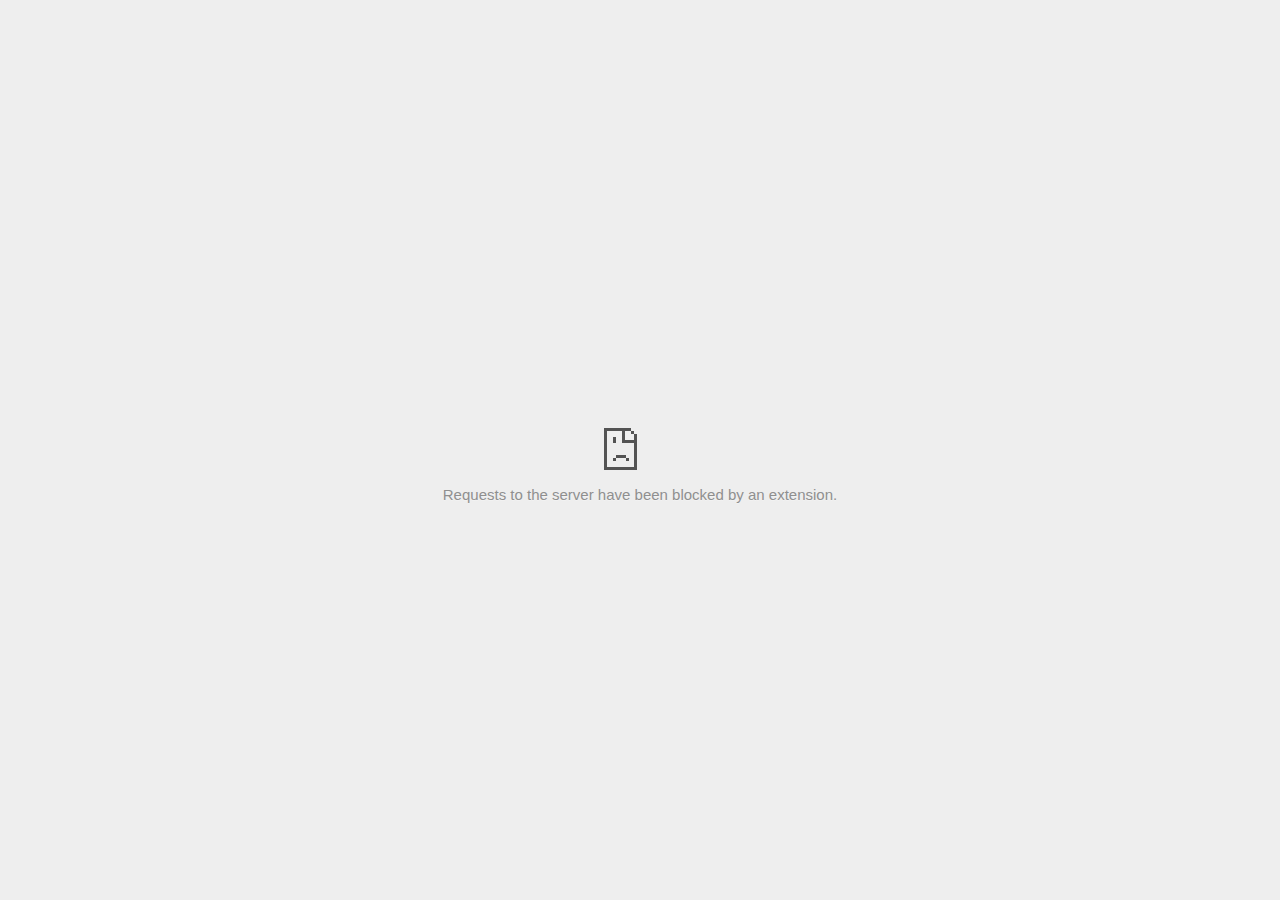
<file: login  Nykaa_files/tags.html>
<!DOCTYPE html>
<!-- saved from url=(0029)chrome-error://chromewebdata/ -->
<html dir="ltr" lang="en" subframe=""><head><meta http-equiv="Content-Type" content="text/html; charset=UTF-8">
  
  <meta name="color-scheme" content="light dark">
  <meta name="theme-color" content="#fff">
  <meta name="viewport" content="width=device-width, initial-scale=1.0,
                                 maximum-scale=1.0, user-scalable=no">
  <title>asia.creativecdn.com</title>
  <style>/* Copyright 2017 The Chromium Authors. All rights reserved.
 * Use of this source code is governed by a BSD-style license that can be
 * found in the LICENSE file. */

a {
  color: var(--link-color);
}

body {
  --background-color: #fff;
  --error-code-color: var(--google-gray-700);
  --google-blue-100: rgb(210, 227, 252);
  --google-blue-300: rgb(138, 180, 248);
  --google-blue-600: rgb(26, 115, 232);
  --google-blue-700: rgb(25, 103, 210);
  --google-gray-100: rgb(241, 243, 244);
  --google-gray-300: rgb(218, 220, 224);
  --google-gray-500: rgb(154, 160, 166);
  --google-gray-50: rgb(248, 249, 250);
  --google-gray-600: rgb(128, 134, 139);
  --google-gray-700: rgb(95, 99, 104);
  --google-gray-800: rgb(60, 64, 67);
  --google-gray-900: rgb(32, 33, 36);
  --heading-color: var(--google-gray-900);
  --link-color: rgb(88, 88, 88);
  --popup-container-background-color: rgba(0,0,0,.65);
  --primary-button-fill-color-active: var(--google-blue-700);
  --primary-button-fill-color: var(--google-blue-600);
  --primary-button-text-color: #fff;
  --quiet-background-color: rgb(247, 247, 247);
  --secondary-button-border-color: var(--google-gray-500);
  --secondary-button-fill-color: #fff;
  --secondary-button-hover-border-color: var(--google-gray-600);
  --secondary-button-hover-fill-color: var(--google-gray-50);
  --secondary-button-text-color: var(--google-gray-700);
  --small-link-color: var(--google-gray-700);
  --text-color: var(--google-gray-700);
  background: var(--background-color);
  color: var(--text-color);
  word-wrap: break-word;
}

.nav-wrapper .secondary-button {
  background: var(--secondary-button-fill-color);
  border: 1px solid var(--secondary-button-border-color);
  color: var(--secondary-button-text-color);
  float: none;
  margin: 0;
  padding: 8px 16px;
}

.hidden {
  display: none;
}

html {
  -webkit-text-size-adjust: 100%;
  font-size: 125%;
}

.icon {
  background-repeat: no-repeat;
  background-size: 100%;
}

@media (prefers-color-scheme: dark) {
  body {
    --background-color: var(--google-gray-900);
    --error-code-color: var(--google-gray-500);
    --heading-color: var(--google-gray-500);
    --link-color: var(--google-blue-300);
    --primary-button-fill-color-active: rgb(129, 162, 208);
    --primary-button-fill-color: var(--google-blue-300);
    --primary-button-text-color: var(--google-gray-900);
    --quiet-background-color: var(--background-color);
    --secondary-button-border-color: var(--google-gray-700);
    --secondary-button-fill-color: var(--google-gray-900);
    --secondary-button-hover-fill-color: rgb(48, 51, 57);
    --secondary-button-text-color: var(--google-blue-300);
    --small-link-color: var(--google-blue-300);
    --text-color: var(--google-gray-500);
  }
}
</style>
  <style>/* Copyright 2014 The Chromium Authors. All rights reserved.
   Use of this source code is governed by a BSD-style license that can be
   found in the LICENSE file. */

button {
  border: 0;
  border-radius: 4px;
  box-sizing: border-box;
  color: var(--primary-button-text-color);
  cursor: pointer;
  float: right;
  font-size: .875em;
  margin: 0;
  padding: 8px 16px;
  transition: box-shadow 150ms cubic-bezier(0.4, 0, 0.2, 1);
  user-select: none;
}

[dir='rtl'] button {
  float: left;
}

.bad-clock button,
.captive-portal button,
.insecure-form button,
.lookalike-url button,
.main-frame-blocked button,
.neterror button,
.offline button,
.pdf button,
.ssl button,
.safe-browsing-billing button {
  background: var(--primary-button-fill-color);
}

button:active {
  background: var(--primary-button-fill-color-active);
  outline: 0;
}

#debugging {
  display: inline;
  overflow: auto;
}

.debugging-content {
  line-height: 1em;
  margin-bottom: 0;
  margin-top: 1em;
}

.debugging-content-fixed-width {
  display: block;
  font-family: monospace;
  font-size: 1.2em;
  margin-top: 0.5em;
}

.debugging-title {
  font-weight: bold;
}

#details {
  margin: 0 0 50px;
}

#details p:not(:first-of-type) {
  margin-top: 20px;
}

.secondary-button:active {
  border-color: white;
  box-shadow: 0 1px 2px 0 rgba(60, 64, 67, .3),
      0 2px 6px 2px rgba(60, 64, 67, .15);
}

.secondary-button:hover {
  background: var(--secondary-button-hover-fill-color);
  border-color: var(--secondary-button-hover-border-color);
  text-decoration: none;
}

.error-code {
  color: var(--error-code-color);
  font-size: .86667em;
  text-transform: uppercase;
  margin-top: 12px;
}

#error-debugging-info {
  font-size: 0.8em;
}

h1 {
  color: var(--heading-color);
  font-size: 1.6em;
  font-weight: normal;
  line-height: 1.25em;
  margin-bottom: 16px;
}

h2 {
  font-size: 1.2em;
  font-weight: normal;
}

.icon {
  height: 72px;
  margin: 0 0 40px;
  width: 72px;
}

input[type=checkbox] {
  opacity: 0;
}

input[type=checkbox]:focus ~ .checkbox:after {
  outline: -webkit-focus-ring-color auto 5px;
}

.interstitial-wrapper {
  box-sizing: border-box;
  font-size: 1em;
  line-height: 1.6em;
  margin: 14vh auto 0;
  max-width: 600px;
  width: 100%;
}

#main-message > p {
  display: inline;
}

#extended-reporting-opt-in {
  font-size: .875em;
  margin-top: 32px;
}

#extended-reporting-opt-in label {
  display: grid;
  grid-template-columns: 1.8em 1fr;
  position: relative;
}

#enhanced-protection-message {
  border-radius: 4px;
  font-size: 1em;
  margin-top: 32px;
  padding: 10px 5px;
}

#enhanced-protection-message label {
  display: grid;
  grid-template-columns: 2.5em 1fr;
  position: relative;
}

#enhanced-protection-message div {
  margin: 0.5em;
}

#enhanced-protection-message .icon {
  height: 1.5em;
  vertical-align: middle;
  width: 1.5em;
}

.nav-wrapper {
  margin-top: 51px;
}

.nav-wrapper::after {
  clear: both;
  content: '';
  display: table;
  width: 100%;
}

.small-link {
  color: var(--small-link-color);
  font-size: .875em;
}

.checkboxes {
  flex: 0 0 24px;
}

.checkbox {
  --padding: .9em;
  background: transparent;
  display: block;
  height: 1em;
  left: -1em;
  padding-inline-start: var(--padding);
  position: absolute;
  right: 0;
  top: -.5em;
  width: 1em;
}

.checkbox::after {
  border: 1px solid white;
  border-radius: 2px;
  content: '';
  height: 1em;
  position: absolute;
  top: var(--padding);
  left: var(--padding);
  width: 1em;
}

.checkbox::before {
  background: transparent;
  border: 2px solid white;
  border-right-width: 0;
  border-top-width: 0;
  content: '';
  height: .2em;
  left: calc(.3em + var(--padding));
  opacity: 0;
  position: absolute;
  top: calc(.3em  + var(--padding));
  transform: rotate(-45deg);
  width: .5em;
}

input[type=checkbox]:checked ~ .checkbox::before {
  opacity: 1;
}

#recurrent-error-message {
  background: #ededed;
  border-radius: 4px;
  padding: 12px 16px;
  margin-top: 12px;
  margin-bottom: 16px;
}

.showing-recurrent-error-message #extended-reporting-opt-in {
  margin-top: 16px;
}

.showing-recurrent-error-message #enhanced-protection-message {
  margin-top: 16px;
}

@media (max-width: 700px) {
  .interstitial-wrapper {
    padding: 0 10%;
  }

  #error-debugging-info {
    overflow: auto;
  }
}

@media (max-width: 420px) {
  button,
  [dir='rtl'] button,
  .small-link {
    float: none;
    font-size: .825em;
    font-weight: 500;
    margin: 0;
    width: 100%;
  }

  button {
    padding: 16px 24px;
  }

  #details {
    margin: 20px 0 20px 0;
  }

  #details p:not(:first-of-type) {
    margin-top: 10px;
  }

  .secondary-button:not(.hidden) {
    display: block;
    margin-top: 20px;
    text-align: center;
    width: 100%;
  }

  .interstitial-wrapper {
    padding: 0 5%;
  }

  #extended-reporting-opt-in {
    margin-top: 24px;
  }

  #enhanced-protection-message {
    margin-top: 24px;
  }

  .nav-wrapper {
    margin-top: 30px;
  }
}

/**
 * Mobile specific styling.
 * Navigation buttons are anchored to the bottom of the screen.
 * Details message replaces the top content in its own scrollable area.
 */

@media (max-width: 420px) {
  .nav-wrapper .secondary-button {
    border: 0;
    margin: 16px 0 0;
    margin-inline-end: 0;
    padding-bottom: 16px;
    padding-top: 16px;
  }
}

/* Fixed nav. */
@media (min-width: 240px) and (max-width: 420px) and
       (min-height: 401px),
       (min-width: 421px) and (min-height: 240px) and
       (max-height: 560px) {
  body .nav-wrapper {
    background: var(--background-color);
    bottom: 0;
    box-shadow: 0 -12px 24px var(--background-color);
    left: 0;
    margin: 0 auto;
    max-width: 736px;
    padding-left: 24px;
    padding-right: 24px;
    position: fixed;
    right: 0;
    width: 100%;
    z-index: 2;
  }

  .interstitial-wrapper {
    max-width: 736px;
  }

  #details,
  #main-content {
    padding-bottom: 40px;
  }

  #details {
    padding-top: 5.5vh;
  }

  button.small-link {
    color: var(--google-blue-600);
  }
}

@media (max-width: 420px) and (orientation: portrait),
       (max-height: 560px) {
  body {
    margin: 0 auto;
  }

  button,
  [dir='rtl'] button,
  button.small-link,
  .nav-wrapper .secondary-button {
    font-family: Roboto-Regular,Helvetica;
    font-size: .933em;
    margin: 6px 0;
    transform: translatez(0);
  }

  .nav-wrapper {
    box-sizing: border-box;
    padding-bottom: 8px;
    width: 100%;
  }

  #details {
    box-sizing: border-box;
    height: auto;
    margin: 0;
    opacity: 1;
    transition: opacity 250ms cubic-bezier(0.4, 0, 0.2, 1);
  }

  #details.hidden,
  #main-content.hidden {
    height: 0;
    opacity: 0;
    overflow: hidden;
    padding-bottom: 0;
    transition: none;
  }

  h1 {
    font-size: 1.5em;
    margin-bottom: 8px;
  }

  .icon {
    margin-bottom: 5.69vh;
  }

  .interstitial-wrapper {
    box-sizing: border-box;
    margin: 7vh auto 12px;
    padding: 0 24px;
    position: relative;
  }

  .interstitial-wrapper p {
    font-size: .95em;
    line-height: 1.61em;
    margin-top: 8px;
  }

  #main-content {
    margin: 0;
    transition: opacity 100ms cubic-bezier(0.4, 0, 0.2, 1);
  }

  .small-link {
    border: 0;
  }

  .suggested-left > #control-buttons,
  .suggested-right > #control-buttons {
    float: none;
    margin: 0;
  }
}

@media (min-width: 421px) and (min-height: 500px) and (max-height: 560px) {
  .interstitial-wrapper {
    margin-top: 10vh;
  }
}

@media (min-height: 400px) and (orientation:portrait) {
  .interstitial-wrapper {
    margin-bottom: 145px;
  }
}

@media (min-height: 299px) {
  .nav-wrapper {
    padding-bottom: 16px;
  }
}

@media (max-height: 560px) and (min-height: 240px) and (orientation:landscape) {
  .extended-reporting-has-checkbox #details {
    padding-bottom: 80px;
  }
}

@media (min-height: 500px) and (max-height: 650px) and (max-width: 414px) and
       (orientation: portrait) {
  .interstitial-wrapper {
    margin-top: 7vh;
  }
}

@media (min-height: 650px) and (max-width: 414px) and (orientation: portrait) {
  .interstitial-wrapper {
    margin-top: 10vh;
  }
}

/* Small mobile screens. No fixed nav. */
@media (max-height: 400px) and (orientation: portrait),
       (max-height: 239px) and (orientation: landscape),
       (max-width: 419px) and (max-height: 399px) {
  .interstitial-wrapper {
    display: flex;
    flex-direction: column;
    margin-bottom: 0;
  }

  #details {
    flex: 1 1 auto;
    order: 0;
  }

  #main-content {
    flex: 1 1 auto;
    order: 0;
  }

  .nav-wrapper {
    flex: 0 1 auto;
    margin-top: 8px;
    order: 1;
    padding-left: 0;
    padding-right: 0;
    position: relative;
    width: 100%;
  }

  button,
  .nav-wrapper .secondary-button {
    padding: 16px 24px;
  }

  button.small-link {
    color: var(--google-blue-600);
  }
}

@media (max-width: 239px) and (orientation: portrait) {
  .nav-wrapper {
    padding-left: 0;
    padding-right: 0;
  }
}
</style>
  <style>/* Copyright 2013 The Chromium Authors. All rights reserved.
 * Use of this source code is governed by a BSD-style license that can be
 * found in the LICENSE file. */

/* Don't use the main frame div when the error is in a subframe. */
html[subframe] #main-frame-error {
  display: none;
}

/* Don't use the subframe error div when the error is in a main frame. */
html:not([subframe]) #sub-frame-error {
  display: none;
}

#diagnose-button {
  float: none;
  margin-bottom: 10px;
  margin-inline-start: 0;
  margin-top: 20px;
}

h1 {
  margin-top: 0;
  word-wrap: break-word;
}

h1 span {
  font-weight: 500;
}

h2 {
  color: var(--heading-color);
  font-size: 1.2em;
  font-weight: normal;
  margin: 10px 0;
}

a {
  text-decoration: none;
}

.icon {
  -webkit-user-select: none;
  display: inline-block;
}

.icon-generic {
  /**
   * Can't access chrome://theme/IDR_ERROR_NETWORK_GENERIC from an untrusted
   * renderer process, so embed the resource manually.
   */
  content: -webkit-image-set(
      url([data-uri]) 1x,
      url([data-uri]) 2x);
}

.icon-offline {
  content: -webkit-image-set(
      url([data-uri]) 1x,
      url([data-uri]) 2x);
  position: relative;
}

.icon-disabled {
  content: -webkit-image-set(
      url([data-uri]) 1x,
      url([data-uri]) 2x);
  width: 112px;
}

.error-code {
  display: block;
  font-size: .8em;
}

#content-top {
  margin: 20px;
}

#help-box-inner {
  background-color: #f9f9f9;
  border-top: 1px solid #EEE;
  color: #444;
  padding: 20px;
  text-align: start;
}

.hidden {
  display: none;
}

#suggestion {
  margin-top: 15px;
}

#suggestions-list a {
  color: var(--google-blue-600);
}

#suggestions-list p {
  margin-block-end: 0;
}

#suggestions-list ul {
  margin-top: 0;
}

.single-suggestion {
  list-style-type: none;
  padding-left: 0;
}

#short-suggestion {
  margin-top: 5px;
}

#error-information-button {
  content: url([data-uri]);
  height: 24px;
  vertical-align: -.15em;
  width: 24px;
}

.use-popup-container#error-information-popup-container
  #error-information-popup {
  align-items: center;
  background-color: var(--popup-container-background-color);
  display: flex;
  height: 100%;
  left: 0;
  position: fixed;
  top: 0;
  width: 100%;
  z-index: 100;
}

.use-popup-container#error-information-popup-container
  #error-information-popup-content > p {
  margin-bottom: 11px;
  margin-inline-start: 20px;
}

.use-popup-container#error-information-popup-container #suggestions-list ul {
  margin-inline-start: 15px;
}

.use-popup-container#error-information-popup-container
  #error-information-popup-box {
  background-color: var(--background-color);
  left: 5%;
  padding-bottom: 15px;
  padding-top: 15px;
  position: fixed;
  width: 90%;
  z-index: 101;
}

.use-popup-container#error-information-popup-container div.error-code {
  margin-inline-start: 20px;
}

.use-popup-container#error-information-popup-container #suggestions-list p {
  margin-inline-start: 20px;
}

:not(.use-popup-container)#error-information-popup-container
  #error-information-popup-close {
  display: none;
}

#error-information-popup-close {
  margin-bottom: 0px;
  margin-inline-end: 35px;
  margin-top: 15px;
  text-align: end;
}

.link-button {
  color: rgb(66, 133, 244);
  display: inline-block;
  font-weight: bold;
  text-transform: uppercase;
}

#sub-frame-error-details {

  color: #8F8F8F;

  /* Not done on mobile for performance reasons. */
  text-shadow: 0 1px 0 rgba(255,255,255,0.3);

}

[jscontent=hostName],
[jscontent=failedUrl] {
  overflow-wrap: break-word;
}

#search-container {
  /* Prevents a space between controls. */
  display: flex;
  margin-top: 20px;
}

#search-box {
  border: 1px solid #cdcdcd;
  flex-grow: 1;
  font-size: 1em;
  height: 26px;
  margin-right: 0;
  padding: 1px 9px;
}

#search-box:focus {
  border: 1px solid rgb(93, 154, 255);
  outline: none;
}

#search-button {
  border: none;
  border-bottom-left-radius: 0;
  border-top-left-radius: 0;
  box-shadow: none;
  display: flex;
  height: 30px;
  margin: 0;
  padding: 0;
  width: 60px;
}

#search-image {
  content:
      -webkit-image-set(
          url([data-uri]) 1x,
          url([data-uri]) 2x);
  margin: auto;
}

.secondary-button {
  background: #d9d9d9;
  color: #696969;
  margin-inline-end: 16px;
}

.snackbar {
  background: #323232;
  border-radius: 2px;
  bottom: 24px;
  box-sizing: border-box;
  color: #fff;
  font-size: .87em;
  left: 24px;
  max-width: 568px;
  min-width: 288px;
  opacity: 0;
  padding: 16px 24px 12px;
  position: fixed;
  transform: translateY(90px);
  will-change: opacity, transform;
  z-index: 999;
}

.snackbar-show {
  -webkit-animation:
    show-snackbar .25s cubic-bezier(0.0, 0.0, 0.2, 1) forwards,
    hide-snackbar .25s cubic-bezier(0.4, 0.0, 1, 1) forwards 5s;
}

@-webkit-keyframes show-snackbar {
  100% {
    opacity: 1;
    transform: translateY(0);
  }
}

@-webkit-keyframes hide-snackbar {
  0% {
    opacity: 1;
    transform: translateY(0);
  }
  100% {
    opacity: 0;
    transform: translateY(90px);
  }
}

.suggestions {
  margin-top: 18px;
}

.suggestion-header {
  font-weight: bold;
  margin-bottom: 4px;
}

.suggestion-body {
  color: #777;
}

/* Increase line height at higher resolutions. */
@media (min-width: 641px) and (min-height: 641px) {
  #help-box-inner {
    line-height: 18px;
  }
}

/* Decrease padding at low sizes. */
@media (max-width: 640px), (max-height: 640px) {
  h1 {
    margin: 0 0 15px;
  }
  #content-top {
    margin: 15px;
  }
  #help-box-inner {
    padding: 20px;
  }
  .suggestions {
    margin-top: 10px;
  }
  .suggestion-header {
    margin-bottom: 0;
  }
}

#download-link, #download-link-clicked {
  margin-bottom: 30px;
  margin-top: 30px;
}

#download-link-clicked {
  color: #BBB;
}

#download-link:before, #download-link-clicked:before {
  content: url([data-uri]);
  display: inline-block;
  margin-inline-end: 4px;
  vertical-align: -webkit-baseline-middle;
}

#download-link-clicked:before {
  width: 0px;
  opacity: 0;
}

#offline-content-list-visibility-card {
  border: 1px solid white;
  border-radius: 8px;
  display: flex;
  font-size: .8em;
  justify-content: space-between;
  line-height: 1;
}

#offline-content-list.list-hidden #offline-content-list-visibility-card {
  border-color: rgb(218, 220, 224);
}

#offline-content-list-visibility-card > div {
  padding: 1em;
}

#offline-content-list-title {
  color: var(--google-gray-700);
}

#offline-content-list-show-text, #offline-content-list-hide-text {
  color: rgb(66, 133, 244);
}

/* Hides the "hide" text div when the offline content list is collapsed/hidden
 * and, alternatively, hides the "show" text div when the offline content list
 * is expanded/shown.
 */
#offline-content-list.list-hidden #offline-content-list-hide-text,
#offline-content-list:not(.list-hidden) #offline-content-list-show-text {
  display: none;
}

/* Controls the animation of the offline content list when it is expanded/shown.
 */
#offline-content-suggestions {
  /* Max-height has to be set for the height animation to work. The chosen value
   * is a little greater than the maximum height the list will have, when all
   * suggestions have images, so that it is never clamped. This makes so that
   * when the actual height is smaller then the animation is not as smooth.
   */
  max-height: 27em;
  transition: max-height 0.2s ease-in, visibility 0s 0.2s,
              opacity 0.2s 0.2s linear;
}

/* Controls the animation of the offline content list when it is
 * collapsed/hidden.
 */
#offline-content-list.list-hidden #offline-content-suggestions {
  max-height: 0;
  visibility: hidden;
  opacity: 0;
  transition: opacity 0.2s linear, visibility 0s 0.2s,
              max-height 0.2s 0.2s ease-out;
}

#offline-content-list {
  margin-inline-start: -5%;
  width: 110%;
}

/* The selectors below adjust the "overflow" of the suggestion cards contents
 * based on the same screen size based strategy used for the main frame, which
 * is applied by the `interstitial-wrapper` class. */
@media (max-width: 420px)  {
  #offline-content-list {
    margin-inline-start: -2.5%;
    width: 105%;
  }
}
@media (max-width: 420px) and (orientation: portrait),
       (max-height: 560px) {
  #offline-content-list {
    margin-inline-start: -12px;
    width: calc(100% + 24px);
  }
}

.suggestion-with-image .offline-content-suggestion-thumbnail {
  flex-basis: 8.2em;
  flex-shrink: 0;
}

.suggestion-with-image .offline-content-suggestion-thumbnail > img {
  height: 100%;
  width: 100%;
}

.suggestion-with-image #offline-content-list:not(.is-rtl)
.offline-content-suggestion-thumbnail > img {
  border-bottom-right-radius: 7px;
  border-top-right-radius: 7px;
}

.suggestion-with-image #offline-content-list.is-rtl
.offline-content-suggestion-thumbnail > img {
  border-bottom-left-radius: 7px;
  border-top-left-radius: 7px;
}

.suggestion-with-icon .offline-content-suggestion-thumbnail {
  align-items: center;
  display: flex;
  justify-content: center;
  min-height: 4.2em;
  min-width: 4.2em;
}

.suggestion-with-icon .offline-content-suggestion-thumbnail > div {
  align-items: center;
  background-color: rgb(241, 243, 244);
  border-radius: 50%;
  display: flex;
  height: 2.3em;
  justify-content: center;
  width: 2.3em;
}

.suggestion-with-icon .offline-content-suggestion-thumbnail > div > img {
  height: 1.45em;
  width: 1.45em;
}

.offline-content-suggestion-favicon {
  height: 1em;
  margin-inline-end: 0.4em;
  width: 1.4em;
}

.offline-content-suggestion-favicon > img {
  height: 1.4em;
  width: 1.4em;
}

.no-favicon .offline-content-suggestion-favicon {
  display: none;
}

.image-video {
  content: url([data-uri]);
}

.image-music-note {
  content: url([data-uri]);
}

.image-earth {
  content: url([data-uri]);
}

.image-file {
  content: url([data-uri]);
}

.offline-content-suggestion-texts {
  display: flex;
  flex-direction: column;
  justify-content: space-between;
  line-height: 1.3;
  padding: .9em;
  width: 100%;
}

.offline-content-suggestion-title {
  -webkit-box-orient: vertical;
  -webkit-line-clamp: 3;
  color: rgb(32, 33, 36);
  display: -webkit-box;
  font-size: 1.1em;
  overflow: hidden;
  text-overflow: ellipsis;
}

div.offline-content-suggestion {
  align-items: stretch;
  border: 1px solid rgb(218, 220, 224);
  border-radius: 8px;
  display: flex;
  justify-content: space-between;
  margin-bottom: .8em;
}

.suggestion-with-image {
  flex-direction: row;
  height: 8.2em;
  max-height: 8.2em;
}

.suggestion-with-icon {
  flex-direction: row-reverse;
  height: 4.2em;
  max-height: 4.2em;
}

.suggestion-with-icon .offline-content-suggestion-title {
  -webkit-line-clamp: 1;
  word-break: break-all;
}

.suggestion-with-icon .offline-content-suggestion-texts {
  padding-inline-start: 0px;
}

.offline-content-suggestion-attribution-freshness {
  color: rgb(95, 99, 104);
  display: flex;
  font-size: .8em;
  line-height: 1.7em;
}

.offline-content-suggestion-attribution {
  -webkit-box-orient: vertical;
  -webkit-line-clamp: 1;
  display: -webkit-box;
  flex-shrink: 1;
  margin-inline-end: 0.3em;
  overflow-wrap: break-word;
  overflow: hidden;
  text-overflow: ellipsis;
  word-break: break-all;
}

.no-attribution .offline-content-suggestion-attribution {
  display: none;
}

.offline-content-suggestion-freshness:before {
  content: '-';
  display: inline-block;
  flex-shrink: 0;
  margin-inline-end: .1em;
  margin-inline-start: .1em;
}

.no-attribution .offline-content-suggestion-freshness:before {
  display: none;
}

.offline-content-suggestion-freshness {
  flex-shrink: 0;
}

.suggestion-with-image .offline-content-suggestion-pin-spacer {
  flex-shrink: 1;
  flex-grow: 100;
}

.suggestion-with-image .offline-content-suggestion-pin {
  content: url([data-uri]);
  flex-shrink: 0;
  height: 1.4em;
  margin-inline-start: .4em;
  width: 1.4em;
}

/* Controls the animation (and a bit more) of the launch-downloads-home action
 * button when the offline content list is expanded/shown.
 */
#offline-content-list-action {
  text-align: center;
  transition: visibility 0s 0.2s, opacity 0.2s 0.2s linear;
}

/* Controls the animation of the launch-downloads-home action button when the
 * offline content list is collapsed/hidden.
 */
#offline-content-list.list-hidden #offline-content-list-action {
  visibility: hidden;
  opacity: 0;
  transition: opacity 0.2s linear, visibility 0s 0.2s;
}

#cancel-save-page-button {
  background-image: url([data-uri]);
  background-position: right 27px center;
  background-repeat: no-repeat;
  border: 1px solid var(--google-gray-300);
  border-radius: 5px;
  color: var(--google-gray-700);
  margin-bottom: 26px;
  padding-bottom: 16px;
  padding-inline-end: 88px;
  padding-inline-start: 16px;
  padding-top: 16px;
  text-align: start;
}

html[dir="rtl"] #cancel-save-page-button {
  background-position: left 27px center;
}

#save-page-for-later-button {
  display: flex;
  justify-content: start;
}

#save-page-for-later-button a:before {
  content: url([data-uri]);
  display: inline-block;
  margin-inline-end: 4px;
  vertical-align: -webkit-baseline-middle;
}

.hidden#save-page-for-later-button {
  display: none;
}

/* Don't allow overflow when in a subframe. */
html[subframe] body {
  overflow: hidden;
}

#sub-frame-error {
  -webkit-align-items: center;
  background-color: #DDD;
  display: -webkit-flex;
  -webkit-flex-flow: column;
  height: 100%;
  -webkit-justify-content: center;
  left: 0;
  position: absolute;
  text-align: center;
  top: 0;
  transition: background-color .2s ease-in-out;
  width: 100%;
}

#sub-frame-error:hover {
  background-color: #EEE;
}

#sub-frame-error .icon-generic {
  margin: 0 0 16px;
}

#sub-frame-error-details {
  margin: 0 10px;
  text-align: center;
  visibility: hidden;
}

/* Show details only when hovering. */
#sub-frame-error:hover #sub-frame-error-details {
  visibility: visible;
}

/* If the iframe is too small, always hide the error code. */
/* TODO(mmenke): See if overflow: no-display works better, once supported. */
@media (max-width: 200px), (max-height: 95px) {
  #sub-frame-error-details {
    display: none;
  }
}

/* Adjust icon for small embedded frames in apps. */
@media (max-height: 100px) {
  #sub-frame-error .icon-generic {
    height: auto;
    margin: 0;
    padding-top: 0;
    width: 25px;
  }
}

/* details-button is special; it's a <button> element that looks like a link. */
#details-button {
  box-shadow: none;
  min-width: 0;
}

/* Styles for platform dependent separation of controls and details button. */
.suggested-left > #control-buttons,
.suggested-right > #details-button {
  float: left;
}

.suggested-right > #control-buttons,
.suggested-left > #details-button {
  float: right;
}

.suggested-left .secondary-button {
  margin-inline-end: 0px;
  margin-inline-start: 16px;
}

#details-button.singular {
  float: none;
}

/* download-button shows both icon and text. */
#download-button {
  padding-bottom: 4px;
  padding-top: 4px;
  position: relative;
}

#download-button:before {
  background: -webkit-image-set(
      url([data-uri]) 1x,
      url([data-uri]) 2x)
    no-repeat;
  content: '';
  display: inline-block;
  width: 24px;
  height: 24px;
  margin-inline-end: 4px;
  margin-inline-start: -4px;
  vertical-align: middle;
}

#download-button:disabled {
  background: rgb(180, 206, 249);
  color: rgb(255, 255, 255);
}

/*
TODO(https://crbug.com/852872): UI for offline suggested content is incomplete.
*/
.suggested-thumbnail {
  width: 25vw;
  height: 25vw;
}

/* Alternate dino page button styles */
#control-buttons .reload-button-alternate:disabled {
  background: #ccc;
  color: #fff;
  font-size: 14px;
  height: 48px;
}

#buttons::after {
  clear: both;
  content: '';
  display: block;
  width: 100%;
}

/* Offline page */
.offline {
  transition: filter 1.5s cubic-bezier(0.65, 0.05, 0.36, 1),
              background-color 1.5s cubic-bezier(0.65, 0.05, 0.36, 1);

  will-change: filter, background-color;

}

.offline body {
  transition: background-color 1.5s cubic-bezier(0.65, 0.05, 0.36, 1);
}

.offline #main-message > p {
  display: none;
}

/* iOS WKWebView inverts the background color set at the HTML level
whereas Blink does not. */
.offline.inverted {
  filter: invert(1);

  background-color: #000;


}

.offline.inverted body {
  background-color: #fff;
}

.offline .interstitial-wrapper {
  color: var(--text-color);
  font-size: 1em;
  line-height: 1.55;
  margin: 0 auto;
  max-width: 600px;
  padding-top: 100px;
  width: 100%;
}

.offline .runner-container {
  direction: ltr;
  height: 150px;
  max-width: 600px;
  overflow: hidden;
  position: absolute;
  top: 35px;
  width: 44px;
}

.offline .runner-canvas {
  height: 150px;
  max-width: 600px;
  opacity: 1;
  overflow: hidden;
  position: absolute;
  top: 0;
  z-index: 10;
}

.offline .controller {
  height: 100vh;
  left: 0;
  position: absolute;
  top: 0;
  width: 100vw;
  z-index: 9;
}

#offline-resources {
  display: none;
}

#offline-instruction {
  image-rendering: pixelated;
  left: 0;
  margin: auto;
  position: absolute;
  right: 0;
  top: 60px;
  width: fit-content;
}

@media (max-width: 420px) {
  #download-button {
    padding-bottom: 12px;
    padding-top: 12px;
  }

  .suggested-left > #control-buttons,
  .suggested-right > #control-buttons {
    float: none;
  }

  .snackbar {
    left: 0;
    bottom: 0;
    width: 100%;
    border-radius: 0;
  }
}

@media (max-height: 350px) {
  h1 {
    margin: 0 0 15px;
  }

  .icon-offline {
    margin: 0 0 10px;
  }

  .interstitial-wrapper {
    margin-top: 5%;
  }

  .nav-wrapper {
    margin-top: 30px;
  }
}

@media (min-width: 420px) and (max-width: 736px) and
       (min-height: 240px) and (max-height: 420px) and
       (orientation:landscape) {
  .interstitial-wrapper {
    margin-bottom: 100px;
  }
}

@media (max-width: 360px) and (max-height: 480px) {
  .offline .interstitial-wrapper {
    padding-top: 60px;
  }

  .offline .runner-container {
    top: 8px;
  }
}

@media (min-height: 240px) and (orientation: landscape) {
  .offline .interstitial-wrapper {
    margin-bottom: 90px;
  }

  .icon-offline {
    margin-bottom: 20px;
  }
}

@media (max-height: 320px) and (orientation: landscape) {
  .icon-offline {
    margin-bottom: 0;
  }

  .offline .runner-container {
    top: 10px;
  }
}

@media (max-width: 240px) {
  button {
    padding-left: 12px;
    padding-right: 12px;
  }

  .interstitial-wrapper {
    overflow: inherit;
    padding: 0 8px;
  }
}

@media (max-width: 120px) {
  button {
    width: auto;
  }
}

.arcade-mode,
.arcade-mode .runner-container,
.arcade-mode .runner-canvas {
  image-rendering: pixelated;
  max-width: 100%;
  overflow: hidden;
}

.arcade-mode #buttons,
.arcade-mode #main-content {
  opacity: 0;
  overflow: hidden;
}

.arcade-mode .interstitial-wrapper {
  height: 100vh;
  max-width: 100%;
  overflow: hidden;
}

.arcade-mode .runner-container {
  left: 0;
  margin: auto;
  right: 0;
  transform-origin: top center;
  transition: transform 250ms cubic-bezier(0.4, 0.0, 1, 1) .4s;
  z-index: 2;
}

@media (prefers-color-scheme: dark) {
  .icon {
    filter: invert(1);
  }

  .offline .runner-canvas {
    filter: invert(1);
  }

  .offline.inverted {
    filter: invert(0);
  
    background-color: var(--background-color);
  
  
  }

  .offline.inverted body {
    background-color: #fff;
  }

  #suggestions-list a {
    color: var(--link-color);
  }

  #error-information-button {
    filter: invert(0.6);
  }
}
</style>
  <script>// Copyright 2013 The Chromium Authors. All rights reserved.
// Use of this source code is governed by a BSD-style license that can be
// found in the LICENSE file.

/**
 * @typedef {{
 *   downloadButtonClick: function(),
 *   reloadButtonClick: function(),
 *   detailsButtonClick: function(),
 *   diagnoseErrorsButtonClick: function(),
 *   trackEasterEgg: function(),
 *   updateEasterEggHighScore: function(number),
 *   resetEasterEggHighScore: function(),
 *   launchOfflineItem: function(string, string),
 *   savePageForLater: function(),
 *   cancelSavePage: function(),
 *   listVisibilityChange: function(boolean),
 * }}
 */
// eslint-disable-next-line no-var
var errorPageController;

const HIDDEN_CLASS = 'hidden';

// Decodes a UTF16 string that is encoded as base64.
function decodeUTF16Base64ToString(encoded_text) {
  const data = atob(encoded_text);
  let result = '';
  for (let i = 0; i < data.length; i += 2) {
    result +=
        String.fromCharCode(data.charCodeAt(i) * 256 + data.charCodeAt(i + 1));
  }
  return result;
}

function toggleHelpBox() {
  const helpBoxOuter = document.getElementById('details');
  helpBoxOuter.classList.toggle(HIDDEN_CLASS);
  const detailsButton = document.getElementById('details-button');
  if (helpBoxOuter.classList.contains(HIDDEN_CLASS)) {
    /** @suppress {missingProperties} */
    detailsButton.innerText = detailsButton.detailsText;
  } else {
    /** @suppress {missingProperties} */
    detailsButton.innerText = detailsButton.hideDetailsText;
  }

  // Details appears over the main content on small screens.
  if (mobileNav) {
    document.getElementById('main-content').classList.toggle(HIDDEN_CLASS);
    const runnerContainer = document.querySelector('.runner-container');
    if (runnerContainer) {
      runnerContainer.classList.toggle(HIDDEN_CLASS);
    }
  }
}

function diagnoseErrors() {
  if (window.errorPageController) {
    errorPageController.diagnoseErrorsButtonClick();
  }
}

// Subframes use a different layout but the same html file.  This is to make it
// easier to support platforms that load the error page via different
// mechanisms (Currently just iOS). We also use the subframe style for portals
// as they are embedded like subframes and can't be interacted with by the user.
if (window.top.location !== window.location || window.portalHost) {
  document.documentElement.setAttribute('subframe', '');
}

// Re-renders the error page using |strings| as the dictionary of values.
// Used by NetErrorTabHelper to update DNS error pages with probe results.
function updateForDnsProbe(strings) {
  const context = new JsEvalContext(strings);
  jstProcess(context, document.getElementById('t'));
  onDocumentLoadOrUpdate();
}

// Given the classList property of an element, adds an icon class to the list
// and removes the previously-
function updateIconClass(classList, newClass) {
  let oldClass;

  if (classList.hasOwnProperty('last_icon_class')) {
    oldClass = classList['last_icon_class'];
    if (oldClass === newClass) {
      return;
    }
  }

  classList.add(newClass);
  if (oldClass !== undefined) {
    classList.remove(oldClass);
  }

  classList['last_icon_class'] = newClass;

  if (newClass === 'icon-offline') {
    document.firstElementChild.classList.add('offline');
    new Runner('.interstitial-wrapper');
  } else {
    document.body.classList.add('neterror');
  }
}

// Does a search using |baseSearchUrl| and the text in the search box.
function search(baseSearchUrl) {
  const searchTextNode = document.getElementById('search-box');
  document.location = baseSearchUrl + searchTextNode.value;
  return false;
}

// Implements button clicks.  This function is needed during the transition
// between implementing these in trunk chromium and implementing them in
// iOS.
function reloadButtonClick(url) {
  if (window.errorPageController) {
    errorPageController.reloadButtonClick();
  } else {
    window.location = url;
  }
}

function downloadButtonClick() {
  if (window.errorPageController) {
    errorPageController.downloadButtonClick();
    const downloadButton = document.getElementById('download-button');
    downloadButton.disabled = true;
    /** @suppress {missingProperties} */
    downloadButton.textContent = downloadButton.disabledText;

    document.getElementById('download-link-wrapper')
        .classList.add(HIDDEN_CLASS);
    document.getElementById('download-link-clicked-wrapper')
        .classList.remove(HIDDEN_CLASS);
  }
}

function detailsButtonClick() {
  if (window.errorPageController) {
    errorPageController.detailsButtonClick();
  }
}

let primaryControlOnLeft = true;
// 

function setAutoFetchState(scheduled, can_schedule) {
  document.getElementById('cancel-save-page-button')
      .classList.toggle(HIDDEN_CLASS, !scheduled);
  document.getElementById('save-page-for-later-button')
      .classList.toggle(HIDDEN_CLASS, scheduled || !can_schedule);
}

function savePageLaterClick() {
  errorPageController.savePageForLater();
  // savePageForLater will eventually trigger a call to setAutoFetchState() when
  // it completes.
}

function cancelSavePageClick() {
  errorPageController.cancelSavePage();
  // setAutoFetchState is not called in response to cancelSavePage(), so do it
  // now.
  setAutoFetchState(false, true);
}

function toggleErrorInformationPopup() {
  document.getElementById('error-information-popup-container')
      .classList.toggle(HIDDEN_CLASS);
}

function launchOfflineItem(itemID, name_space) {
  errorPageController.launchOfflineItem(itemID, name_space);
}

function launchDownloadsPage() {
  errorPageController.launchDownloadsPage();
}

function getIconForSuggestedItem(item) {
  // Note: |item.content_type| contains the enum values from
  // chrome::mojom::AvailableContentType.
  switch (item.content_type) {
    case 1:  // kVideo
      return 'image-video';
    case 2:  // kAudio
      return 'image-music-note';
    case 0:  // kPrefetchedPage
    case 3:  // kOtherPage
      return 'image-earth';
  }
  return 'image-file';
}

function getSuggestedContentDiv(item, index) {
  // Note: See AvailableContentToValue in available_offline_content_helper.cc
  // for the data contained in an |item|.
  // TODO(carlosk): Present |snippet_base64| when that content becomes
  // available.
  let thumbnail = '';
  const extraContainerClasses = [];
  // html_inline.py will try to replace src attributes with data URIs using a
  // simple regex. The following is obfuscated slightly to avoid that.
  const source = 'src';
  if (item.thumbnail_data_uri) {
    extraContainerClasses.push('suggestion-with-image');
    thumbnail = `<img ${source}="${item.thumbnail_data_uri}">`;
  } else {
    extraContainerClasses.push('suggestion-with-icon');
    const iconClass = getIconForSuggestedItem(item);
    thumbnail = `<div><img class="${iconClass}"></div>`;
  }

  let favicon = '';
  if (item.favicon_data_uri) {
    favicon = `<img ${source}="${item.favicon_data_uri}">`;
  } else {
    extraContainerClasses.push('no-favicon');
  }

  if (!item.attribution_base64) {
    extraContainerClasses.push('no-attribution');
  }

  return `
  <div class="offline-content-suggestion ${extraContainerClasses.join(' ')}"
    onclick="launchOfflineItem('${item.ID}', '${item.name_space}')">
      <div class="offline-content-suggestion-texts">
        <div id="offline-content-suggestion-title-${index}"
             class="offline-content-suggestion-title">
        </div>
        <div class="offline-content-suggestion-attribution-freshness">
          <div id="offline-content-suggestion-favicon-${index}"
               class="offline-content-suggestion-favicon">
            ${favicon}
          </div>
          <div id="offline-content-suggestion-attribution-${index}"
               class="offline-content-suggestion-attribution">
          </div>
          <div class="offline-content-suggestion-freshness">
            ${item.date_modified}
          </div>
          <div class="offline-content-suggestion-pin-spacer"></div>
          <div class="offline-content-suggestion-pin"></div>
        </div>
      </div>
      <div class="offline-content-suggestion-thumbnail">
        ${thumbnail}
      </div>
  </div>`;
}

/**
 * @typedef {{
 *   ID: string,
 *   name_space: string,
 *   title_base64: string,
 *   snippet_base64: string,
 *   date_modified: string,
 *   attribution_base64: string,
 *   thumbnail_data_uri: string,
 *   favicon_data_uri: string,
 *   content_type: number,
 * }}
 */
let AvailableOfflineContent;

// Populates a list of suggested offline content.
// Note: For security reasons all content downloaded from the web is considered
// unsafe and must be securely handled to be presented on the dino page. Images
// have already been safely re-encoded but textual content -- like title and
// attribution -- must be properly handled here.
// @param {boolean} isShown
// @param {Array<AvailableOfflineContent>} suggestions
function offlineContentAvailable(isShown, suggestions) {
  if (!suggestions || !loadTimeData.valueExists('offlineContentList')) {
    return;
  }

  const suggestionsHTML = [];
  for (let index = 0; index < suggestions.length; index++) {
    suggestionsHTML.push(getSuggestedContentDiv(suggestions[index], index));
  }

  document.getElementById('offline-content-suggestions').innerHTML =
      suggestionsHTML.join('\n');

  // Sets textual web content using |textContent| to make sure it's handled as
  // plain text.
  for (let index = 0; index < suggestions.length; index++) {
    document.getElementById(`offline-content-suggestion-title-${index}`)
        .textContent =
        decodeUTF16Base64ToString(suggestions[index].title_base64);
    document.getElementById(`offline-content-suggestion-attribution-${index}`)
        .textContent =
        decodeUTF16Base64ToString(suggestions[index].attribution_base64);
  }

  const contentListElement = document.getElementById('offline-content-list');
  if (document.dir === 'rtl') {
    contentListElement.classList.add('is-rtl');
  }
  contentListElement.hidden = false;
  // The list is configured as hidden by default. Show it if needed.
  if (isShown) {
    toggleOfflineContentListVisibility(false);
  }
}

function toggleOfflineContentListVisibility(updatePref) {
  if (!loadTimeData.valueExists('offlineContentList')) {
    return;
  }

  const contentListElement = document.getElementById('offline-content-list');
  const isVisible = !contentListElement.classList.toggle('list-hidden');

  if (updatePref && window.errorPageController) {
    errorPageController.listVisibilityChanged(isVisible);
  }
}

// Called on document load, and from updateForDnsProbe().
function onDocumentLoadOrUpdate() {
  const downloadButtonVisible = loadTimeData.valueExists('downloadButton') &&
      loadTimeData.getValue('downloadButton').msg;
  const detailsButton = document.getElementById('details-button');

  // If offline content suggestions will be visible, the usual buttons will not
  // be presented.
  const offlineContentVisible =
      loadTimeData.valueExists('suggestedOfflineContentPresentation');
  if (offlineContentVisible) {
    document.querySelector('.nav-wrapper').classList.add(HIDDEN_CLASS);
    detailsButton.classList.add(HIDDEN_CLASS);

    document.getElementById('download-link').hidden = !downloadButtonVisible;
    document.getElementById('download-links-wrapper')
        .classList.remove(HIDDEN_CLASS);
    document.getElementById('error-information-popup-container')
        .classList.add('use-popup-container', HIDDEN_CLASS);
    document.getElementById('error-information-button')
        .classList.remove(HIDDEN_CLASS);
  }

  const attemptAutoFetch = loadTimeData.valueExists('attemptAutoFetch') &&
      loadTimeData.getValue('attemptAutoFetch');

  const reloadButtonVisible = loadTimeData.valueExists('reloadButton') &&
      loadTimeData.getValue('reloadButton').msg;

  const reloadButton = document.getElementById('reload-button');
  const downloadButton = document.getElementById('download-button');
  if (reloadButton.style.display === 'none' &&
      downloadButton.style.display === 'none') {
    detailsButton.classList.add('singular');
  }

  // Show or hide control buttons.
  const controlButtonDiv = document.getElementById('control-buttons');
  controlButtonDiv.hidden =
      offlineContentVisible || !(reloadButtonVisible || downloadButtonVisible);
}

function onDocumentLoad() {
  // Sets up the proper button layout for the current platform.
  const buttonsDiv = document.getElementById('buttons');
  if (primaryControlOnLeft) {
    buttonsDiv.classList.add('suggested-left');
  } else {
    buttonsDiv.classList.add('suggested-right');
  }

  onDocumentLoadOrUpdate();
}

document.addEventListener('DOMContentLoaded', onDocumentLoad);
</script>
  <script>// Copyright 2015 The Chromium Authors. All rights reserved.
// Use of this source code is governed by a BSD-style license that can be
// found in the LICENSE file.

let mobileNav = false;

/**
 * For small screen mobile the navigation buttons are moved
 * below the advanced text.
 */
function onResize() {
  const helpOuterBox = document.querySelector('#details');
  const mainContent = document.querySelector('#main-content');
  const mediaQuery = '(min-width: 240px) and (max-width: 420px) and ' +
      '(min-height: 401px), ' +
      '(max-height: 560px) and (min-height: 240px) and ' +
      '(min-width: 421px)';

  const detailsHidden = helpOuterBox.classList.contains(HIDDEN_CLASS);
  const runnerContainer = document.querySelector('.runner-container');

  // Check for change in nav status.
  if (mobileNav !== window.matchMedia(mediaQuery).matches) {
    mobileNav = !mobileNav;

    // Handle showing the top content / details sections according to state.
    if (mobileNav) {
      mainContent.classList.toggle(HIDDEN_CLASS, !detailsHidden);
      helpOuterBox.classList.toggle(HIDDEN_CLASS, detailsHidden);
      if (runnerContainer) {
        runnerContainer.classList.toggle(HIDDEN_CLASS, !detailsHidden);
      }
    } else if (!detailsHidden) {
      // Non mobile nav with visible details.
      mainContent.classList.remove(HIDDEN_CLASS);
      helpOuterBox.classList.remove(HIDDEN_CLASS);
      if (runnerContainer) {
        runnerContainer.classList.remove(HIDDEN_CLASS);
      }
    }
  }
}

function setupMobileNav() {
  window.addEventListener('resize', onResize);
  onResize();
}

document.addEventListener('DOMContentLoaded', setupMobileNav);
</script>
  <script>// Copyright (c) 2014 The Chromium Authors. All rights reserved.
// Use of this source code is governed by a BSD-style license that can be
// found in the LICENSE file.

/**
 * T-Rex runner.
 * @param {string} outerContainerId Outer containing element id.
 * @param {!Object=} opt_config
 * @constructor
 * @implements {EventListener}
 * @export
 */
function Runner(outerContainerId, opt_config) {
  // Singleton
  if (Runner.instance_) {
    return Runner.instance_;
  }
  Runner.instance_ = this;

  this.outerContainerEl = document.querySelector(outerContainerId);
  this.containerEl = null;
  this.snackbarEl = null;
  // A div to intercept touch events. Only set while (playing && useTouch).
  this.touchController = null;

  this.config = opt_config || Runner.config;
  // Logical dimensions of the container.
  this.dimensions = Runner.defaultDimensions;

  this.canvas = null;
  this.canvasCtx = null;

  this.tRex = null;

  this.distanceMeter = null;
  this.distanceRan = 0;

  this.highestScore = 0;
  this.syncHighestScore = false;

  this.time = 0;
  this.runningTime = 0;
  this.msPerFrame = 1000 / FPS;
  this.currentSpeed = this.config.SPEED;

  this.obstacles = [];

  this.activated = false; // Whether the easter egg has been activated.
  this.playing = false; // Whether the game is currently in play state.
  this.crashed = false;
  this.paused = false;
  this.inverted = false;
  this.invertTimer = 0;
  this.resizeTimerId_ = null;

  this.playCount = 0;

  // Sound FX.
  this.audioBuffer = null;
  /** @type {Object} */
  this.soundFx = {};

  // Global web audio context for playing sounds.
  this.audioContext = null;

  // Images.
  this.images = {};
  this.imagesLoaded = 0;

  // Gamepad state.
  this.pollingGamepads = false;
  this.gamepadIndex = undefined;
  this.previousGamepad = null;

  if (this.isDisabled()) {
    this.setupDisabledRunner();
  } else {
    this.loadImages();

    window['initializeEasterEggHighScore'] =
        this.initializeHighScore.bind(this);
  }
}

/**
 * Default game width.
 * @const
 */
const DEFAULT_WIDTH = 600;

/**
 * Frames per second.
 * @const
 */
const FPS = 60;

/** @const */
const IS_HIDPI = window.devicePixelRatio > 1;

/** @const */
const IS_IOS = /CriOS/.test(window.navigator.userAgent);

/** @const */
const IS_MOBILE = /Android/.test(window.navigator.userAgent) || IS_IOS;

/** @const */
const ARCADE_MODE_URL = 'chrome://dino/';

/**
 * Default game configuration.
 */
Runner.config = {
  ACCELERATION: 0.001,
  BG_CLOUD_SPEED: 0.2,
  BOTTOM_PAD: 10,
  // Scroll Y threshold at which the game can be activated.
  CANVAS_IN_VIEW_OFFSET: -10,
  CLEAR_TIME: 3000,
  CLOUD_FREQUENCY: 0.5,
  GAMEOVER_CLEAR_TIME: 750,
  GAP_COEFFICIENT: 0.6,
  GRAVITY: 0.6,
  INITIAL_JUMP_VELOCITY: 12,
  INVERT_FADE_DURATION: 12000,
  INVERT_DISTANCE: 700,
  MAX_BLINK_COUNT: 3,
  MAX_CLOUDS: 6,
  MAX_OBSTACLE_LENGTH: 3,
  MAX_OBSTACLE_DUPLICATION: 2,
  MAX_SPEED: 13,
  MIN_JUMP_HEIGHT: 35,
  MOBILE_SPEED_COEFFICIENT: 1.2,
  RESOURCE_TEMPLATE_ID: 'audio-resources',
  SPEED: 6,
  SPEED_DROP_COEFFICIENT: 3,
  ARCADE_MODE_INITIAL_TOP_POSITION: 35,
  ARCADE_MODE_TOP_POSITION_PERCENT: 0.1
};


/**
 * Default dimensions.
 */
Runner.defaultDimensions = {
  WIDTH: DEFAULT_WIDTH,
  HEIGHT: 150
};


/**
 * CSS class names.
 * @enum {string}
 */
Runner.classes = {
  ARCADE_MODE: 'arcade-mode',
  CANVAS: 'runner-canvas',
  CONTAINER: 'runner-container',
  CRASHED: 'crashed',
  ICON: 'icon-offline',
  INVERTED: 'inverted',
  SNACKBAR: 'snackbar',
  SNACKBAR_SHOW: 'snackbar-show',
  TOUCH_CONTROLLER: 'controller'
};


/**
 * Sprite definition layout of the spritesheet.
 * @enum {Object}
 */
Runner.spriteDefinition = {
  LDPI: {
    CACTUS_LARGE: {x: 332, y: 2},
    CACTUS_SMALL: {x: 228, y: 2},
    CLOUD: {x: 86, y: 2},
    HORIZON: {x: 2, y: 54},
    MOON: {x: 484, y: 2},
    PTERODACTYL: {x: 134, y: 2},
    RESTART: {x: 2, y: 2},
    TEXT_SPRITE: {x: 655, y: 2},
    TREX: {x: 848, y: 2},
    STAR: {x: 645, y: 2}
  },
  HDPI: {
    CACTUS_LARGE: {x: 652, y: 2},
    CACTUS_SMALL: {x: 446, y: 2},
    CLOUD: {x: 166, y: 2},
    HORIZON: {x: 2, y: 104},
    MOON: {x: 954, y: 2},
    PTERODACTYL: {x: 260, y: 2},
    RESTART: {x: 2, y: 2},
    TEXT_SPRITE: {x: 1294, y: 2},
    TREX: {x: 1678, y: 2},
    STAR: {x: 1276, y: 2}
  }
};


/**
 * Sound FX. Reference to the ID of the audio tag on interstitial page.
 * @enum {string}
 */
Runner.sounds = {
  BUTTON_PRESS: 'offline-sound-press',
  HIT: 'offline-sound-hit',
  SCORE: 'offline-sound-reached'
};


/**
 * Key code mapping.
 * @enum {Object}
 */
Runner.keycodes = {
  JUMP: {'38': 1, '32': 1},  // Up, spacebar
  DUCK: {'40': 1},  // Down
  RESTART: {'13': 1}  // Enter
};


/**
 * Runner event names.
 * @enum {string}
 */
Runner.events = {
  ANIM_END: 'webkitAnimationEnd',
  CLICK: 'click',
  KEYDOWN: 'keydown',
  KEYUP: 'keyup',
  POINTERDOWN: 'pointerdown',
  POINTERUP: 'pointerup',
  RESIZE: 'resize',
  TOUCHEND: 'touchend',
  TOUCHSTART: 'touchstart',
  VISIBILITY: 'visibilitychange',
  BLUR: 'blur',
  FOCUS: 'focus',
  LOAD: 'load',
  GAMEPADCONNECTED: 'gamepadconnected',
};

Runner.prototype = {
  /**
   * Whether the easter egg has been disabled. CrOS enterprise enrolled devices.
   * @return {boolean}
   */
  isDisabled() {
    return loadTimeData && loadTimeData.valueExists('disabledEasterEgg');
  },

  /**
   * For disabled instances, set up a snackbar with the disabled message.
   */
  setupDisabledRunner() {
    this.containerEl = document.createElement('div');
    this.containerEl.className = Runner.classes.SNACKBAR;
    this.containerEl.textContent = loadTimeData.getValue('disabledEasterEgg');
    this.outerContainerEl.appendChild(this.containerEl);

    // Show notification when the activation key is pressed.
    document.addEventListener(Runner.events.KEYDOWN, function(e) {
      if (Runner.keycodes.JUMP[e.keyCode]) {
        this.containerEl.classList.add(Runner.classes.SNACKBAR_SHOW);
        document.querySelector('.icon').classList.add('icon-disabled');
      }
    }.bind(this));
  },

  /**
   * Setting individual settings for debugging.
   * @param {string} setting
   * @param {number|string} value
   */
  updateConfigSetting(setting, value) {
    if (setting in this.config && value !== undefined) {
      this.config[setting] = value;

      switch (setting) {
        case 'GRAVITY':
        case 'MIN_JUMP_HEIGHT':
        case 'SPEED_DROP_COEFFICIENT':
          this.tRex.config[setting] = value;
          break;
        case 'INITIAL_JUMP_VELOCITY':
          this.tRex.setJumpVelocity(value);
          break;
        case 'SPEED':
          this.setSpeed(/** @type {number} */ (value));
          break;
      }
    }
  },

  /**
   * Cache the appropriate image sprite from the page and get the sprite sheet
   * definition.
   */
  loadImages() {
    if (IS_HIDPI) {
      Runner.imageSprite = /** @type {HTMLImageElement} */
          (document.getElementById('offline-resources-2x'));
      this.spriteDef = Runner.spriteDefinition.HDPI;
    } else {
      Runner.imageSprite = /** @type {HTMLImageElement} */
          (document.getElementById('offline-resources-1x'));
      this.spriteDef = Runner.spriteDefinition.LDPI;
    }

    if (Runner.imageSprite.complete) {
      this.init();
    } else {
      // If the images are not yet loaded, add a listener.
      Runner.imageSprite.addEventListener(Runner.events.LOAD,
          this.init.bind(this));
    }
  },

  /**
   * Load and decode base 64 encoded sounds.
   */
  loadSounds() {
    if (!IS_IOS) {
      this.audioContext = new AudioContext();

      const resourceTemplate =
          document.getElementById(this.config.RESOURCE_TEMPLATE_ID).content;

      for (const sound in Runner.sounds) {
        let soundSrc =
            resourceTemplate.getElementById(Runner.sounds[sound]).src;
        soundSrc = soundSrc.substr(soundSrc.indexOf(',') + 1);
        const buffer = decodeBase64ToArrayBuffer(soundSrc);

        // Async, so no guarantee of order in array.
        this.audioContext.decodeAudioData(buffer, function(index, audioData) {
            this.soundFx[index] = audioData;
          }.bind(this, sound));
      }
    }
  },

  /**
   * Sets the game speed. Adjust the speed accordingly if on a smaller screen.
   * @param {number=} opt_speed
   */
  setSpeed(opt_speed) {
    const speed = opt_speed || this.currentSpeed;

    // Reduce the speed on smaller mobile screens.
    if (this.dimensions.WIDTH < DEFAULT_WIDTH) {
      const mobileSpeed = speed * this.dimensions.WIDTH / DEFAULT_WIDTH *
          this.config.MOBILE_SPEED_COEFFICIENT;
      this.currentSpeed = mobileSpeed > speed ? speed : mobileSpeed;
    } else if (opt_speed) {
      this.currentSpeed = opt_speed;
    }
  },

  /**
   * Game initialiser.
   */
  init() {
    // Hide the static icon.
    document.querySelector('.' + Runner.classes.ICON).style.visibility =
        'hidden';

    this.adjustDimensions();
    this.setSpeed();

    this.containerEl = document.createElement('div');
    this.containerEl.className = Runner.classes.CONTAINER;

    // Player canvas container.
    this.canvas = createCanvas(this.containerEl, this.dimensions.WIDTH,
        this.dimensions.HEIGHT);

    this.canvasCtx =
        /** @type {CanvasRenderingContext2D} */ (this.canvas.getContext('2d'));
    this.canvasCtx.fillStyle = '#f7f7f7';
    this.canvasCtx.fill();
    Runner.updateCanvasScaling(this.canvas);

    // Horizon contains clouds, obstacles and the ground.
    this.horizon = new Horizon(this.canvas, this.spriteDef, this.dimensions,
        this.config.GAP_COEFFICIENT);

    // Distance meter
    this.distanceMeter = new DistanceMeter(this.canvas,
          this.spriteDef.TEXT_SPRITE, this.dimensions.WIDTH);

    // Draw t-rex
    this.tRex = new Trex(this.canvas, this.spriteDef.TREX);

    this.outerContainerEl.appendChild(this.containerEl);

    this.startListening();
    this.update();

    window.addEventListener(Runner.events.RESIZE,
        this.debounceResize.bind(this));

    // Handle dark mode
    const darkModeMediaQuery =
        window.matchMedia('(prefers-color-scheme: dark)');
    this.isDarkMode = darkModeMediaQuery && darkModeMediaQuery.matches;
    darkModeMediaQuery.addListener((e) => {
      this.isDarkMode = e.matches;
    });
  },

  /**
   * Create the touch controller. A div that covers whole screen.
   */
  createTouchController() {
    this.touchController = document.createElement('div');
    this.touchController.className = Runner.classes.TOUCH_CONTROLLER;
    this.touchController.addEventListener(Runner.events.TOUCHSTART, this);
    this.touchController.addEventListener(Runner.events.TOUCHEND, this);
    this.outerContainerEl.appendChild(this.touchController);
  },

  /**
   * Debounce the resize event.
   */
  debounceResize() {
    if (!this.resizeTimerId_) {
      this.resizeTimerId_ =
          setInterval(this.adjustDimensions.bind(this), 250);
    }
  },

  /**
   * Adjust game space dimensions on resize.
   */
  adjustDimensions() {
    clearInterval(this.resizeTimerId_);
    this.resizeTimerId_ = null;

    const boxStyles = window.getComputedStyle(this.outerContainerEl);
    const padding = Number(boxStyles.paddingLeft.substr(0,
        boxStyles.paddingLeft.length - 2));

    this.dimensions.WIDTH = this.outerContainerEl.offsetWidth - padding * 2;
    if (this.isArcadeMode()) {
      this.dimensions.WIDTH = Math.min(DEFAULT_WIDTH, this.dimensions.WIDTH);
      if (this.activated) {
        this.setArcadeModeContainerScale();
      }
    }

    // Redraw the elements back onto the canvas.
    if (this.canvas) {
      this.canvas.width = this.dimensions.WIDTH;
      this.canvas.height = this.dimensions.HEIGHT;

      Runner.updateCanvasScaling(this.canvas);

      this.distanceMeter.calcXPos(this.dimensions.WIDTH);
      this.clearCanvas();
      this.horizon.update(0, 0, true);
      this.tRex.update(0);

      // Outer container and distance meter.
      if (this.playing || this.crashed || this.paused) {
        this.containerEl.style.width = this.dimensions.WIDTH + 'px';
        this.containerEl.style.height = this.dimensions.HEIGHT + 'px';
        this.distanceMeter.update(0, Math.ceil(this.distanceRan));
        this.stop();
      } else {
        this.tRex.draw(0, 0);
      }

      // Game over panel.
      if (this.crashed && this.gameOverPanel) {
        this.gameOverPanel.updateDimensions(this.dimensions.WIDTH);
        this.gameOverPanel.draw();
      }
    }
  },

  /**
   * Play the game intro.
   * Canvas container width expands out to the full width.
   */
  playIntro() {
    if (!this.activated && !this.crashed) {
      this.playingIntro = true;
      this.tRex.playingIntro = true;

      // CSS animation definition.
      const keyframes = '@-webkit-keyframes intro { ' +
            'from { width:' + Trex.config.WIDTH + 'px }' +
            'to { width: ' + this.dimensions.WIDTH + 'px }' +
          '}';
      document.styleSheets[0].insertRule(keyframes, 0);

      this.containerEl.addEventListener(Runner.events.ANIM_END,
          this.startGame.bind(this));

      this.containerEl.style.webkitAnimation = 'intro .4s ease-out 1 both';
      this.containerEl.style.width = this.dimensions.WIDTH + 'px';

      this.setPlayStatus(true);
      this.activated = true;
    } else if (this.crashed) {
      this.restart();
    }
  },


  /**
   * Update the game status to started.
   */
  startGame() {
    if (this.isArcadeMode()) {
      this.setArcadeMode();
    }
    this.runningTime = 0;
    this.playingIntro = false;
    this.tRex.playingIntro = false;
    this.containerEl.style.webkitAnimation = '';
    this.playCount++;

    // Handle tabbing off the page. Pause the current game.
    document.addEventListener(Runner.events.VISIBILITY,
          this.onVisibilityChange.bind(this));

    window.addEventListener(Runner.events.BLUR,
          this.onVisibilityChange.bind(this));

    window.addEventListener(Runner.events.FOCUS,
          this.onVisibilityChange.bind(this));
  },

  clearCanvas() {
    this.canvasCtx.clearRect(0, 0, this.dimensions.WIDTH,
        this.dimensions.HEIGHT);
  },

  /**
   * Checks whether the canvas area is in the viewport of the browser
   * through the current scroll position.
   * @return boolean.
   */
  isCanvasInView() {
    return this.containerEl.getBoundingClientRect().top >
        Runner.config.CANVAS_IN_VIEW_OFFSET;
  },

  /**
   * Update the game frame and schedules the next one.
   */
  update() {
    this.updatePending = false;

    const now = getTimeStamp();
    let deltaTime = now - (this.time || now);

    this.time = now;

    if (this.playing) {
      this.clearCanvas();

      if (this.tRex.jumping) {
        this.tRex.updateJump(deltaTime);
      }

      this.runningTime += deltaTime;
      const hasObstacles = this.runningTime > this.config.CLEAR_TIME;

      // First jump triggers the intro.
      if (this.tRex.jumpCount === 1 && !this.playingIntro) {
        this.playIntro();
      }

      // The horizon doesn't move until the intro is over.
      if (this.playingIntro) {
        this.horizon.update(0, this.currentSpeed, hasObstacles);
      } else {
        const showNightMode = this.isDarkMode ^ this.inverted;
        deltaTime = !this.activated ? 0 : deltaTime;
        this.horizon.update(
            deltaTime, this.currentSpeed, hasObstacles, showNightMode);
      }

      // Check for collisions.
      const collision = hasObstacles &&
          checkForCollision(this.horizon.obstacles[0], this.tRex);

      if (!collision) {
        this.distanceRan += this.currentSpeed * deltaTime / this.msPerFrame;

        if (this.currentSpeed < this.config.MAX_SPEED) {
          this.currentSpeed += this.config.ACCELERATION;
        }
      } else {
        this.gameOver();
      }

      const playAchievementSound = this.distanceMeter.update(deltaTime,
          Math.ceil(this.distanceRan));

      if (playAchievementSound) {
        this.playSound(this.soundFx.SCORE);
      }

      // Night mode.
      if (this.invertTimer > this.config.INVERT_FADE_DURATION) {
        this.invertTimer = 0;
        this.invertTrigger = false;
        this.invert(false);
      } else if (this.invertTimer) {
        this.invertTimer += deltaTime;
      } else {
        const actualDistance =
            this.distanceMeter.getActualDistance(Math.ceil(this.distanceRan));

        if (actualDistance > 0) {
          this.invertTrigger = !(actualDistance %
              this.config.INVERT_DISTANCE);

          if (this.invertTrigger && this.invertTimer === 0) {
            this.invertTimer += deltaTime;
            this.invert(false);
          }
        }
      }
    }

    if (this.playing || (!this.activated &&
        this.tRex.blinkCount < Runner.config.MAX_BLINK_COUNT)) {
      this.tRex.update(deltaTime);
      this.scheduleNextUpdate();
    }
  },

  /**
   * Event handler.
   * @param {Event} e
   */
  handleEvent(e) {
    return (function(evtType, events) {
      switch (evtType) {
        case events.KEYDOWN:
        case events.TOUCHSTART:
        case events.POINTERDOWN:
          this.onKeyDown(e);
          break;
        case events.KEYUP:
        case events.TOUCHEND:
        case events.POINTERUP:
          this.onKeyUp(e);
          break;
        case events.GAMEPADCONNECTED:
          this.onGamepadConnected(e);
          break;
      }
    }.bind(this))(e.type, Runner.events);
  },

  /**
   * Bind relevant key / mouse / touch listeners.
   */
  startListening() {
    // Keys.
    document.addEventListener(Runner.events.KEYDOWN, this);
    document.addEventListener(Runner.events.KEYUP, this);

    // Touch / pointer.
    this.containerEl.addEventListener(Runner.events.TOUCHSTART, this);
    document.addEventListener(Runner.events.POINTERDOWN, this);
    document.addEventListener(Runner.events.POINTERUP, this);

    if (this.isArcadeMode()) {
      // Gamepad
      window.addEventListener(Runner.events.GAMEPADCONNECTED, this);
    }
  },

  /**
   * Remove all listeners.
   */
  stopListening() {
    document.removeEventListener(Runner.events.KEYDOWN, this);
    document.removeEventListener(Runner.events.KEYUP, this);

    if (this.touchController) {
      this.touchController.removeEventListener(Runner.events.TOUCHSTART, this);
      this.touchController.removeEventListener(Runner.events.TOUCHEND, this);
    }

    this.containerEl.removeEventListener(Runner.events.TOUCHSTART, this);
    document.removeEventListener(Runner.events.POINTERDOWN, this);
    document.removeEventListener(Runner.events.POINTERUP, this);

    if (this.isArcadeMode()) {
      window.removeEventListener(Runner.events.GAMEPADCONNECTED, this);
    }
  },

  /**
   * Process keydown.
   * @param {Event} e
   */
  onKeyDown(e) {
    // Prevent native page scrolling whilst tapping on mobile.
    if (IS_MOBILE && this.playing) {
      e.preventDefault();
    }

    if (this.isCanvasInView()) {
      if (!this.crashed && !this.paused) {
        if (Runner.keycodes.JUMP[e.keyCode] ||
            e.type === Runner.events.TOUCHSTART) {
          e.preventDefault();
          // Starting the game for the first time.
          if (!this.playing) {
            // Started by touch so create a touch controller.
            if (!this.touchController && e.type === Runner.events.TOUCHSTART) {
              this.createTouchController();
            }
            this.loadSounds();
            this.setPlayStatus(true);
            this.update();
            if (window.errorPageController) {
              errorPageController.trackEasterEgg();
            }
          }
          // Start jump.
          if (!this.tRex.jumping && !this.tRex.ducking) {
            this.playSound(this.soundFx.BUTTON_PRESS);
            this.tRex.startJump(this.currentSpeed);
          }
        } else if (this.playing && Runner.keycodes.DUCK[e.keyCode]) {
          e.preventDefault();
          if (this.tRex.jumping) {
            // Speed drop, activated only when jump key is not pressed.
            this.tRex.setSpeedDrop();
          } else if (!this.tRex.jumping && !this.tRex.ducking) {
            // Duck.
            this.tRex.setDuck(true);
          }
        }
        // iOS only triggers touchstart and no pointer events.
      } else if (
          IS_IOS && this.crashed && e.type === Runner.events.TOUCHSTART &&
          e.currentTarget === this.containerEl) {
        this.handleGameOverClicks(e);
      }
    }
  },

  /**
   * Process key up.
   * @param {Event} e
   */
  onKeyUp(e) {
    const keyCode = String(e.keyCode);
    const isjumpKey = Runner.keycodes.JUMP[keyCode] ||
        e.type === Runner.events.TOUCHEND || e.type === Runner.events.POINTERUP;

    if (this.isRunning() && isjumpKey) {
      this.tRex.endJump();
    } else if (Runner.keycodes.DUCK[keyCode]) {
      this.tRex.speedDrop = false;
      this.tRex.setDuck(false);
    } else if (this.crashed) {
      // Check that enough time has elapsed before allowing jump key to restart.
      const deltaTime = getTimeStamp() - this.time;

      if (this.isCanvasInView() &&
          (Runner.keycodes.RESTART[keyCode] || this.isLeftClickOnCanvas(e) ||
          (deltaTime >= this.config.GAMEOVER_CLEAR_TIME &&
          Runner.keycodes.JUMP[keyCode]))) {
        this.handleGameOverClicks(e);
      }
    } else if (this.paused && isjumpKey) {
      // Reset the jump state
      this.tRex.reset();
      this.play();
    }
  },

  /**
   * Process gamepad connected event.
   * @param {Event} e
   */
  onGamepadConnected(e) {
    if (!this.pollingGamepads) {
      this.pollGamepadState();
    }
  },

  /**
   * rAF loop for gamepad polling.
   */
  pollGamepadState() {
    const gamepads = navigator.getGamepads();
    this.pollActiveGamepad(gamepads);

    this.pollingGamepads = true;
    requestAnimationFrame(this.pollGamepadState.bind(this));
  },

  /**
   * Polls for a gamepad with the jump button pressed. If one is found this
   * becomes the "active" gamepad and all others are ignored.
   * @param {!Array<Gamepad>} gamepads
   */
  pollForActiveGamepad(gamepads) {
    for (let i = 0; i < gamepads.length; ++i) {
      if (gamepads[i] && gamepads[i].buttons.length > 0 &&
          gamepads[i].buttons[0].pressed) {
        this.gamepadIndex = i;
        this.pollActiveGamepad(gamepads);
        return;
      }
    }
  },

  /**
   * Polls the chosen gamepad for button presses and generates KeyboardEvents
   * to integrate with the rest of the game logic.
   * @param {!Array<Gamepad>} gamepads
   */
  pollActiveGamepad(gamepads) {
    if (this.gamepadIndex === undefined) {
      this.pollForActiveGamepad(gamepads);
      return;
    }

    const gamepad = gamepads[this.gamepadIndex];
    if (!gamepad) {
      this.gamepadIndex = undefined;
      this.pollForActiveGamepad(gamepads);
      return;
    }

    // The gamepad specification defines the typical mapping of physical buttons
    // to button indicies: https://w3c.github.io/gamepad/#remapping
    this.pollGamepadButton(gamepad, 0, 38);  // Jump
    if (gamepad.buttons.length >= 2) {
      this.pollGamepadButton(gamepad, 1, 40);  // Duck
    }
    if (gamepad.buttons.length >= 10) {
      this.pollGamepadButton(gamepad, 9, 13);  // Restart
    }

    this.previousGamepad = gamepad;
  },

  /**
   * Generates a key event based on a gamepad button.
   * @param {!Gamepad} gamepad
   * @param {number} buttonIndex
   * @param {number} keyCode
   */
  pollGamepadButton(gamepad, buttonIndex, keyCode) {
    const state = gamepad.buttons[buttonIndex].pressed;
    let previousState = false;
    if (this.previousGamepad) {
      previousState = this.previousGamepad.buttons[buttonIndex].pressed;
    }
    // Generate key events on the rising and falling edge of a button press.
    if (state !== previousState) {
      const e = new KeyboardEvent(state ? Runner.events.KEYDOWN
                                      : Runner.events.KEYUP,
                                { keyCode: keyCode });
      document.dispatchEvent(e);
    }
  },

  /**
   * Handle interactions on the game over screen state.
   * A user is able to tap the high score twice to reset it.
   * @param {Event} e
   */
  handleGameOverClicks(e) {
    e.preventDefault();
    if (this.distanceMeter.hasClickedOnHighScore(e) && this.highestScore) {
      if (this.distanceMeter.isHighScoreFlashing()) {
        // Subsequent click, reset the high score.
        this.saveHighScore(0, true);
        this.distanceMeter.resetHighScore();
      } else {
        // First click, flash the high score.
        this.distanceMeter.startHighScoreFlashing();
      }
    } else {
      this.distanceMeter.cancelHighScoreFlashing();
      this.restart();
    }
  },

  /**
   * Returns whether the event was a left click on canvas.
   * On Windows right click is registered as a click.
   * @param {Event} e
   * @return {boolean}
   */
  isLeftClickOnCanvas(e) {
    return e.button != null && e.button < 2 &&
        e.type === Runner.events.POINTERUP && e.target === this.canvas;
  },

  /**
   * RequestAnimationFrame wrapper.
   */
  scheduleNextUpdate() {
    if (!this.updatePending) {
      this.updatePending = true;
      this.raqId = requestAnimationFrame(this.update.bind(this));
    }
  },

  /**
   * Whether the game is running.
   * @return {boolean}
   */
  isRunning() {
    return !!this.raqId;
  },

  /**
   * Set the initial high score as stored in the user's profile.
   * @param {number} highScore
   */
  initializeHighScore(highScore) {
    this.syncHighestScore = true;
    highScore = Math.ceil(highScore);
    if (highScore < this.highestScore) {
      if (window.errorPageController) {
        errorPageController.updateEasterEggHighScore(this.highestScore);
      }
      return;
    }
    this.highestScore = highScore;
    this.distanceMeter.setHighScore(this.highestScore);
  },

  /**
   * Sets the current high score and saves to the profile if available.
   * @param {number} distanceRan Total distance ran.
   * @param {boolean=} opt_resetScore Whether to reset the score.
   */
  saveHighScore(distanceRan, opt_resetScore) {
    this.highestScore = Math.ceil(distanceRan);
    this.distanceMeter.setHighScore(this.highestScore);

    // Store the new high score in the profile.
    if (this.syncHighestScore && window.errorPageController) {
      if (opt_resetScore) {
        errorPageController.resetEasterEggHighScore();
      } else {
        errorPageController.updateEasterEggHighScore(this.highestScore);
      }
    }
  },

  /**
   * Game over state.
   */
  gameOver() {
    this.playSound(this.soundFx.HIT);
    vibrate(200);

    this.stop();
    this.crashed = true;
    this.distanceMeter.achievement = false;

    this.tRex.update(100, Trex.status.CRASHED);

    // Game over panel.
    if (!this.gameOverPanel) {
      if (this.canvas) {
        this.gameOverPanel = new GameOverPanel(this.canvas,
            this.spriteDef.TEXT_SPRITE, this.spriteDef.RESTART,
            this.dimensions);
      }
    } else {
      this.gameOverPanel.draw();
    }

    // Update the high score.
    if (this.distanceRan > this.highestScore) {
      this.saveHighScore(this.distanceRan);
    }

    // Reset the time clock.
    this.time = getTimeStamp();
  },

  stop() {
    this.setPlayStatus(false);
    this.paused = true;
    cancelAnimationFrame(this.raqId);
    this.raqId = 0;
  },

  play() {
    if (!this.crashed) {
      this.setPlayStatus(true);
      this.paused = false;
      this.tRex.update(0, Trex.status.RUNNING);
      this.time = getTimeStamp();
      this.update();
    }
  },

  restart() {
    if (!this.raqId) {
      this.playCount++;
      this.runningTime = 0;
      this.setPlayStatus(true);
      this.paused = false;
      this.crashed = false;
      this.distanceRan = 0;
      this.setSpeed(this.config.SPEED);
      this.time = getTimeStamp();
      this.containerEl.classList.remove(Runner.classes.CRASHED);
      this.clearCanvas();
      this.distanceMeter.reset();
      this.horizon.reset();
      this.tRex.reset();
      this.playSound(this.soundFx.BUTTON_PRESS);
      this.invert(true);
      this.bdayFlashTimer = null;
      this.update();
    }
  },

  setPlayStatus(isPlaying) {
    if (this.touchController) {
      this.touchController.classList.toggle(HIDDEN_CLASS, !isPlaying);
    }
    this.playing = isPlaying;
  },

  /**
   * Whether the game should go into arcade mode.
   * @return {boolean}
   */
  isArcadeMode() {
    return document.title === ARCADE_MODE_URL;
  },

  /**
   * Hides offline messaging for a fullscreen game only experience.
   */
  setArcadeMode() {
    document.body.classList.add(Runner.classes.ARCADE_MODE);
    this.setArcadeModeContainerScale();
  },

  /**
   * Sets the scaling for arcade mode.
   */
  setArcadeModeContainerScale() {
    const windowHeight = window.innerHeight;
    const scaleHeight = windowHeight / this.dimensions.HEIGHT;
    const scaleWidth = window.innerWidth / this.dimensions.WIDTH;
    const scale = Math.max(1, Math.min(scaleHeight, scaleWidth));
    const scaledCanvasHeight = this.dimensions.HEIGHT * scale;
    // Positions the game container at 10% of the available vertical window
    // height minus the game container height.
    const translateY = Math.ceil(Math.max(0, (windowHeight - scaledCanvasHeight -
        Runner.config.ARCADE_MODE_INITIAL_TOP_POSITION) *
        Runner.config.ARCADE_MODE_TOP_POSITION_PERCENT)) *
        window.devicePixelRatio;
    this.containerEl.style.transform = 'scale(' + scale + ') translateY(' +
        translateY + 'px)';
  },

  /**
   * Pause the game if the tab is not in focus.
   */
  onVisibilityChange(e) {
    if (document.hidden || document.webkitHidden || e.type === 'blur' ||
        document.visibilityState !== 'visible') {
      this.stop();
    } else if (!this.crashed) {
      this.tRex.reset();
      this.play();
    }
  },

  /**
   * Play a sound.
   * @param {AudioBuffer} soundBuffer
   */
  playSound(soundBuffer) {
    if (soundBuffer) {
      const sourceNode = this.audioContext.createBufferSource();
      sourceNode.buffer = soundBuffer;
      sourceNode.connect(this.audioContext.destination);
      sourceNode.start(0);
    }
  },

  /**
   * Inverts the current page / canvas colors.
   * @param {boolean} reset Whether to reset colors.
   */
  invert(reset) {
    const htmlEl = document.firstElementChild;

    if (reset) {
      htmlEl.classList.toggle(Runner.classes.INVERTED,
          false);
      this.invertTimer = 0;
      this.inverted = false;
    } else {
      this.inverted = htmlEl.classList.toggle(
          Runner.classes.INVERTED, this.invertTrigger);
    }
  }
};


/**
 * Updates the canvas size taking into
 * account the backing store pixel ratio and
 * the device pixel ratio.
 *
 * See article by Paul Lewis:
 * http://www.html5rocks.com/en/tutorials/canvas/hidpi/
 *
 * @param {HTMLCanvasElement} canvas
 * @param {number=} opt_width
 * @param {number=} opt_height
 * @return {boolean} Whether the canvas was scaled.
 */
Runner.updateCanvasScaling = function(canvas, opt_width, opt_height) {
  const context =
      /** @type {CanvasRenderingContext2D} */ (canvas.getContext('2d'));

  // Query the various pixel ratios
  const devicePixelRatio = Math.floor(window.devicePixelRatio) || 1;
  /** @suppress {missingProperties} */
  const backingStoreRatio =
      Math.floor(context.webkitBackingStorePixelRatio) || 1;
  const ratio = devicePixelRatio / backingStoreRatio;

  // Upscale the canvas if the two ratios don't match
  if (devicePixelRatio !== backingStoreRatio) {
    const oldWidth = opt_width || canvas.width;
    const oldHeight = opt_height || canvas.height;

    canvas.width = oldWidth * ratio;
    canvas.height = oldHeight * ratio;

    canvas.style.width = oldWidth + 'px';
    canvas.style.height = oldHeight + 'px';

    // Scale the context to counter the fact that we've manually scaled
    // our canvas element.
    context.scale(ratio, ratio);
    return true;
  } else if (devicePixelRatio === 1) {
    // Reset the canvas width / height. Fixes scaling bug when the page is
    // zoomed and the devicePixelRatio changes accordingly.
    canvas.style.width = canvas.width + 'px';
    canvas.style.height = canvas.height + 'px';
  }
  return false;
};


/**
 * Get random number.
 * @param {number} min
 * @param {number} max
 */
function getRandomNum(min, max) {
  return Math.floor(Math.random() * (max - min + 1)) + min;
}


/**
 * Vibrate on mobile devices.
 * @param {number} duration Duration of the vibration in milliseconds.
 */
function vibrate(duration) {
  if (IS_MOBILE && window.navigator.vibrate) {
    window.navigator.vibrate(duration);
  }
}


/**
 * Create canvas element.
 * @param {Element} container Element to append canvas to.
 * @param {number} width
 * @param {number} height
 * @param {string=} opt_classname
 * @return {HTMLCanvasElement}
 */
function createCanvas(container, width, height, opt_classname) {
  const canvas =
      /** @type {!HTMLCanvasElement} */ (document.createElement('canvas'));
  canvas.className = opt_classname ? Runner.classes.CANVAS + ' ' +
      opt_classname : Runner.classes.CANVAS;
  canvas.width = width;
  canvas.height = height;
  container.appendChild(canvas);

  return canvas;
}


/**
 * Decodes the base 64 audio to ArrayBuffer used by Web Audio.
 * @param {string} base64String
 */
function decodeBase64ToArrayBuffer(base64String) {
  const len = (base64String.length / 4) * 3;
  const str = atob(base64String);
  const arrayBuffer = new ArrayBuffer(len);
  const bytes = new Uint8Array(arrayBuffer);

  for (let i = 0; i < len; i++) {
    bytes[i] = str.charCodeAt(i);
  }
  return bytes.buffer;
}


/**
 * Return the current timestamp.
 * @return {number}
 */
function getTimeStamp() {
  return IS_IOS ? new Date().getTime() : performance.now();
}


//******************************************************************************


/**
 * Game over panel.
 * @param {!HTMLCanvasElement} canvas
 * @param {Object} textImgPos
 * @param {Object} restartImgPos
 * @param {!Object} dimensions Canvas dimensions.
 * @constructor
 */
function GameOverPanel(canvas, textImgPos, restartImgPos, dimensions) {
  this.canvas = canvas;
  this.canvasCtx =
      /** @type {CanvasRenderingContext2D} */ (canvas.getContext('2d'));
  this.canvasDimensions = dimensions;
  this.textImgPos = textImgPos;
  this.restartImgPos = restartImgPos;
  this.draw();
}


/**
 * Dimensions used in the panel.
 * @enum {number}
 */
GameOverPanel.dimensions = {
  TEXT_X: 0,
  TEXT_Y: 13,
  TEXT_WIDTH: 191,
  TEXT_HEIGHT: 11,
  RESTART_WIDTH: 36,
  RESTART_HEIGHT: 32
};


GameOverPanel.prototype = {
  /**
   * Update the panel dimensions.
   * @param {number} width New canvas width.
   * @param {number} opt_height Optional new canvas height.
   */
  updateDimensions(width, opt_height) {
    this.canvasDimensions.WIDTH = width;
    if (opt_height) {
      this.canvasDimensions.HEIGHT = opt_height;
    }
  },

  /**
   * Draw the panel.
   */
  draw() {
    const dimensions = GameOverPanel.dimensions;

    const centerX = this.canvasDimensions.WIDTH / 2;

    // Game over text.
    let textSourceX = dimensions.TEXT_X;
    let textSourceY = dimensions.TEXT_Y;
    let textSourceWidth = dimensions.TEXT_WIDTH;
    let textSourceHeight = dimensions.TEXT_HEIGHT;

    const textTargetX = Math.round(centerX - (dimensions.TEXT_WIDTH / 2));
    const textTargetY = Math.round((this.canvasDimensions.HEIGHT - 25) / 3);
    const textTargetWidth = dimensions.TEXT_WIDTH;
    const textTargetHeight = dimensions.TEXT_HEIGHT;

    let restartSourceWidth = dimensions.RESTART_WIDTH;
    let restartSourceHeight = dimensions.RESTART_HEIGHT;
    const restartTargetX = centerX - (dimensions.RESTART_WIDTH / 2);
    const restartTargetY = this.canvasDimensions.HEIGHT / 2;

    if (IS_HIDPI) {
      textSourceY *= 2;
      textSourceX *= 2;
      textSourceWidth *= 2;
      textSourceHeight *= 2;
      restartSourceWidth *= 2;
      restartSourceHeight *= 2;
    }

    textSourceX += this.textImgPos.x;
    textSourceY += this.textImgPos.y;

    // Game over text from sprite.
    this.canvasCtx.drawImage(Runner.imageSprite,
        textSourceX, textSourceY, textSourceWidth, textSourceHeight,
        textTargetX, textTargetY, textTargetWidth, textTargetHeight);

    // Restart button.
    this.canvasCtx.drawImage(Runner.imageSprite,
        this.restartImgPos.x, this.restartImgPos.y,
        restartSourceWidth, restartSourceHeight,
        restartTargetX, restartTargetY, dimensions.RESTART_WIDTH,
        dimensions.RESTART_HEIGHT);
  }
};


//******************************************************************************

/**
 * Check for a collision.
 * @param {!Obstacle} obstacle
 * @param {!Trex} tRex T-rex object.
 * @param {CanvasRenderingContext2D=} opt_canvasCtx Optional canvas context for
 *    drawing collision boxes.
 * @return {Array<CollisionBox>|undefined}
 */
function checkForCollision(obstacle, tRex, opt_canvasCtx) {
  const obstacleBoxXPos = Runner.defaultDimensions.WIDTH + obstacle.xPos;

  // Adjustments are made to the bounding box as there is a 1 pixel white
  // border around the t-rex and obstacles.
  const tRexBox = new CollisionBox(
      tRex.xPos + 1,
      tRex.yPos + 1,
      tRex.config.WIDTH - 2,
      tRex.config.HEIGHT - 2);

  const obstacleBox = new CollisionBox(
      obstacle.xPos + 1,
      obstacle.yPos + 1,
      obstacle.typeConfig.width * obstacle.size - 2,
      obstacle.typeConfig.height - 2);

  // Debug outer box
  if (opt_canvasCtx) {
    drawCollisionBoxes(opt_canvasCtx, tRexBox, obstacleBox);
  }

  // Simple outer bounds check.
  if (boxCompare(tRexBox, obstacleBox)) {
    const collisionBoxes = obstacle.collisionBoxes;
    const tRexCollisionBoxes = tRex.ducking ?
        Trex.collisionBoxes.DUCKING : Trex.collisionBoxes.RUNNING;

    // Detailed axis aligned box check.
    for (let t = 0; t < tRexCollisionBoxes.length; t++) {
      for (let i = 0; i < collisionBoxes.length; i++) {
        // Adjust the box to actual positions.
        const adjTrexBox =
            createAdjustedCollisionBox(tRexCollisionBoxes[t], tRexBox);
        const adjObstacleBox =
            createAdjustedCollisionBox(collisionBoxes[i], obstacleBox);
        const crashed = boxCompare(adjTrexBox, adjObstacleBox);

        // Draw boxes for debug.
        if (opt_canvasCtx) {
          drawCollisionBoxes(opt_canvasCtx, adjTrexBox, adjObstacleBox);
        }

        if (crashed) {
          return [adjTrexBox, adjObstacleBox];
        }
      }
    }
  }
}


/**
 * Adjust the collision box.
 * @param {!CollisionBox} box The original box.
 * @param {!CollisionBox} adjustment Adjustment box.
 * @return {CollisionBox} The adjusted collision box object.
 */
function createAdjustedCollisionBox(box, adjustment) {
  return new CollisionBox(
      box.x + adjustment.x,
      box.y + adjustment.y,
      box.width,
      box.height);
}


/**
 * Draw the collision boxes for debug.
 */
function drawCollisionBoxes(canvasCtx, tRexBox, obstacleBox) {
  canvasCtx.save();
  canvasCtx.strokeStyle = '#f00';
  canvasCtx.strokeRect(tRexBox.x, tRexBox.y, tRexBox.width, tRexBox.height);

  canvasCtx.strokeStyle = '#0f0';
  canvasCtx.strokeRect(obstacleBox.x, obstacleBox.y,
      obstacleBox.width, obstacleBox.height);
  canvasCtx.restore();
}


/**
 * Compare two collision boxes for a collision.
 * @param {CollisionBox} tRexBox
 * @param {CollisionBox} obstacleBox
 * @return {boolean} Whether the boxes intersected.
 */
function boxCompare(tRexBox, obstacleBox) {
  let crashed = false;
  const tRexBoxX = tRexBox.x;
  const tRexBoxY = tRexBox.y;

  const obstacleBoxX = obstacleBox.x;
  const obstacleBoxY = obstacleBox.y;

  // Axis-Aligned Bounding Box method.
  if (tRexBox.x < obstacleBoxX + obstacleBox.width &&
      tRexBox.x + tRexBox.width > obstacleBoxX &&
      tRexBox.y < obstacleBox.y + obstacleBox.height &&
      tRexBox.height + tRexBox.y > obstacleBox.y) {
    crashed = true;
  }

  return crashed;
}


//******************************************************************************

/**
 * Collision box object.
 * @param {number} x X position.
 * @param {number} y Y Position.
 * @param {number} w Width.
 * @param {number} h Height.
 * @constructor
 */
function CollisionBox(x, y, w, h) {
  this.x = x;
  this.y = y;
  this.width = w;
  this.height = h;
}


//******************************************************************************

/**
 * Obstacle.
 * @param {CanvasRenderingContext2D} canvasCtx
 * @param {ObstacleType} type
 * @param {Object} spriteImgPos Obstacle position in sprite.
 * @param {Object} dimensions
 * @param {number} gapCoefficient Mutipler in determining the gap.
 * @param {number} speed
 * @param {number=} opt_xOffset
 * @constructor
 */
function Obstacle(canvasCtx, type, spriteImgPos, dimensions,
    gapCoefficient, speed, opt_xOffset) {

  this.canvasCtx = canvasCtx;
  this.spritePos = spriteImgPos;
  this.typeConfig = type;
  this.gapCoefficient = gapCoefficient;
  this.size = getRandomNum(1, Obstacle.MAX_OBSTACLE_LENGTH);
  this.dimensions = dimensions;
  this.remove = false;
  this.xPos = dimensions.WIDTH + (opt_xOffset || 0);
  this.yPos = 0;
  this.width = 0;
  this.collisionBoxes = [];
  this.gap = 0;
  this.speedOffset = 0;

  // For animated obstacles.
  this.currentFrame = 0;
  this.timer = 0;

  this.init(speed);
}

/**
 * Coefficient for calculating the maximum gap.
 * @const
 */
Obstacle.MAX_GAP_COEFFICIENT = 1.5;

/**
 * Maximum obstacle grouping count.
 * @const
 */
Obstacle.MAX_OBSTACLE_LENGTH = 3;


Obstacle.prototype = {
  /**
   * Initialise the DOM for the obstacle.
   * @param {number} speed
   */
  init(speed) {
    this.cloneCollisionBoxes();

    // Only allow sizing if we're at the right speed.
    if (this.size > 1 && this.typeConfig.multipleSpeed > speed) {
      this.size = 1;
    }

    this.width = this.typeConfig.width * this.size;

    // Check if obstacle can be positioned at various heights.
    if (Array.isArray(this.typeConfig.yPos)) {
      const yPosConfig =
          IS_MOBILE ? this.typeConfig.yPosMobile : this.typeConfig.yPos;
      this.yPos = yPosConfig[getRandomNum(0, yPosConfig.length - 1)];
    } else {
      this.yPos = this.typeConfig.yPos;
    }

    this.draw();

    // Make collision box adjustments,
    // Central box is adjusted to the size as one box.
    //      ____        ______        ________
    //    _|   |-|    _|     |-|    _|       |-|
    //   | |<->| |   | |<--->| |   | |<----->| |
    //   | | 1 | |   | |  2  | |   | |   3   | |
    //   |_|___|_|   |_|_____|_|   |_|_______|_|
    //
    if (this.size > 1) {
      this.collisionBoxes[1].width = this.width - this.collisionBoxes[0].width -
          this.collisionBoxes[2].width;
      this.collisionBoxes[2].x = this.width - this.collisionBoxes[2].width;
    }

    // For obstacles that go at a different speed from the horizon.
    if (this.typeConfig.speedOffset) {
      this.speedOffset = Math.random() > 0.5 ? this.typeConfig.speedOffset :
                                               -this.typeConfig.speedOffset;
    }

    this.gap = this.getGap(this.gapCoefficient, speed);
  },

  /**
   * Draw and crop based on size.
   */
  draw() {
    let sourceWidth = this.typeConfig.width;
    let sourceHeight = this.typeConfig.height;

    if (IS_HIDPI) {
      sourceWidth = sourceWidth * 2;
      sourceHeight = sourceHeight * 2;
    }

    // X position in sprite.
    let sourceX =
        (sourceWidth * this.size) * (0.5 * (this.size - 1)) + this.spritePos.x;

    // Animation frames.
    if (this.currentFrame > 0) {
      sourceX += sourceWidth * this.currentFrame;
    }

    this.canvasCtx.drawImage(
        Runner.imageSprite, sourceX, this.spritePos.y, sourceWidth * this.size,
        sourceHeight, this.xPos, this.yPos, this.typeConfig.width * this.size,
        this.typeConfig.height);
  },

  /**
   * Obstacle frame update.
   * @param {number} deltaTime
   * @param {number} speed
   */
  update(deltaTime, speed) {
    if (!this.remove) {
      if (this.typeConfig.speedOffset) {
        speed += this.speedOffset;
      }
      this.xPos -= Math.floor((speed * FPS / 1000) * deltaTime);

      // Update frame
      if (this.typeConfig.numFrames) {
        this.timer += deltaTime;
        if (this.timer >= this.typeConfig.frameRate) {
          this.currentFrame =
              this.currentFrame === this.typeConfig.numFrames - 1 ?
              0 :
              this.currentFrame + 1;
          this.timer = 0;
        }
      }
      this.draw();

      if (!this.isVisible()) {
        this.remove = true;
      }
    }
  },

  /**
   * Calculate a random gap size.
   * - Minimum gap gets wider as speed increses
   * @param {number} gapCoefficient
   * @param {number} speed
   * @return {number} The gap size.
   */
  getGap(gapCoefficient, speed) {
    const minGap = Math.round(
        this.width * speed + this.typeConfig.minGap * gapCoefficient);
    const maxGap = Math.round(minGap * Obstacle.MAX_GAP_COEFFICIENT);
    return getRandomNum(minGap, maxGap);
  },

  /**
   * Check if obstacle is visible.
   * @return {boolean} Whether the obstacle is in the game area.
   */
  isVisible() {
    return this.xPos + this.width > 0;
  },

  /**
   * Make a copy of the collision boxes, since these will change based on
   * obstacle type and size.
   */
  cloneCollisionBoxes() {
    const collisionBoxes = this.typeConfig.collisionBoxes;

    for (let i = collisionBoxes.length - 1; i >= 0; i--) {
      this.collisionBoxes[i] = new CollisionBox(
          collisionBoxes[i].x, collisionBoxes[i].y, collisionBoxes[i].width,
          collisionBoxes[i].height);
    }
  }
};

/**
 * Obstacle definitions.
 * minGap: minimum pixel space betweeen obstacles.
 * multipleSpeed: Speed at which multiples are allowed.
 * speedOffset: speed faster / slower than the horizon.
 * minSpeed: Minimum speed which the obstacle can make an appearance.
 *
 * @typedef {{
 *   type: string,
 *   width: number,
 *   height: number,
 *   yPos: number,
 *   multipleSpeed: number,
 *   minGap: number,
 *   minSpeed: number,
 *   collisionBoxes: Array<CollisionBox>,
 * }}
 */
let ObstacleType;

/** @type {Array<ObstacleType>} */
Obstacle.types = [
  {
    type: 'CACTUS_SMALL',
    width: 17,
    height: 35,
    yPos: 105,
    multipleSpeed: 4,
    minGap: 120,
    minSpeed: 0,
    collisionBoxes: [
      new CollisionBox(0, 7, 5, 27),
      new CollisionBox(4, 0, 6, 34),
      new CollisionBox(10, 4, 7, 14)
    ]
  },
  {
    type: 'CACTUS_LARGE',
    width: 25,
    height: 50,
    yPos: 90,
    multipleSpeed: 7,
    minGap: 120,
    minSpeed: 0,
    collisionBoxes: [
      new CollisionBox(0, 12, 7, 38),
      new CollisionBox(8, 0, 7, 49),
      new CollisionBox(13, 10, 10, 38)
    ]
  },
  {
    type: 'PTERODACTYL',
    width: 46,
    height: 40,
    yPos: [ 100, 75, 50 ], // Variable height.
    yPosMobile: [ 100, 50 ], // Variable height mobile.
    multipleSpeed: 999,
    minSpeed: 8.5,
    minGap: 150,
    collisionBoxes: [
      new CollisionBox(15, 15, 16, 5),
      new CollisionBox(18, 21, 24, 6),
      new CollisionBox(2, 14, 4, 3),
      new CollisionBox(6, 10, 4, 7),
      new CollisionBox(10, 8, 6, 9)
    ],
    numFrames: 2,
    frameRate: 1000/6,
    speedOffset: .8
  }
];


//******************************************************************************
/**
 * T-rex game character.
 * @param {HTMLCanvasElement} canvas
 * @param {Object} spritePos Positioning within image sprite.
 * @constructor
 */
function Trex(canvas, spritePos) {
  this.canvas = canvas;
  this.canvasCtx =
      /** @type {CanvasRenderingContext2D} */ (canvas.getContext('2d'));
  this.spritePos = spritePos;
  this.xPos = 0;
  this.yPos = 0;
  this.xInitialPos = 0;
  // Position when on the ground.
  this.groundYPos = 0;
  this.currentFrame = 0;
  this.currentAnimFrames = [];
  this.blinkDelay = 0;
  this.blinkCount = 0;
  this.animStartTime = 0;
  this.timer = 0;
  this.msPerFrame = 1000 / FPS;
  this.config = Trex.config;
  // Current status.
  this.status = Trex.status.WAITING;
  this.jumping = false;
  this.ducking = false;
  this.jumpVelocity = 0;
  this.reachedMinHeight = false;
  this.speedDrop = false;
  this.jumpCount = 0;
  this.jumpspotX = 0;

  this.init();
}


/**
 * T-rex player config.
 */
Trex.config = {
  DROP_VELOCITY: -5,
  GRAVITY: 0.6,
  HEIGHT: 47,
  HEIGHT_DUCK: 25,
  INIITAL_JUMP_VELOCITY: -10,
  INTRO_DURATION: 1500,
  MAX_JUMP_HEIGHT: 30,
  MIN_JUMP_HEIGHT: 30,
  SPEED_DROP_COEFFICIENT: 3,
  SPRITE_WIDTH: 262,
  START_X_POS: 50,
  WIDTH: 44,
  WIDTH_DUCK: 59
};


/**
 * Used in collision detection.
 * @enum {Array<CollisionBox>}
 */
Trex.collisionBoxes = {
  DUCKING: [
    new CollisionBox(1, 18, 55, 25)
  ],
  RUNNING: [
    new CollisionBox(22, 0, 17, 16),
    new CollisionBox(1, 18, 30, 9),
    new CollisionBox(10, 35, 14, 8),
    new CollisionBox(1, 24, 29, 5),
    new CollisionBox(5, 30, 21, 4),
    new CollisionBox(9, 34, 15, 4)
  ]
};


/**
 * Animation states.
 * @enum {string}
 */
Trex.status = {
  CRASHED: 'CRASHED',
  DUCKING: 'DUCKING',
  JUMPING: 'JUMPING',
  RUNNING: 'RUNNING',
  WAITING: 'WAITING'
};

/**
 * Blinking coefficient.
 * @const
 */
Trex.BLINK_TIMING = 7000;


/**
 * Animation config for different states.
 * @enum {Object}
 */
Trex.animFrames = {
  WAITING: {
    frames: [44, 0],
    msPerFrame: 1000 / 3
  },
  RUNNING: {
    frames: [88, 132],
    msPerFrame: 1000 / 12
  },
  CRASHED: {
    frames: [220],
    msPerFrame: 1000 / 60
  },
  JUMPING: {
    frames: [0],
    msPerFrame: 1000 / 60
  },
  DUCKING: {
    frames: [264, 323],
    msPerFrame: 1000 / 8
  }
};


Trex.prototype = {
  /**
   * T-rex player initaliser.
   * Sets the t-rex to blink at random intervals.
   */
  init() {
    this.groundYPos = Runner.defaultDimensions.HEIGHT - this.config.HEIGHT -
        Runner.config.BOTTOM_PAD;
    this.yPos = this.groundYPos;
    this.minJumpHeight = this.groundYPos - this.config.MIN_JUMP_HEIGHT;

    this.draw(0, 0);
    this.update(0, Trex.status.WAITING);
  },

  /**
   * Setter for the jump velocity.
   * The approriate drop velocity is also set.
   * @param {number} setting
   */
  setJumpVelocity(setting) {
    this.config.INIITAL_JUMP_VELOCITY = -setting;
    this.config.DROP_VELOCITY = -setting / 2;
  },

  /**
   * Set the animation status.
   * @param {!number} deltaTime
   * @param {Trex.status=} opt_status Optional status to switch to.
   */
  update(deltaTime, opt_status) {
    this.timer += deltaTime;

    // Update the status.
    if (opt_status) {
      this.status = opt_status;
      this.currentFrame = 0;
      this.msPerFrame = Trex.animFrames[opt_status].msPerFrame;
      this.currentAnimFrames = Trex.animFrames[opt_status].frames;

      if (opt_status === Trex.status.WAITING) {
        this.animStartTime = getTimeStamp();
        this.setBlinkDelay();
      }
    }

    // Game intro animation, T-rex moves in from the left.
    if (this.playingIntro && this.xPos < this.config.START_X_POS) {
      this.xPos += Math.round((this.config.START_X_POS /
          this.config.INTRO_DURATION) * deltaTime);
      this.xInitialPos = this.xPos;
    }

    if (this.status === Trex.status.WAITING) {
      this.blink(getTimeStamp());
    } else {
      this.draw(this.currentAnimFrames[this.currentFrame], 0);
    }

    // Update the frame position.
    if (this.timer >= this.msPerFrame) {
      this.currentFrame = this.currentFrame ==
          this.currentAnimFrames.length - 1 ? 0 : this.currentFrame + 1;
      this.timer = 0;
    }

    // Speed drop becomes duck if the down key is still being pressed.
    if (this.speedDrop && this.yPos === this.groundYPos) {
      this.speedDrop = false;
      this.setDuck(true);
    }
  },

  /**
   * Draw the t-rex to a particular position.
   * @param {number} x
   * @param {number} y
   */
  draw(x, y) {
    let sourceX = x;
    let sourceY = y;
    let sourceWidth = this.ducking && this.status !== Trex.status.CRASHED ?
        this.config.WIDTH_DUCK :
        this.config.WIDTH;
    let sourceHeight = this.config.HEIGHT;
    const outputHeight = sourceHeight;

    if (IS_HIDPI) {
      sourceX *= 2;
      sourceY *= 2;
      sourceWidth *= 2;
      sourceHeight *= 2;
    }

    // Adjustments for sprite sheet position.
    sourceX += this.spritePos.x;
    sourceY += this.spritePos.y;

    // Ducking.
    if (this.ducking && this.status !== Trex.status.CRASHED) {
      this.canvasCtx.drawImage(Runner.imageSprite, sourceX, sourceY,
          sourceWidth, sourceHeight,
          this.xPos, this.yPos,
          this.config.WIDTH_DUCK, outputHeight);
    } else {
      // Crashed whilst ducking. Trex is standing up so needs adjustment.
      if (this.ducking && this.status === Trex.status.CRASHED) {
        this.xPos++;
      }
      // Standing / running
      this.canvasCtx.drawImage(Runner.imageSprite, sourceX, sourceY,
          sourceWidth, sourceHeight,
          this.xPos, this.yPos,
          this.config.WIDTH, outputHeight);
    }
    this.canvasCtx.globalAlpha = 1;
  },

  /**
   * Sets a random time for the blink to happen.
   */
  setBlinkDelay() {
    this.blinkDelay = Math.ceil(Math.random() * Trex.BLINK_TIMING);
  },

  /**
   * Make t-rex blink at random intervals.
   * @param {number} time Current time in milliseconds.
   */
  blink(time) {
    const deltaTime = time - this.animStartTime;

    if (deltaTime >= this.blinkDelay) {
      this.draw(this.currentAnimFrames[this.currentFrame], 0);

      if (this.currentFrame === 1) {
        // Set new random delay to blink.
        this.setBlinkDelay();
        this.animStartTime = time;
        this.blinkCount++;
      }
    }
  },

  /**
   * Initialise a jump.
   * @param {number} speed
   */
  startJump(speed) {
    if (!this.jumping) {
      this.update(0, Trex.status.JUMPING);
      // Tweak the jump velocity based on the speed.
      this.jumpVelocity = this.config.INIITAL_JUMP_VELOCITY - (speed / 10);
      this.jumping = true;
      this.reachedMinHeight = false;
      this.speedDrop = false;
    }
  },

  /**
   * Jump is complete, falling down.
   */
  endJump() {
    if (this.reachedMinHeight &&
        this.jumpVelocity < this.config.DROP_VELOCITY) {
      this.jumpVelocity = this.config.DROP_VELOCITY;
    }
  },

  /**
   * Update frame for a jump.
   * @param {number} deltaTime
   */
  updateJump(deltaTime) {
    const msPerFrame = Trex.animFrames[this.status].msPerFrame;
    const framesElapsed = deltaTime / msPerFrame;

    // Speed drop makes Trex fall faster.
    if (this.speedDrop) {
      this.yPos += Math.round(this.jumpVelocity *
          this.config.SPEED_DROP_COEFFICIENT * framesElapsed);
    } else {
      this.yPos += Math.round(this.jumpVelocity * framesElapsed);
    }

    this.jumpVelocity += this.config.GRAVITY * framesElapsed;

    // Minimum height has been reached.
    if (this.yPos < this.minJumpHeight || this.speedDrop) {
      this.reachedMinHeight = true;
    }

    // Reached max height
    if (this.yPos < this.config.MAX_JUMP_HEIGHT || this.speedDrop) {
      this.endJump();
    }

    // Back down at ground level. Jump completed.
    if (this.yPos > this.groundYPos) {
      this.reset();
      this.jumpCount++;
    }
  },

  /**
   * Set the speed drop. Immediately cancels the current jump.
   */
  setSpeedDrop() {
    this.speedDrop = true;
    this.jumpVelocity = 1;
  },

  /**
   * @param {boolean} isDucking
   */
  setDuck(isDucking) {
    if (isDucking && this.status !== Trex.status.DUCKING) {
      this.update(0, Trex.status.DUCKING);
      this.ducking = true;
    } else if (this.status === Trex.status.DUCKING) {
      this.update(0, Trex.status.RUNNING);
      this.ducking = false;
    }
  },

  /**
   * Reset the t-rex to running at start of game.
   */
  reset() {
    this.xPos = this.xInitialPos;
    this.yPos = this.groundYPos;
    this.jumpVelocity = 0;
    this.jumping = false;
    this.ducking = false;
    this.update(0, Trex.status.RUNNING);
    this.midair = false;
    this.speedDrop = false;
    this.jumpCount = 0;
  }
};


//******************************************************************************

/**
 * Handles displaying the distance meter.
 * @param {!HTMLCanvasElement} canvas
 * @param {Object} spritePos Image position in sprite.
 * @param {number} canvasWidth
 * @constructor
 */
function DistanceMeter(canvas, spritePos, canvasWidth) {
  this.canvas = canvas;
  this.canvasCtx =
      /** @type {CanvasRenderingContext2D} */ (canvas.getContext('2d'));
  this.image = Runner.imageSprite;
  this.spritePos = spritePos;
  this.x = 0;
  this.y = 5;

  this.currentDistance = 0;
  this.maxScore = 0;
  this.highScore = '0';
  this.container = null;

  this.digits = [];
  this.achievement = false;
  this.defaultString = '';
  this.flashTimer = 0;
  this.flashIterations = 0;
  this.invertTrigger = false;
  this.flashingRafId = null;
  this.highScoreBounds = {};
  this.highScoreFlashing = false;

  this.config = DistanceMeter.config;
  this.maxScoreUnits = this.config.MAX_DISTANCE_UNITS;
  this.init(canvasWidth);
}


/**
 * @enum {number}
 */
DistanceMeter.dimensions = {
  WIDTH: 10,
  HEIGHT: 13,
  DEST_WIDTH: 11
};


/**
 * Y positioning of the digits in the sprite sheet.
 * X position is always 0.
 * @type {Array<number>}
 */
DistanceMeter.yPos = [0, 13, 27, 40, 53, 67, 80, 93, 107, 120];


/**
 * Distance meter config.
 * @enum {number}
 */
DistanceMeter.config = {
  // Number of digits.
  MAX_DISTANCE_UNITS: 5,

  // Distance that causes achievement animation.
  ACHIEVEMENT_DISTANCE: 100,

  // Used for conversion from pixel distance to a scaled unit.
  COEFFICIENT: 0.025,

  // Flash duration in milliseconds.
  FLASH_DURATION: 1000 / 4,

  // Flash iterations for achievement animation.
  FLASH_ITERATIONS: 3,

  // Padding around the high score hit area.
  HIGH_SCORE_HIT_AREA_PADDING: 4
};


DistanceMeter.prototype = {
  /**
   * Initialise the distance meter to '00000'.
   * @param {number} width Canvas width in px.
   */
  init(width) {
    let maxDistanceStr = '';

    this.calcXPos(width);
    this.maxScore = this.maxScoreUnits;
    for (let i = 0; i < this.maxScoreUnits; i++) {
      this.draw(i, 0);
      this.defaultString += '0';
      maxDistanceStr += '9';
    }

    this.maxScore = parseInt(maxDistanceStr, 10);
  },

  /**
   * Calculate the xPos in the canvas.
   * @param {number} canvasWidth
   */
  calcXPos(canvasWidth) {
    this.x = canvasWidth - (DistanceMeter.dimensions.DEST_WIDTH *
        (this.maxScoreUnits + 1));
  },

  /**
   * Draw a digit to canvas.
   * @param {number} digitPos Position of the digit.
   * @param {number} value Digit value 0-9.
   * @param {boolean=} opt_highScore Whether drawing the high score.
   */
  draw(digitPos, value, opt_highScore) {
    let sourceWidth = DistanceMeter.dimensions.WIDTH;
    let sourceHeight = DistanceMeter.dimensions.HEIGHT;
    let sourceX = DistanceMeter.dimensions.WIDTH * value;
    let sourceY = 0;

    const targetX = digitPos * DistanceMeter.dimensions.DEST_WIDTH;
    const targetY = this.y;
    const targetWidth = DistanceMeter.dimensions.WIDTH;
    const targetHeight = DistanceMeter.dimensions.HEIGHT;

    // For high DPI we 2x source values.
    if (IS_HIDPI) {
      sourceWidth *= 2;
      sourceHeight *= 2;
      sourceX *= 2;
    }

    sourceX += this.spritePos.x;
    sourceY += this.spritePos.y;

    this.canvasCtx.save();

    if (opt_highScore) {
      // Left of the current score.
      const highScoreX = this.x - (this.maxScoreUnits * 2) *
          DistanceMeter.dimensions.WIDTH;
      this.canvasCtx.translate(highScoreX, this.y);
    } else {
      this.canvasCtx.translate(this.x, this.y);
    }

    this.canvasCtx.drawImage(this.image, sourceX, sourceY,
        sourceWidth, sourceHeight,
        targetX, targetY,
        targetWidth, targetHeight
      );

    this.canvasCtx.restore();
  },

  /**
   * Covert pixel distance to a 'real' distance.
   * @param {number} distance Pixel distance ran.
   * @return {number} The 'real' distance ran.
   */
  getActualDistance(distance) {
    return distance ? Math.round(distance * this.config.COEFFICIENT) : 0;
  },

  /**
   * Update the distance meter.
   * @param {number} distance
   * @param {number} deltaTime
   * @return {boolean} Whether the acheivement sound fx should be played.
   */
  update(deltaTime, distance) {
    let paint = true;
    let playSound = false;

    if (!this.achievement) {
      distance = this.getActualDistance(distance);
      // Score has gone beyond the initial digit count.
      if (distance > this.maxScore && this.maxScoreUnits ==
        this.config.MAX_DISTANCE_UNITS) {
        this.maxScoreUnits++;
        this.maxScore = parseInt(this.maxScore + '9', 10);
      } else {
        this.distance = 0;
      }

      if (distance > 0) {
        // Achievement unlocked.
        if (distance % this.config.ACHIEVEMENT_DISTANCE === 0) {
          // Flash score and play sound.
          this.achievement = true;
          this.flashTimer = 0;
          playSound = true;
        }

        // Create a string representation of the distance with leading 0.
        const distanceStr = (this.defaultString +
            distance).substr(-this.maxScoreUnits);
        this.digits = distanceStr.split('');
      } else {
        this.digits = this.defaultString.split('');
      }
    } else {
      // Control flashing of the score on reaching acheivement.
      if (this.flashIterations <= this.config.FLASH_ITERATIONS) {
        this.flashTimer += deltaTime;

        if (this.flashTimer < this.config.FLASH_DURATION) {
          paint = false;
        } else if (this.flashTimer >
            this.config.FLASH_DURATION * 2) {
          this.flashTimer = 0;
          this.flashIterations++;
        }
      } else {
        this.achievement = false;
        this.flashIterations = 0;
        this.flashTimer = 0;
      }
    }

    // Draw the digits if not flashing.
    if (paint) {
      for (let i = this.digits.length - 1; i >= 0; i--) {
        this.draw(i, parseInt(this.digits[i], 10));
      }
    }

    this.drawHighScore();
    return playSound;
  },

  /**
   * Draw the high score.
   */
  drawHighScore() {
    this.canvasCtx.save();
    this.canvasCtx.globalAlpha = .8;
    for (let i = this.highScore.length - 1; i >= 0; i--) {
      this.draw(i, parseInt(this.highScore[i], 10), true);
    }
    this.canvasCtx.restore();
  },

  /**
   * Set the highscore as a array string.
   * Position of char in the sprite: H - 10, I - 11.
   * @param {number} distance Distance ran in pixels.
   */
  setHighScore(distance) {
    distance = this.getActualDistance(distance);
    const highScoreStr = (this.defaultString +
        distance).substr(-this.maxScoreUnits);

    this.highScore = ['10', '11', ''].concat(highScoreStr.split(''));
  },


  /**
   * Whether a clicked is in the high score area.
   * @param {Event} e Event object.
   * @return {boolean} Whether the click was in the high score bounds.
   */
  hasClickedOnHighScore(e) {
    let x = 0;
    let y = 0;

    if (e.touches) {
      // Bounds for touch differ from pointer.
      const canvasBounds = this.canvas.getBoundingClientRect();
      x = e.touches[0].clientX - canvasBounds.left;
      y = e.touches[0].clientY - canvasBounds.top;
    } else {
      x = e.offsetX;
      y = e.offsetY;
    }

    this.highScoreBounds = this.getHighScoreBounds();
    return x >= this.highScoreBounds.x && x <=
        this.highScoreBounds.x + this.highScoreBounds.width &&
        y >= this.highScoreBounds.y && y <=
        this.highScoreBounds.y + this.highScoreBounds.height;
  },

  /**
   * Get the bounding box for the high score.
   * @return {Object} Object with x, y, width and height properties.
   */
  getHighScoreBounds() {
    return {
      x: (this.x - (this.maxScoreUnits * 2) *
          DistanceMeter.dimensions.WIDTH) -
          DistanceMeter.config.HIGH_SCORE_HIT_AREA_PADDING,
      y: this.y,
      width: DistanceMeter.dimensions.WIDTH * (this.highScore.length + 1) +
          DistanceMeter.config.HIGH_SCORE_HIT_AREA_PADDING,
      height: DistanceMeter.dimensions.HEIGHT +
          (DistanceMeter.config.HIGH_SCORE_HIT_AREA_PADDING * 2)
    };
  },

  /**
   * Animate flashing the high score to indicate ready for resetting.
   * The flashing stops following this.config.FLASH_ITERATIONS x 2 flashes.
   */
  flashHighScore() {
    const now = getTimeStamp();
    const deltaTime = now - (this.frameTimeStamp || now);
    let paint = true;
    this.frameTimeStamp = now;

    // Reached the max number of flashes.
    if (this.flashIterations > this.config.FLASH_ITERATIONS * 2) {
      this.cancelHighScoreFlashing();
      return;
    }

    this.flashTimer += deltaTime;

    if (this.flashTimer < this.config.FLASH_DURATION) {
      paint = false;
    } else if (this.flashTimer > this.config.FLASH_DURATION * 2) {
      this.flashTimer = 0;
      this.flashIterations++;
    }

    if (paint) {
      this.drawHighScore();
    } else {
      this.clearHighScoreBounds();
    }
    // Frame update.
    this.flashingRafId =
        requestAnimationFrame(this.flashHighScore.bind(this));
  },

  /**
   * Draw empty rectangle over high score.
   */
  clearHighScoreBounds() {
    this.canvasCtx.save();
    this.canvasCtx.fillStyle = '#fff';
    this.canvasCtx.rect(this.highScoreBounds.x, this.highScoreBounds.y,
        this.highScoreBounds.width, this.highScoreBounds.height);
    this.canvasCtx.fill();
    this.canvasCtx.restore();
  },

  /**
   * Starts the flashing of the high score.
   */
  startHighScoreFlashing() {
    this.highScoreFlashing = true;
    this.flashHighScore();
  },

  /**
   * Whether high score is flashing.
   * @return {boolean}
   */
  isHighScoreFlashing() {
    return this.highScoreFlashing;
  },

  /**
   * Stop flashing the high score.
   */
  cancelHighScoreFlashing() {
    if (this.flashingRafId) {
      cancelAnimationFrame(this.flashingRafId);
    }
    this.flashIterations = 0;
    this.flashTimer = 0;
    this.highScoreFlashing = false;
    this.clearHighScoreBounds();
    this.drawHighScore();
  },

  /**
   * Clear the high score.
   */
  resetHighScore() {
    this.setHighScore(0);
    this.cancelHighScoreFlashing();
  },

  /**
   * Reset the distance meter back to '00000'.
   */
  reset() {
    this.update(0, 0);
    this.achievement = false;
  }
};


//******************************************************************************

/**
 * Cloud background item.
 * Similar to an obstacle object but without collision boxes.
 * @param {HTMLCanvasElement} canvas Canvas element.
 * @param {Object} spritePos Position of image in sprite.
 * @param {number} containerWidth
 * @constructor
 */
function Cloud(canvas, spritePos, containerWidth) {
  this.canvas = canvas;
  this.canvasCtx =
      /** @type {CanvasRenderingContext2D} */ (this.canvas.getContext('2d'));
  this.spritePos = spritePos;
  this.containerWidth = containerWidth;
  this.xPos = containerWidth;
  this.yPos = 0;
  this.remove = false;
  this.cloudGap = getRandomNum(Cloud.config.MIN_CLOUD_GAP,
      Cloud.config.MAX_CLOUD_GAP);

  this.init();
}


/**
 * Cloud object config.
 * @enum {number}
 */
Cloud.config = {
  HEIGHT: 14,
  MAX_CLOUD_GAP: 400,
  MAX_SKY_LEVEL: 30,
  MIN_CLOUD_GAP: 100,
  MIN_SKY_LEVEL: 71,
  WIDTH: 46
};


Cloud.prototype = {
  /**
   * Initialise the cloud. Sets the Cloud height.
   */
  init() {
    this.yPos = getRandomNum(Cloud.config.MAX_SKY_LEVEL,
        Cloud.config.MIN_SKY_LEVEL);
    this.draw();
  },

  /**
   * Draw the cloud.
   */
  draw() {
    this.canvasCtx.save();
    let sourceWidth = Cloud.config.WIDTH;
    let sourceHeight = Cloud.config.HEIGHT;
    const outputWidth = sourceWidth;
    const outputHeight = sourceHeight;
    if (IS_HIDPI) {
      sourceWidth = sourceWidth * 2;
      sourceHeight = sourceHeight * 2;
    }

    this.canvasCtx.drawImage(Runner.imageSprite, this.spritePos.x,
        this.spritePos.y,
        sourceWidth, sourceHeight,
        this.xPos, this.yPos,
        outputWidth, outputHeight);

    this.canvasCtx.restore();
  },

  /**
   * Update the cloud position.
   * @param {number} speed
   */
  update(speed) {
    if (!this.remove) {
      this.xPos -= Math.ceil(speed);
      this.draw();

      // Mark as removeable if no longer in the canvas.
      if (!this.isVisible()) {
        this.remove = true;
      }
    }
  },

  /**
   * Check if the cloud is visible on the stage.
   * @return {boolean}
   */
  isVisible() {
    return this.xPos + Cloud.config.WIDTH > 0;
  }
};


//******************************************************************************

/**
 * Nightmode shows a moon and stars on the horizon.
 * @param {HTMLCanvasElement} canvas
 * @param {number} spritePos
 * @param {number} containerWidth
 * @constructor
 */
function NightMode(canvas, spritePos, containerWidth) {
  this.spritePos = spritePos;
  this.canvas = canvas;
  this.canvasCtx =
      /** @type {CanvasRenderingContext2D} */ (canvas.getContext('2d'));
  this.xPos = containerWidth - 50;
  this.yPos = 30;
  this.currentPhase = 0;
  this.opacity = 0;
  this.containerWidth = containerWidth;
  this.stars = [];
  this.drawStars = false;
  this.placeStars();
}

/**
 * @enum {number}
 */
NightMode.config = {
  FADE_SPEED: 0.035,
  HEIGHT: 40,
  MOON_SPEED: 0.25,
  NUM_STARS: 2,
  STAR_SIZE: 9,
  STAR_SPEED: 0.3,
  STAR_MAX_Y: 70,
  WIDTH: 20
};

NightMode.phases = [140, 120, 100, 60, 40, 20, 0];

NightMode.prototype = {
  /**
   * Update moving moon, changing phases.
   * @param {boolean} activated Whether night mode is activated.
   */
  update(activated) {
    // Moon phase.
    if (activated && this.opacity === 0) {
      this.currentPhase++;

      if (this.currentPhase >= NightMode.phases.length) {
        this.currentPhase = 0;
      }
    }

    // Fade in / out.
    if (activated && (this.opacity < 1 || this.opacity === 0)) {
      this.opacity += NightMode.config.FADE_SPEED;
    } else if (this.opacity > 0) {
      this.opacity -= NightMode.config.FADE_SPEED;
    }

    // Set moon positioning.
    if (this.opacity > 0) {
      this.xPos = this.updateXPos(this.xPos, NightMode.config.MOON_SPEED);

      // Update stars.
      if (this.drawStars) {
        for (let i = 0; i < NightMode.config.NUM_STARS; i++) {
          this.stars[i].x =
              this.updateXPos(this.stars[i].x, NightMode.config.STAR_SPEED);
        }
      }
      this.draw();
    } else {
      this.opacity = 0;
      this.placeStars();
    }
    this.drawStars = true;
  },

  updateXPos(currentPos, speed) {
    if (currentPos < -NightMode.config.WIDTH) {
      currentPos = this.containerWidth;
    } else {
      currentPos -= speed;
    }
    return currentPos;
  },

  draw() {
    let moonSourceWidth = this.currentPhase === 3 ? NightMode.config.WIDTH * 2 :
                                                    NightMode.config.WIDTH;
    let moonSourceHeight = NightMode.config.HEIGHT;
    let moonSourceX = this.spritePos.x + NightMode.phases[this.currentPhase];
    const moonOutputWidth = moonSourceWidth;
    let starSize = NightMode.config.STAR_SIZE;
    let starSourceX = Runner.spriteDefinition.LDPI.STAR.x;

    if (IS_HIDPI) {
      moonSourceWidth *= 2;
      moonSourceHeight *= 2;
      moonSourceX = this.spritePos.x +
          (NightMode.phases[this.currentPhase] * 2);
      starSize *= 2;
      starSourceX = Runner.spriteDefinition.HDPI.STAR.x;
    }

    this.canvasCtx.save();
    this.canvasCtx.globalAlpha = this.opacity;

    // Stars.
    if (this.drawStars) {
      for (let i = 0; i < NightMode.config.NUM_STARS; i++) {
        this.canvasCtx.drawImage(Runner.imageSprite,
            starSourceX, this.stars[i].sourceY, starSize, starSize,
            Math.round(this.stars[i].x), this.stars[i].y,
            NightMode.config.STAR_SIZE, NightMode.config.STAR_SIZE);
      }
    }

    // Moon.
    this.canvasCtx.drawImage(Runner.imageSprite, moonSourceX,
        this.spritePos.y, moonSourceWidth, moonSourceHeight,
        Math.round(this.xPos), this.yPos,
        moonOutputWidth, NightMode.config.HEIGHT);

    this.canvasCtx.globalAlpha = 1;
    this.canvasCtx.restore();
  },

  // Do star placement.
  placeStars() {
    const segmentSize = Math.round(this.containerWidth /
        NightMode.config.NUM_STARS);

    for (let i = 0; i < NightMode.config.NUM_STARS; i++) {
      this.stars[i] = {};
      this.stars[i].x = getRandomNum(segmentSize * i, segmentSize * (i + 1));
      this.stars[i].y = getRandomNum(0, NightMode.config.STAR_MAX_Y);

      if (IS_HIDPI) {
        this.stars[i].sourceY = Runner.spriteDefinition.HDPI.STAR.y +
            NightMode.config.STAR_SIZE * 2 * i;
      } else {
        this.stars[i].sourceY = Runner.spriteDefinition.LDPI.STAR.y +
            NightMode.config.STAR_SIZE * i;
      }
    }
  },

  reset() {
    this.currentPhase = 0;
    this.opacity = 0;
    this.update(false);
  }

};


//******************************************************************************

/**
 * Horizon Line.
 * Consists of two connecting lines. Randomly assigns a flat / bumpy horizon.
 * @param {HTMLCanvasElement} canvas
 * @param {Object} spritePos Horizon position in sprite.
 * @constructor
 */
function HorizonLine(canvas, spritePos) {
  this.spritePos = spritePos;
  this.canvas = canvas;
  this.canvasCtx =
      /** @type {CanvasRenderingContext2D} */ (canvas.getContext('2d'));
  this.sourceDimensions = {};
  this.dimensions = HorizonLine.dimensions;
  this.sourceXPos = [this.spritePos.x, this.spritePos.x +
      this.dimensions.WIDTH];
  this.xPos = [];
  this.yPos = 0;
  this.bumpThreshold = 0.5;

  this.setSourceDimensions();
  this.draw();
}


/**
 * Horizon line dimensions.
 * @enum {number}
 */
HorizonLine.dimensions = {
  WIDTH: 600,
  HEIGHT: 12,
  YPOS: 127
};


HorizonLine.prototype = {
  /**
   * Set the source dimensions of the horizon line.
   */
  setSourceDimensions() {
    for (const dimension in HorizonLine.dimensions) {
      if (IS_HIDPI) {
        if (dimension !== 'YPOS') {
          this.sourceDimensions[dimension] =
              HorizonLine.dimensions[dimension] * 2;
        }
      } else {
        this.sourceDimensions[dimension] =
            HorizonLine.dimensions[dimension];
      }
      this.dimensions[dimension] = HorizonLine.dimensions[dimension];
    }

    this.xPos = [0, HorizonLine.dimensions.WIDTH];
    this.yPos = HorizonLine.dimensions.YPOS;
  },

  /**
   * Return the crop x position of a type.
   */
  getRandomType() {
    return Math.random() > this.bumpThreshold ? this.dimensions.WIDTH : 0;
  },

  /**
   * Draw the horizon line.
   */
  draw() {
    this.canvasCtx.drawImage(Runner.imageSprite, this.sourceXPos[0],
        this.spritePos.y,
        this.sourceDimensions.WIDTH, this.sourceDimensions.HEIGHT,
        this.xPos[0], this.yPos,
        this.dimensions.WIDTH, this.dimensions.HEIGHT);

    this.canvasCtx.drawImage(Runner.imageSprite, this.sourceXPos[1],
        this.spritePos.y,
        this.sourceDimensions.WIDTH, this.sourceDimensions.HEIGHT,
        this.xPos[1], this.yPos,
        this.dimensions.WIDTH, this.dimensions.HEIGHT);
  },

  /**
   * Update the x position of an indivdual piece of the line.
   * @param {number} pos Line position.
   * @param {number} increment
   */
  updateXPos(pos, increment) {
    const line1 = pos;
    const line2 = pos === 0 ? 1 : 0;

    this.xPos[line1] -= increment;
    this.xPos[line2] = this.xPos[line1] + this.dimensions.WIDTH;

    if (this.xPos[line1] <= -this.dimensions.WIDTH) {
      this.xPos[line1] += this.dimensions.WIDTH * 2;
      this.xPos[line2] = this.xPos[line1] - this.dimensions.WIDTH;
      this.sourceXPos[line1] = this.getRandomType() + this.spritePos.x;
    }
  },

  /**
   * Update the horizon line.
   * @param {number} deltaTime
   * @param {number} speed
   */
  update(deltaTime, speed) {
    const increment = Math.floor(speed * (FPS / 1000) * deltaTime);

    if (this.xPos[0] <= 0) {
      this.updateXPos(0, increment);
    } else {
      this.updateXPos(1, increment);
    }
    this.draw();
  },

  /**
   * Reset horizon to the starting position.
   */
  reset() {
    this.xPos[0] = 0;
    this.xPos[1] = HorizonLine.dimensions.WIDTH;
  }
};


//******************************************************************************

/**
 * Horizon background class.
 * @param {HTMLCanvasElement} canvas
 * @param {Object} spritePos Sprite positioning.
 * @param {Object} dimensions Canvas dimensions.
 * @param {number} gapCoefficient
 * @constructor
 */
function Horizon(canvas, spritePos, dimensions, gapCoefficient) {
  this.canvas = canvas;
  this.canvasCtx =
      /** @type {CanvasRenderingContext2D} */ (this.canvas.getContext('2d'));
  this.config = Horizon.config;
  this.dimensions = dimensions;
  this.gapCoefficient = gapCoefficient;
  this.obstacles = [];
  this.obstacleHistory = [];
  this.horizonOffsets = [0, 0];
  this.cloudFrequency = this.config.CLOUD_FREQUENCY;
  this.spritePos = spritePos;
  this.nightMode = null;

  // Cloud
  this.clouds = [];
  this.cloudSpeed = this.config.BG_CLOUD_SPEED;

  // Horizon
  this.horizonLine = null;
  this.init();
}


/**
 * Horizon config.
 * @enum {number}
 */
Horizon.config = {
  BG_CLOUD_SPEED: 0.2,
  BUMPY_THRESHOLD: .3,
  CLOUD_FREQUENCY: .5,
  HORIZON_HEIGHT: 16,
  MAX_CLOUDS: 6
};


Horizon.prototype = {
  /**
   * Initialise the horizon. Just add the line and a cloud. No obstacles.
   */
  init() {
    this.addCloud();
    this.horizonLine = new HorizonLine(this.canvas, this.spritePos.HORIZON);
    this.nightMode = new NightMode(this.canvas, this.spritePos.MOON,
        this.dimensions.WIDTH);
  },

  /**
   * @param {number} deltaTime
   * @param {number} currentSpeed
   * @param {boolean} updateObstacles Used as an override to prevent
   *     the obstacles from being updated / added. This happens in the
   *     ease in section.
   * @param {boolean} showNightMode Night mode activated.
   */
  update(deltaTime, currentSpeed, updateObstacles, showNightMode) {
    this.runningTime += deltaTime;
    this.horizonLine.update(deltaTime, currentSpeed);
    this.nightMode.update(showNightMode);
    this.updateClouds(deltaTime, currentSpeed);

    if (updateObstacles) {
      this.updateObstacles(deltaTime, currentSpeed);
    }
  },

  /**
   * Update the cloud positions.
   * @param {number} deltaTime
   * @param {number} speed
   */
  updateClouds(deltaTime, speed) {
    const cloudSpeed = this.cloudSpeed / 1000 * deltaTime * speed;
    const numClouds = this.clouds.length;

    if (numClouds) {
      for (let i = numClouds - 1; i >= 0; i--) {
        this.clouds[i].update(cloudSpeed);
      }

      const lastCloud = this.clouds[numClouds - 1];

      // Check for adding a new cloud.
      if (numClouds < this.config.MAX_CLOUDS &&
          (this.dimensions.WIDTH - lastCloud.xPos) > lastCloud.cloudGap &&
          this.cloudFrequency > Math.random()) {
        this.addCloud();
      }

      // Remove expired clouds.
      this.clouds = this.clouds.filter(function(obj) {
        return !obj.remove;
      });
    } else {
      this.addCloud();
    }
  },

  /**
   * Update the obstacle positions.
   * @param {number} deltaTime
   * @param {number} currentSpeed
   */
  updateObstacles(deltaTime, currentSpeed) {
    // Obstacles, move to Horizon layer.
    const updatedObstacles = this.obstacles.slice(0);

    for (let i = 0; i < this.obstacles.length; i++) {
      const obstacle = this.obstacles[i];
      obstacle.update(deltaTime, currentSpeed);

      // Clean up existing obstacles.
      if (obstacle.remove) {
        updatedObstacles.shift();
      }
    }
    this.obstacles = updatedObstacles;

    if (this.obstacles.length > 0) {
      const lastObstacle = this.obstacles[this.obstacles.length - 1];

      if (lastObstacle && !lastObstacle.followingObstacleCreated &&
          lastObstacle.isVisible() &&
          (lastObstacle.xPos + lastObstacle.width + lastObstacle.gap) <
          this.dimensions.WIDTH) {
        this.addNewObstacle(currentSpeed);
        lastObstacle.followingObstacleCreated = true;
      }
    } else {
      // Create new obstacles.
      this.addNewObstacle(currentSpeed);
    }
  },

  removeFirstObstacle() {
    this.obstacles.shift();
  },

  /**
   * Add a new obstacle.
   * @param {number} currentSpeed
   */
  addNewObstacle(currentSpeed) {
    const obstacleTypeIndex = getRandomNum(0, Obstacle.types.length - 1);
    const obstacleType = Obstacle.types[obstacleTypeIndex];

    // Check for multiples of the same type of obstacle.
    // Also check obstacle is available at current speed.
    if (this.duplicateObstacleCheck(obstacleType.type) ||
        currentSpeed < obstacleType.minSpeed) {
      this.addNewObstacle(currentSpeed);
    } else {
      const obstacleSpritePos = this.spritePos[obstacleType.type];

      this.obstacles.push(new Obstacle(this.canvasCtx, obstacleType,
          obstacleSpritePos, this.dimensions,
          this.gapCoefficient, currentSpeed, obstacleType.width));

      this.obstacleHistory.unshift(obstacleType.type);

      if (this.obstacleHistory.length > 1) {
        this.obstacleHistory.splice(Runner.config.MAX_OBSTACLE_DUPLICATION);
      }
    }
  },

  /**
   * Returns whether the previous two obstacles are the same as the next one.
   * Maximum duplication is set in config value MAX_OBSTACLE_DUPLICATION.
   * @return {boolean}
   */
  duplicateObstacleCheck(nextObstacleType) {
    let duplicateCount = 0;

    for (let i = 0; i < this.obstacleHistory.length; i++) {
      duplicateCount =
          this.obstacleHistory[i] === nextObstacleType ? duplicateCount + 1 : 0;
    }
    return duplicateCount >= Runner.config.MAX_OBSTACLE_DUPLICATION;
  },

  /**
   * Reset the horizon layer.
   * Remove existing obstacles and reposition the horizon line.
   */
  reset() {
    this.obstacles = [];
    this.horizonLine.reset();
    this.nightMode.reset();
  },

  /**
   * Update the canvas width and scaling.
   * @param {number} width Canvas width.
   * @param {number} height Canvas height.
   */
  resize(width, height) {
    this.canvas.width = width;
    this.canvas.height = height;
  },

  /**
   * Add a new cloud to the horizon.
   */
  addCloud() {
    this.clouds.push(new Cloud(this.canvas, this.spritePos.CLOUD,
        this.dimensions.WIDTH));
  }
};
</script>
  
</head>
<body id="t" style="font-family: &#39;Segoe UI&#39;, Tahoma, sans-serif; font-size: 75%" jstcache="0" class="neterror">
  <div id="main-frame-error" class="interstitial-wrapper" jstcache="0">
    <div id="main-content" jstcache="0">
      <div class="icon icon-generic" jseval="updateIconClass(this.classList, iconClass)" alt="" jstcache="1"></div>
      <div id="main-message" jstcache="0">
        <h1 jstcache="0">
          <span jsselect="heading" jsvalues=".innerHTML:msg" jstcache="10"><span jscontent="hostName" jstcache="23">asia.creativecdn.com</span> is blocked</span>
          <a id="error-information-button" class="hidden" onclick="toggleErrorInformationPopup();" jstcache="0"></a>
        </h1>
        <p jsselect="summary" jsvalues=".innerHTML:msg" jstcache="2">Requests to the server have been blocked by an extension.</p>
        <!--The suggestion list and error code are normally presented inline,
          in which case error-information-popup-* divs have no effect. When
          error-information-popup-container has the use-popup-container class, this
          information is provided in a popup instead.-->
        <div id="error-information-popup-container" jstcache="0">
          <div id="error-information-popup" jstcache="0">
            <div id="error-information-popup-box" jstcache="0">
              <div id="error-information-popup-content" jstcache="0">
                <div id="suggestions-list" style="" jsdisplay="(suggestionsSummaryList &amp;&amp; suggestionsSummaryList.length)" jstcache="17">
                  <p jsvalues=".innerHTML:suggestionsSummaryListHeader" jstcache="19"></p>
                  <ul jsvalues=".className:suggestionsSummaryList.length == 1 ? &#39;single-suggestion&#39; : &#39;&#39;" jstcache="20" class="single-suggestion">
                    <li jsselect="suggestionsSummaryList" jsvalues=".innerHTML:summary" jstcache="22" jsinstance="*0">Try disabling your extensions.</li>
                  </ul>
                </div>
                <div class="error-code" jscontent="errorCode" jstcache="18">ERR_BLOCKED_BY_CLIENT</div>
                <p id="error-information-popup-close" jstcache="0">
                  <a class="link-button" jscontent="closeDescriptionPopup" onclick="toggleErrorInformationPopup();" jstcache="21">null</a>
                </p>
              </div>
            </div>
          </div>
        </div>
        <div id="download-links-wrapper" class="hidden" jstcache="0">
          <div id="download-link-wrapper" jstcache="0">
            <a id="download-link" class="link-button" onclick="downloadButtonClick()" jsselect="downloadButton" jscontent="msg" jsvalues=".disabledText:disabledMsg" jstcache="7" style="display: none;">
            </a>
          </div>
          <div id="download-link-clicked-wrapper" class="hidden" jstcache="0">
            <div id="download-link-clicked" class="link-button" jsselect="downloadButton" jscontent="disabledMsg" jstcache="12" style="display: none;">
            </div>
          </div>
        </div>
        <div id="save-page-for-later-button" class="hidden" jstcache="0">
          <a class="link-button" onclick="savePageLaterClick()" jsselect="savePageLater" jscontent="savePageMsg" jstcache="11" style="display: none;">
          </a>
        </div>
        <div id="cancel-save-page-button" class="hidden" onclick="cancelSavePageClick()" jsselect="savePageLater" jsvalues=".innerHTML:cancelMsg" jstcache="5" style="display: none;">
        </div>
        <div id="offline-content-list" class="list-hidden" hidden="" jstcache="0">
          <div id="offline-content-list-visibility-card" onclick="toggleOfflineContentListVisibility(true)" jstcache="0">
            <div id="offline-content-list-title" jsselect="offlineContentList" jscontent="title" jstcache="13" style="display: none;">
            </div>
            <div jstcache="0">
              <div id="offline-content-list-show-text" jsselect="offlineContentList" jscontent="showText" jstcache="15" style="display: none;">
              </div>
              <div id="offline-content-list-hide-text" jsselect="offlineContentList" jscontent="hideText" jstcache="16" style="display: none;">
              </div>
            </div>
          </div>
          <div id="offline-content-suggestions" jstcache="0"></div>
          <div id="offline-content-list-action" jstcache="0">
            <a class="link-button" onclick="launchDownloadsPage()" jsselect="offlineContentList" jscontent="actionText" jstcache="14" style="display: none;">
            </a>
          </div>
        </div>
      </div>
    </div>
    <div id="buttons" class="nav-wrapper suggested-left" jstcache="0">
      <div id="control-buttons" jstcache="0">
        <button id="reload-button" class="blue-button text-button" onclick="reloadButtonClick(this.url);" jsselect="reloadButton" jsvalues=".url:reloadUrl" jscontent="msg" jstcache="6">Reload</button>
        <button id="download-button" class="blue-button text-button" onclick="downloadButtonClick()" jsselect="downloadButton" jscontent="msg" jsvalues=".disabledText:disabledMsg" jstcache="7" style="display: none;">
        </button>
      </div>
      <button id="details-button" class="secondary-button text-button small-link" onclick="detailsButtonClick(); toggleHelpBox()" jscontent="details" jsdisplay="(suggestionsDetails &amp;&amp; suggestionsDetails.length &gt; 0) || diagnose" jsvalues=".detailsText:details; .hideDetailsText:hideDetails;" jstcache="3" style="display: none;"></button>
    </div>
    <div id="details" class="hidden" jstcache="0">
      <div class="suggestions" jsselect="suggestionsDetails" jstcache="4" jsinstance="*0" style="display: none;">
        <div class="suggestion-header" jsvalues=".innerHTML:header" jstcache="8"></div>
        <div class="suggestion-body" jsvalues=".innerHTML:body" jstcache="9"></div>
      </div>
    </div>
  </div>
  <div id="sub-frame-error" jstcache="0">
    <!-- Show details when hovering over the icon, in case the details are
         hidden because they're too large. -->
    <div class="icon icon-generic" jseval="updateIconClass(this.classList, iconClass)" jstcache="1"></div>
    <div id="sub-frame-error-details" jsselect="summary" jsvalues=".innerHTML:msg" jstcache="2">Requests to the server have been blocked by an extension.</div>
  </div>

  <div id="offline-resources" jstcache="0">
    <img id="offline-resources-1x" src="[data-uri]" jstcache="0">
    <img id="offline-resources-2x" src="[data-uri]" jstcache="0">
    <template id="audio-resources" jstcache="0"></template>
  </div>


<script jstcache="0">// Copyright (c) 2012 The Chromium Authors. All rights reserved.
// Use of this source code is governed by a BSD-style license that can be
// found in the LICENSE file.

/**
 * @fileoverview This file defines a singleton which provides access to all data
 * that is available as soon as the page's resources are loaded (before DOM
 * content has finished loading). This data includes both localized strings and
 * any data that is important to have ready from a very early stage (e.g. things
 * that must be displayed right away).
 *
 * Note that loadTimeData is not guaranteed to be consistent between page
 * refreshes (https://crbug.com/740629) and should not contain values that might
 * change if the page is re-opened later.
 */

// #import {assert} from './assert.m.js';
// #import {parseHtmlSubset} from './parse_html_subset.m.js';

/**
 * @typedef {{
 *   substitutions: (!Array<string>|undefined),
 *   attrs: (!Array<string>|undefined),
 *   tags: (!Array<string>|undefined),
 * }}
 */
/* #export */ let SanitizeInnerHtmlOpts;

// eslint-disable-next-line no-var
/* #export */ /** @type {!LoadTimeData} */ var loadTimeData;

// Expose this type globally as a temporary work around until
// https://github.com/google/closure-compiler/issues/544 is fixed.
/** @constructor */
function LoadTimeData(){}

(function() {
  'use strict';

  LoadTimeData.prototype = {
    /**
     * Sets the backing object.
     *
     * Note that there is no getter for |data_| to discourage abuse of the form:
     *
     *     var value = loadTimeData.data()['key'];
     *
     * @param {Object} value The de-serialized page data.
     */
    set data(value) {
      expect(!this.data_, 'Re-setting data.');
      this.data_ = value;
    },

    /**
     * Returns a JsEvalContext for |data_|.
     * @returns {JsEvalContext}
     */
    createJsEvalContext() {
      return new JsEvalContext(this.data_);
    },

    /**
     * @param {string} id An ID of a value that might exist.
     * @return {boolean} True if |id| is a key in the dictionary.
     */
    valueExists(id) {
      return id in this.data_;
    },

    /**
     * Fetches a value, expecting that it exists.
     * @param {string} id The key that identifies the desired value.
     * @return {*} The corresponding value.
     */
    getValue(id) {
      expect(this.data_, 'No data. Did you remember to include strings.js?');
      const value = this.data_[id];
      expect(typeof value !== 'undefined', 'Could not find value for ' + id);
      return value;
    },

    /**
     * As above, but also makes sure that the value is a string.
     * @param {string} id The key that identifies the desired string.
     * @return {string} The corresponding string value.
     */
    getString(id) {
      const value = this.getValue(id);
      expectIsType(id, value, 'string');
      return /** @type {string} */ (value);
    },

    /**
     * Returns a formatted localized string where $1 to $9 are replaced by the
     * second to the tenth argument.
     * @param {string} id The ID of the string we want.
     * @param {...(string|number)} var_args The extra values to include in the
     *     formatted output.
     * @return {string} The formatted string.
     */
    getStringF(id, var_args) {
      const value = this.getString(id);
      if (!value) {
        return '';
      }

      const args = Array.prototype.slice.call(arguments);
      args[0] = value;
      return this.substituteString.apply(this, args);
    },

    /**
     * Make a string safe for use with with Polymer bindings that are
     * inner-h-t-m-l (or other innerHTML use).
     * @param {string} rawString The unsanitized string.
     * @param {SanitizeInnerHtmlOpts=} opts Optional additional allowed tags and
     *     attributes.
     * @return {string}
     */
    sanitizeInnerHtml(rawString, opts) {
      opts = opts || {};
      return parseHtmlSubset('<b>' + rawString + '</b>', opts.tags, opts.attrs)
          .firstChild.innerHTML;
    },

    /**
     * Returns a formatted localized string where $1 to $9 are replaced by the
     * second to the tenth argument. Any standalone $ signs must be escaped as
     * $$.
     * @param {string} label The label to substitute through.
     *     This is not an resource ID.
     * @param {...(string|number)} var_args The extra values to include in the
     *     formatted output.
     * @return {string} The formatted string.
     */
    substituteString(label, var_args) {
      const varArgs = arguments;
      return label.replace(/\$(.|$|\n)/g, function(m) {
        assert(m.match(/\$[$1-9]/), 'Unescaped $ found in localized string.');
        return m === '$$' ? '$' : varArgs[m[1]];
      });
    },

    /**
     * Returns a formatted string where $1 to $9 are replaced by the second to
     * tenth argument, split apart into a list of pieces describing how the
     * substitution was performed. Any standalone $ signs must be escaped as $$.
     * @param {string} label A localized string to substitute through.
     *     This is not an resource ID.
     * @param {...(string|number)} var_args The extra values to include in the
     *     formatted output.
     * @return {!Array<!{value: string, arg: (null|string)}>} The formatted
     *     string pieces.
     */
    getSubstitutedStringPieces(label, var_args) {
      const varArgs = arguments;
      // Split the string by separately matching all occurrences of $1-9 and of
      // non $1-9 pieces.
      const pieces = (label.match(/(\$[1-9])|(([^$]|\$([^1-9]|$))+)/g) ||
                      []).map(function(p) {
        // Pieces that are not $1-9 should be returned after replacing $$
        // with $.
        if (!p.match(/^\$[1-9]$/)) {
          assert(
              (p.match(/\$/g) || []).length % 2 === 0,
              'Unescaped $ found in localized string.');
          return {value: p.replace(/\$\$/g, '$'), arg: null};
        }

        // Otherwise, return the substitution value.
        return {value: varArgs[p[1]], arg: p};
      });

      return pieces;
    },

    /**
     * As above, but also makes sure that the value is a boolean.
     * @param {string} id The key that identifies the desired boolean.
     * @return {boolean} The corresponding boolean value.
     */
    getBoolean(id) {
      const value = this.getValue(id);
      expectIsType(id, value, 'boolean');
      return /** @type {boolean} */ (value);
    },

    /**
     * As above, but also makes sure that the value is an integer.
     * @param {string} id The key that identifies the desired number.
     * @return {number} The corresponding number value.
     */
    getInteger(id) {
      const value = this.getValue(id);
      expectIsType(id, value, 'number');
      expect(value === Math.floor(value), 'Number isn\'t integer: ' + value);
      return /** @type {number} */ (value);
    },

    /**
     * Override values in loadTimeData with the values found in |replacements|.
     * @param {Object} replacements The dictionary object of keys to replace.
     */
    overrideValues(replacements) {
      expect(
          typeof replacements === 'object',
          'Replacements must be a dictionary object.');
      for (const key in replacements) {
        this.data_[key] = replacements[key];
      }
    }
  };

  /**
   * Checks condition, displays error message if expectation fails.
   * @param {*} condition The condition to check for truthiness.
   * @param {string} message The message to display if the check fails.
   */
  function expect(condition, message) {
    if (!condition) {
      console.error(
          'Unexpected condition on ' + document.location.href + ': ' + message);
    }
  }

  /**
   * Checks that the given value has the given type.
   * @param {string} id The id of the value (only used for error message).
   * @param {*} value The value to check the type on.
   * @param {string} type The type we expect |value| to be.
   */
  function expectIsType(id, value, type) {
    expect(
        typeof value === type, '[' + value + '] (' + id + ') is not a ' + type);
  }

  expect(!loadTimeData, 'should only include this file once');
  loadTimeData = new LoadTimeData;

  // Expose |loadTimeData| directly on |window|. This is only necessary by the
  // auto-generated load_time_data.m.js, since within a JS module the scope is
  // local.
  window.loadTimeData = loadTimeData;
})();
</script><script jstcache="0">loadTimeData.data = {"details":"Details","errorCode":"ERR_BLOCKED_BY_CLIENT","fontfamily":"'Segoe UI', Tahoma, sans-serif","fontsize":"75%","heading":{"hostName":"asia.creativecdn.com","msg":"\u003Cspan jscontent=\"hostName\">\u003C/span> is blocked"},"hideDetails":"Hide details","iconClass":"icon-generic","language":"en","reloadButton":{"msg":"Reload","reloadUrl":"https://asia.creativecdn.com/tags?type=iframe&id=pr_0dNzxON1NDpYwWJF0FJs&id=pr_0dNzxON1NDpYwWJF0FJs_lid_YPAr8mrELLfcd7mA7DbH&su=https%3A%2F%2Fwww.nykaa.com%2F%3Fs_kwcid%3DAL!599!3!421089207031!e!!g!!nykaa%26ef_id%3DCj0KCQjwrsGCBhD1ARIsALILBYoZYxTa4j-NaCvzcUnwsCuOitL5Fig39r2vSeBBDz1IUiSv14Tbs3gaAlCsEALw_wcB%3AG%3As%26s_kwcid%3DAL!599!3!421089207031!e!!g!!nykaa%26utm_source%3DGooglePaid%26utm_medium%3DSearch%26utm_campaign%3DSearch_Nykaa_New_Users%26gclid%3DCj0KCQjwrsGCBhD1ARIsALILBYoZYxTa4j-NaCvzcUnwsCuOitL5Fig39r2vSeBBDz1IUiSv14Tbs3gaAlCsEALw_wcB&sr=https%3A%2F%2Fwww.google.com%2F&ts=1615957160616"},"suggestionsDetails":[],"suggestionsSummaryList":[{"summary":"Try disabling your extensions."}],"summary":{"failedUrl":"https://asia.creativecdn.com/tags?type=iframe&id=pr_0dNzxON1NDpYwWJF0FJs&id=pr_0dNzxON1NDpYwWJF0FJs_lid_YPAr8mrELLfcd7mA7DbH&su=https%3A%2F%2Fwww.nykaa.com%2F%3Fs_kwcid%3DAL!599!3!421089207031!e!!g!!nykaa%26ef_id%3DCj0KCQjwrsGCBhD1ARIsALILBYoZYxTa4j-NaCvzcUnwsCuOitL5Fig39r2vSeBBDz1IUiSv14Tbs3gaAlCsEALw_wcB%3AG%3As%26s_kwcid%3DAL!599!3!421089207031!e!!g!!nykaa%26utm_source%3DGooglePaid%26utm_medium%3DSearch%26utm_campaign%3DSearch_Nykaa_New_Users%26gclid%3DCj0KCQjwrsGCBhD1ARIsALILBYoZYxTa4j-NaCvzcUnwsCuOitL5Fig39r2vSeBBDz1IUiSv14Tbs3gaAlCsEALw_wcB&sr=https%3A%2F%2Fwww.google.com%2F&ts=1615957160616","hostName":"asia.creativecdn.com","msg":"Requests to the server have been blocked by an extension."},"textdirection":"ltr","title":"asia.creativecdn.com"};</script><script jstcache="0">(function(){function l(a,b,c){return Function.prototype.call.apply(Array.prototype.slice,arguments)}function m(a,b,c){var e=l(arguments,2);return function(){return b.apply(a,e)}}function n(a,b){var c=new p(b);for(c.h=[a];c.h.length;){var e=c,d=c.h.shift();e.i(d);for(d=d.firstChild;d;d=d.nextSibling)1==d.nodeType&&e.h.push(d)}}function p(a){this.i=a}function q(a){a.style.display=""}function r(a){a.style.display="none"};var t=/\s*;\s*/;function u(a,b){this.l.apply(this,arguments)}u.prototype.l=function(a,b){this.a||(this.a={});if(b){var c=this.a,e=b.a;for(d in e)c[d]=e[d]}else{var d=this.a;e=v;for(c in e)d[c]=e[c]}this.a.$this=a;this.a.$context=this;this.f="undefined"!=typeof a&&null!=a?a:"";b||(this.a.$top=this.f)};var v={$default:null},w=[];function x(a){for(var b in a.a)delete a.a[b];a.f=null;w.push(a)}function y(a,b,c){try{return b.call(c,a.a,a.f)}catch(e){return v.$default}}
u.prototype.clone=function(a,b,c){if(0<w.length){var e=w.pop();u.call(e,a,this);a=e}else a=new u(a,this);a.a.$index=b;a.a.$count=c;return a};var z;window.trustedTypes&&(z=trustedTypes.createPolicy("jstemplate",{createScript:function(a){return a}}));var A={};function B(a){if(!A[a])try{var b="(function(a_, b_) { with (a_) with (b_) return "+a+" })",c=window.trustedTypes?z.createScript(b):b;A[a]=window.eval(c)}catch(e){}return A[a]}
function E(a){var b=[];a=a.split(t);for(var c=0,e=a.length;c<e;++c){var d=a[c].indexOf(":");if(!(0>d)){var g=a[c].substr(0,d).replace(/^\s+/,"").replace(/\s+$/,"");d=B(a[c].substr(d+1));b.push(g,d)}}return b};function F(){}var G=0,H={0:{}},I={},J={},K=[];function L(a){a.__jstcache||n(a,function(b){M(b)})}var N=[["jsselect",B],["jsdisplay",B],["jsvalues",E],["jsvars",E],["jseval",function(a){var b=[];a=a.split(t);for(var c=0,e=a.length;c<e;++c)if(a[c]){var d=B(a[c]);b.push(d)}return b}],["transclude",function(a){return a}],["jscontent",B],["jsskip",B]];
function M(a){if(a.__jstcache)return a.__jstcache;var b=a.getAttribute("jstcache");if(null!=b)return a.__jstcache=H[b];b=K.length=0;for(var c=N.length;b<c;++b){var e=N[b][0],d=a.getAttribute(e);J[e]=d;null!=d&&K.push(e+"="+d)}if(0==K.length)return a.setAttribute("jstcache","0"),a.__jstcache=H[0];var g=K.join("&");if(b=I[g])return a.setAttribute("jstcache",b),a.__jstcache=H[b];var h={};b=0;for(c=N.length;b<c;++b){d=N[b];e=d[0];var f=d[1];d=J[e];null!=d&&(h[e]=f(d))}b=""+ ++G;a.setAttribute("jstcache",
b);H[b]=h;I[g]=b;return a.__jstcache=h}function P(a,b){a.j.push(b);a.o.push(0)}function Q(a){return a.c.length?a.c.pop():[]}
F.prototype.g=function(a,b){var c=R(b),e=c.transclude;if(e)(c=S(e))?(b.parentNode.replaceChild(c,b),e=Q(this),e.push(this.g,a,c),P(this,e)):b.parentNode.removeChild(b);else if(c=c.jsselect){c=y(a,c,b);var d=b.getAttribute("jsinstance");var g=!1;d&&("*"==d.charAt(0)?(d=parseInt(d.substr(1),10),g=!0):d=parseInt(d,10));var h=null!=c&&"object"==typeof c&&"number"==typeof c.length;e=h?c.length:1;var f=h&&0==e;if(h)if(f)d?b.parentNode.removeChild(b):(b.setAttribute("jsinstance","*0"),r(b));else if(q(b),
null===d||""===d||g&&d<e-1){g=Q(this);d=d||0;for(h=e-1;d<h;++d){var k=b.cloneNode(!0);b.parentNode.insertBefore(k,b);T(k,c,d);f=a.clone(c[d],d,e);g.push(this.b,f,k,x,f,null)}T(b,c,d);f=a.clone(c[d],d,e);g.push(this.b,f,b,x,f,null);P(this,g)}else d<e?(g=c[d],T(b,c,d),f=a.clone(g,d,e),g=Q(this),g.push(this.b,f,b,x,f,null),P(this,g)):b.parentNode.removeChild(b);else null==c?r(b):(q(b),f=a.clone(c,0,1),g=Q(this),g.push(this.b,f,b,x,f,null),P(this,g))}else this.b(a,b)};
F.prototype.b=function(a,b){var c=R(b),e=c.jsdisplay;if(e){if(!y(a,e,b)){r(b);return}q(b)}if(e=c.jsvars)for(var d=0,g=e.length;d<g;d+=2){var h=e[d],f=y(a,e[d+1],b);a.a[h]=f}if(e=c.jsvalues)for(d=0,g=e.length;d<g;d+=2)if(f=e[d],h=y(a,e[d+1],b),"$"==f.charAt(0))a.a[f]=h;else if("."==f.charAt(0)){f=f.substr(1).split(".");for(var k=b,O=f.length,C=0,U=O-1;C<U;++C){var D=f[C];k[D]||(k[D]={});k=k[D]}k[f[O-1]]=h}else f&&("boolean"==typeof h?h?b.setAttribute(f,f):b.removeAttribute(f):b.setAttribute(f,""+h));
if(e=c.jseval)for(d=0,g=e.length;d<g;++d)y(a,e[d],b);e=c.jsskip;if(!e||!y(a,e,b))if(c=c.jscontent){if(c=""+y(a,c,b),b.innerHTML!=c){for(;b.firstChild;)e=b.firstChild,e.parentNode.removeChild(e);b.appendChild(this.m.createTextNode(c))}}else{c=Q(this);for(e=b.firstChild;e;e=e.nextSibling)1==e.nodeType&&c.push(this.g,a,e);c.length&&P(this,c)}};function R(a){if(a.__jstcache)return a.__jstcache;var b=a.getAttribute("jstcache");return b?a.__jstcache=H[b]:M(a)}
function S(a,b){var c=document;if(b){var e=c.getElementById(a);if(!e){e=b();var d=c.getElementById("jsts");d||(d=c.createElement("div"),d.id="jsts",r(d),d.style.position="absolute",c.body.appendChild(d));var g=c.createElement("div");d.appendChild(g);g.innerHTML=e;e=c.getElementById(a)}c=e}else c=c.getElementById(a);return c?(L(c),c=c.cloneNode(!0),c.removeAttribute("id"),c):null}function T(a,b,c){c==b.length-1?a.setAttribute("jsinstance","*"+c):a.setAttribute("jsinstance",""+c)};window.jstGetTemplate=S;window.JsEvalContext=u;window.jstProcess=function(a,b){var c=new F;L(b);c.m=b?9==b.nodeType?b:b.ownerDocument||document:document;var e=m(c,c.g,a,b),d=c.j=[],g=c.o=[];c.c=[];e();for(var h,f,k;d.length;)h=d[d.length-1],e=g[g.length-1],e>=h.length?(e=c,f=d.pop(),f.length=0,e.c.push(f),g.pop()):(f=h[e++],k=h[e++],h=h[e++],g[g.length-1]=e,f.call(c,k,h))};
})()</script><script jstcache="0">var tp = document.getElementById('t');jstProcess(loadTimeData.createJsEvalContext(), tp);</script></body></html>
</file>
